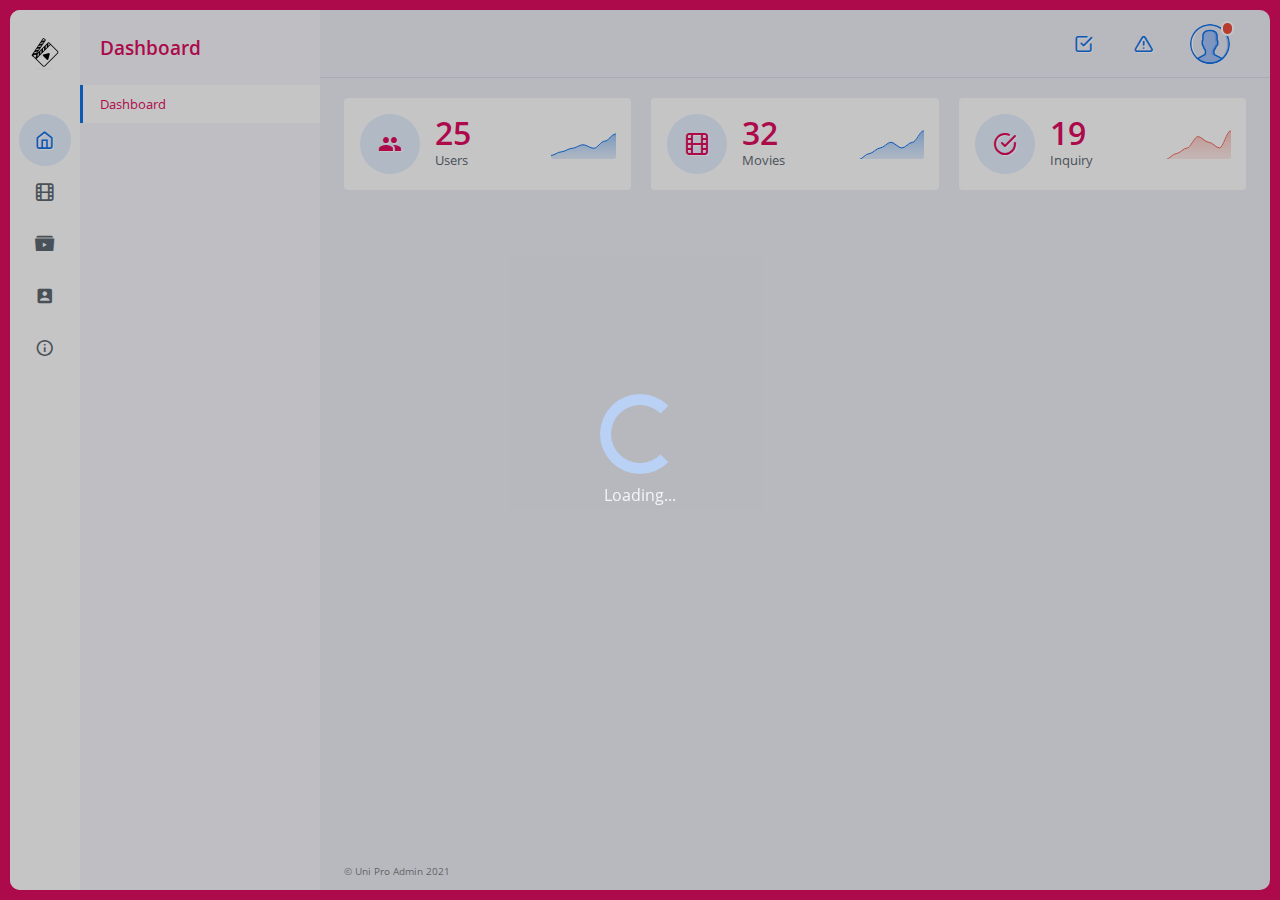
<file: index.html>
<!doctype html>
<html lang="en">
	
<!-- Mirrored from bootstrap.gallery/unipro/v1-x/01-design-blue/index.html by HTTrack Website Copier/3.x [XR&CO'2014], Mon, 01 Aug 2022 12:38:18 GMT -->
<head>
		<!-- Required meta tags -->
		<meta charset="utf-8">
		<meta name="viewport" content="width=device-width, initial-scale=1, shrink-to-fit=no">

		<!-- Meta -->
		<meta name="description" content="Responsive Bootstrap4 Dashboard Template">
		<meta name="author" content="ParkerThemes">
		<link rel="shortcut icon" href="img/Logo.jpg">

		<!-- Title -->
		<title>MovieXpress Admin</title>


		<!-- *************
			************ Common Css Files *************
		************ -->
		<!-- Bootstrap css -->
		<link rel="stylesheet" href="css/bootstrap.min.css">
		
		<!-- Icomoon Font Icons css -->
		<link rel="stylesheet" href="fonts/style.css">

		<!-- Main css -->
		<link rel="stylesheet" href="css/main.css">


		<!-- *************
			************ Vendor Css Files *************
		************ -->

		<!-- Mega Menu -->
		<link rel="stylesheet" href="vendor/megamenu/css/megamenu.css">

		<!-- Search Filter JS -->
		<link rel="stylesheet" href="vendor/search-filter/search-filter.css">
		<link rel="stylesheet" href="vendor/search-filter/custom-search-filter.css">
		
	</head>
	<body>

		<!-- Loading wrapper start -->
		<div id="loading-wrapper">
			<div class="spinner-border"></div>
			Loading...
		</div>
		<!-- Loading wrapper end -->

		<!-- Page wrapper start -->
		<div class="page-wrapper">
			
			<!-- Sidebar wrapper start -->
			<nav class="sidebar-wrapper">

				<!-- Sidebar content start -->
				<div class="sidebar-tabs">

					<!-- Tabs nav start -->
					<div class="nav" role="tablist" aria-orientation="vertical">
						<a href="#" class="logo">
							<img src="img/Logo.jpg" alt="Uni Pro Admin">
						</a>
						<a class="nav-link active" id="home-tab" data-bs-toggle="tab" href="#tab-home" role="tab" aria-controls="tab-home" aria-selected="true">
							<i class="icon-home2"></i>
							<span class="nav-link-text">Dashboard</span>
						</a>
						<a class="nav-link" id="product-tab" data-bs-toggle="tab" href="#tab-product" role="tab" aria-controls="tab-product" aria-selected="false">
							<i class="icon-film"></i>
							<span class="nav-link-text">Movies</span>
						</a>
						<a class="nav-link" id="pages-tab" data-bs-toggle="tab" href="#tab-pages" role="tab" aria-controls="tab-pages" aria-selected="false">
							<i class="icon-folder-video"></i>
							<span class="nav-link-text">Slider</span>
						</a>
						<a class="nav-link" id="authentication-tab" data-bs-toggle="tab" href="#tab-authentication" role="tab" aria-controls="tab-authentication" aria-selected="false">
							<i class="icon-account_box"></i>
							<span class="nav-link-text">Users</span>
						</a>
						<a class="nav-link" id="forms-tab" data-bs-toggle="tab" href="#tab-forms" role="tab" aria-controls="tab-forms" aria-selected="false">
							<i class="icon-info_outline"></i>
							<span class="nav-link-text">Details</span>
						</a>
						<!-- <a class="nav-link" id="components-tab" data-bs-toggle="tab" href="#tab-components" role="tab" aria-controls="tab-components" aria-selected="false">
							<i class="icon-box"></i>
							<span class="nav-link-text">Components</span>
						</a>
						<a class="nav-link" id="graphs-tab" data-bs-toggle="tab" href="#tab-graphs" role="tab" aria-controls="tab-graphs" aria-selected="false">
							<i class="icon-pie-chart1"></i>
							<span class="nav-link-text">Graphs</span>
						</a> -->
						
						<!-- <a class="nav-link settings" id="settings-tab" data-bs-toggle="tab" href="#tab-settings" role="tab" aria-controls="tab-authentication" aria-selected="false">
							<i class="icon-settings1"></i>
							<span class="nav-link-text">Settings</span>
						</a> -->
					</div>
					<!-- Tabs nav end -->

					<!-- Tabs content start -->
					<div class="tab-content">
								
						<!-- Chat tab -->
						<div class="tab-pane fade show active" id="tab-home" role="tabpanel" aria-labelledby="home-tab">

							<!-- Tab content header start -->
							<div class="tab-pane-header" style="color: #DF0E62;">
								Dashboard
							</div>
							<!-- Tab content header end -->

							<!-- Sidebar menu starts -->
							<div class="sidebarMenuScroll">
								<div class="sidebar-menu">
									<ul>
										<li>
											<a href="index.html" class="current-page" style="color: #DF0E62;">Dashboard</a>
										</li>
										
									</ul>
								
								</div>
							</div>
							<!-- Sidebar menu ends -->

							<!-- Sidebar actions starts -->
							<!-- <div class="sidebar-actions">
								<a href="orders.html" class="red">
									<div class="bg-avatar">12</div>
									<h5>New Orders</h5>
								</a>
								<a href="invoices-list.html" class="blue">
									<div class="bg-avatar">24</div>
									<h5>Bills Pending</h5>
								</a>
							</div> -->
							<!-- Sidebar actions ends -->

						</div>

						<!-- Pages tab -->
						<div class="tab-pane fade" id="tab-product" role="tabpanel" aria-labelledby="product-tab">
							
							<!-- Tab content header start -->
							<div class="tab-pane-header">
								Movies
							</div>
							<!-- Tab content header end -->

							<!-- Sidebar menu starts -->
							<div class="sidebarMenuScroll">
								<div class="sidebar-menu">
									<ul>
										
										<li>
											<a href="addmovies.html">Add Movies</a>
										</li>
										<li>
											<a href="addcategories.html">Add Categories</a>
										</li>
										
									</ul>
									
								</div>
							</div>
							<!-- Sidebar menu ends -->

							<!-- Sidebar actions starts -->
							
							<!-- Sidebar actions ends -->
							
						</div>

						<!-- Pages tab -->
						<div class="tab-pane fade" id="tab-pages" role="tabpanel" aria-labelledby="pages-tab">
							
							<!-- Tab content header start -->
							<div class="tab-pane-header">
								Sliders
							</div>
							<!-- Tab content header end -->

							<!-- Sidebar menu starts -->
							<div class="sidebarMenuScroll">
								<div class="sidebar-menu">
									<ul>
										<li>
											<a href="chat.html">UpperSlider</a>
										</li>
										<li>
											<a href="chat.html">DownSlider</a>
										</li>
										
									</ul>
								</div>
							</div>
							<!-- Sidebar menu ends -->

							<!-- Sidebar actions starts -->
							
							<!-- Sidebar actions ends -->

						</div>

						<!-- Forms tab -->
						<div class="tab-pane fade" id="tab-forms" role="tabpanel" aria-labelledby="forms-tab">

							<!-- Tab content header start -->
							<div class="tab-pane-header">
								Details
							</div>
							<!-- Tab content header end -->

							<!-- Sidebar menu starts -->
							<div class="sidebarMenuScroll">
								<div class="sidebar-menu">
									<ul>
										<!-- <li class="list-heading">Form Layouts</li> -->
										<li>
											<a href="forms-layout-one.html">Inquiry</a>
										</li>
										<li>
											<a href="forms-layout-one.html">About Section</a>
										</li>
										<li>
											<a href="forms-layout-one.html">Header / Footer Section</a>
										</li>
										
									</ul>									
															
									
								</div>
							</div>
							<!-- Sidebar menu ends -->

							<!-- Sidebar actions starts -->
							
							<!-- Sidebar actions ends -->

						</div>
						
						<!-- Components tab -->
						<div class="tab-pane fade" id="tab-components" role="tabpanel" aria-labelledby="components-tab">
							
							<!-- Tab content header start -->
							<div class="tab-pane-header">
								Components
							</div>
							<!-- Tab content header end -->

							<!-- Sidebar menu starts -->
							<div class="sidebarMenuScroll">
								<div class="sidebar-menu">
									<ul>
                                        <li>
                                            <a href="accordions.html">Accordions</a>
                                        </li>
                                        <li>
                                            <a href="alerts.html">Alerts</a>
                                        </li>
                                        <li>
                                            <a href="buttons.html">Buttons</a>
                                        </li>
                                        <li>
                                            <a href="badges.html">Badges</a>
                                        </li>
                                        <li>
                                            <a href="cards.html">Cards</a>
                                        </li>
                                        <li>
                                            <a href="carousel.html">Carousel</a>
                                        </li>
                                        <li>
                                            <a href="list-group.html">List group</a>
                                        </li>
                                        <li>
                                            <a href="modals.html">Modal</a>
                                        </li>
                                        <li>
                                            <a href="paginations.html">Paginations</a>
                                        </li>
                                        <li>
                                            <a href="popovers.html">Popovers</a>
                                        </li>
                                        <li>
                                            <a href="progress.html">Progress</a>
                                        </li>
                                        <li>
                                            <a href="spinners.html">Spinners</a>
                                        </li>
                                        <li>
                                            <a href="tabs.html">Tabs</a>
                                        </li>
                                        <li>
                                            <a href="toasts.html">Toasts</a>
                                        </li>
                                        <li>
                                            <a href="tooltips.html">Tooltips</a>
                                        </li>
									</ul>
								</div>
							</div>
							<!-- Sidebar menu ends -->

                            <!-- Sidebar actions starts -->
							<div class="sidebar-actions">
								<div class="support-tile yellow">
									<i class="icon-arrow-down-circle"></i><a href="#">Download Reports</a>						</div>
							</div>
							<!-- Sidebar actions ends -->

						</div>

						<!-- Graphs tab -->
						<div class="tab-pane fade" id="tab-graphs" role="tabpanel" aria-labelledby="graphs-tab">
							
							<!-- Tab content header start -->
							<div class="tab-pane-header">
								Graphs &amp; Tables
							</div>
							<!-- Tab content header end -->
							
							<!-- Sidebar menu starts -->
							<div class="sidebarMenuScroll">
								<div class="sidebar-menu">
                                    <ul>
										<li class="list-heading">Graphs</li>
                                        <li>
                                            <a href="apex-graphs.html">Apex Graphs</a>
                                        </li>
                                        <li>
                                            <a href="morris-graphs.html">Morris Graphs</a>
                                        </li>
                                        <li>
                                            <a href="vector-maps.html">Vector Maps</a>
                                        </li>
                                    </ul>
                                    
                                    <ul>
										<li class="list-heading">Tables</li>
                                        <li>
                                            <a href="bootstrap-tables.html">Bootstrap Tables</a>
                                        </li>
                                        <li>
                                            <a href="custom-tables.html">Custom Tables</a>
                                        </li>
                                        <li>
                                            <a href="data-tables.html">Data Tables</a>
                                        </li>
									</ul>
								</div>
							</div>
							<!-- Sidebar menu ends -->

							<!-- Sidebar actions starts -->
							<div class="sidebar-actions">
								<div class="support-tile pink">
									<i class="icon-align-right1"></i> RTL Support
								</div>
							</div>
							<!-- Sidebar actions ends -->

						</div>

						<!-- Authentication tab -->
						<div class="tab-pane fade" id="tab-authentication" role="tabpanel" aria-labelledby="authentication-tab">
							
							<!-- Tab content header start -->
							<div class="tab-pane-header">
								Users
							</div>
							<!-- Tab content header end -->

							<!-- Sidebar menu starts -->
							<div class="sidebarMenuScroll">
								<div class="sidebar-menu">
									<ul>
										<li>
											<a href="login.html">Client Users</a>
										</li>
										<li>
											<a href="login.html">Admin Users</a>
										</li>
										<li>
											<a href="login.html">Change Password</a>
										</li>
										
									</ul>
								</div>
							</div>
							<!-- Sidebar menu ends -->

							<!-- Sidebar actions starts -->
							
							<!-- Sidebar actions ends -->

						</div>
						
						<!-- Settings tab -->
						<div class="tab-pane fade" id="tab-settings" role="tabpanel" aria-labelledby="settings-tab">
							
							<!-- Tab content header start -->
							<div class="tab-pane-header">
								Settings
							</div>
							<!-- Tab content header end -->

							<!-- Settings start -->
							<div class="sidebarMenuScroll">
								<div class="sidebar-settings">
									<div class="accordion" id="settingsAccordion">
										<div class="accordion-item">
											<h2 class="accordion-header" id="genInfo">
												<button class="accordion-button" type="button" data-bs-toggle="collapse" data-bs-target="#genCollapse" aria-expanded="true" aria-controls="genCollapse">
													General Info
												</button>
											</h2>
											<div id="genCollapse" class="accordion-collapse collapse show" aria-labelledby="genInfo" data-bs-parent="#settingsAccordion">
												<div class="accordion-body">
													<div class="field-wrapper">
														<input type="text" value="Jeivxezer Lopexz" />
														<div class="field-placeholder">Full Name</div>
													</div>

													<div class="field-wrapper">
														<input type="email" value="jeivxezer-lopexz@email.com" />
														<div class="field-placeholder">Email</div>
													</div>

													<div class="field-wrapper">
														<input type="text" value="0 0000 00000" />
														<div class="field-placeholder">Contact</div>
													</div>
													<div class="field-wrapper m-0">
														<button class="btn btn-primary stripes-btn">Save</button>
													</div>
												</div>
											</div>
										</div>
										<div class="accordion-item">
											<h2 class="accordion-header" id="chngPwd">
												<button class="accordion-button collapsed" type="button" data-bs-toggle="collapse" data-bs-target="#chngPwdCollapse" aria-expanded="false" aria-controls="chngPwdCollapse">
													Change Password
												</button>
											</h2>
											<div id="chngPwdCollapse" class="accordion-collapse collapse" aria-labelledby="chngPwd" data-bs-parent="#settingsAccordion">
												<div class="accordion-body">
													<div class="field-wrapper">
														<input type="text" value="">
														<div class="field-placeholder">Current Password</div>
													</div>
													<div class="field-wrapper">
														<input type="password" value="">
														<div class="field-placeholder">New Password</div>
													</div>
													<div class="field-wrapper">
														<input type="password" value="">
														<div class="field-placeholder">Confirm Password</div>
													</div>
													<div class="field-wrapper m-0">
														<button class="btn btn-primary stripes-btn">Save</button>
													</div>

												</div>
											</div>
										</div>
										<div class="accordion-item">
											<h2 class="accordion-header" id="sidebarNotifications">
												<button class="accordion-button collapsed" type="button" data-bs-toggle="collapse" data-bs-target="#notiCollapse" aria-expanded="false" aria-controls="notiCollapse">
													Notifications
												</button>
											</h2>
											<div id="notiCollapse" class="accordion-collapse collapse" aria-labelledby="sidebarNotifications" data-bs-parent="#settingsAccordion">
												<div class="accordion-body">
													<div class="list-group m-0">
														<div class="noti-container">
															<div class="noti-block">
																<div>Alerts</div>
																<div class="form-switch">
																	<input class="form-check-input" type="checkbox" id="showAlertss" checked>
																	<label class="form-check-label" for="showAlertss"></label>
																</div>
															</div>
															<div class="noti-block">
																<div>Enable Sound</div>
																<div class="form-switch">
																	<input class="form-check-input" type="checkbox" id="soundEnable">
																	<label class="form-check-label" for="soundEnable"></label>
																</div>
															</div>
															<div class="noti-block">
																<div>Allow Chat</div>
																<div class="form-switch">
																	<input class="form-check-input" type="checkbox" id="allowChat">
																	<label class="form-check-label" for="allowChat"></label>
																</div>
															</div>
															<div class="noti-block">
																<div>Desktop Messages</div>
																<div class="form-switch">
																	<input class="form-check-input" type="checkbox" id="desktopMessages">
																	<label class="form-check-label" for="desktopMessages"></label>
																</div>
															</div>
														</div>
													</div>
												</div>
											</div>
										</div>
									</div>
								</div>
							</div>
							<!-- Settings end -->

							<!-- Sidebar actions starts -->
							<div class="sidebar-actions">
								<div class="support-tile blue">
									<a href="account-settings.html" class="btn btn-light m-auto">Advance Settings</a>
								</div>
							</div>
							<!-- Sidebar actions ends -->
						</div>

					</div>
					<!-- Tabs content end -->

				</div>
				<!-- Sidebar content end -->
				
			</nav>
			<!-- Sidebar wrapper end -->

			<!-- *************
				************ Main container start *************
			************* -->
			<div class="main-container">

				<!-- Page header starts -->
				<div class="page-header">
					
					<!-- Row start -->
					<div class="row gutters">
						<div class="col-xl-8 col-lg-8 col-md-8 col-sm-6 col-9">

							<!-- Search container start -->
							<div class="search-container">

								<!-- Toggle sidebar start -->
								<div class="toggle-sidebar" id="toggle-sidebar">
									<i class="icon-menu"></i>
								</div>
								<!-- Toggle sidebar end -->

								<!-- Mega Menu Start -->
								
								<!-- Mega Menu End -->

								<!-- Search input group start -->
								
								<!-- Search input group end -->

							</div>
							<!-- Search container end -->

						</div>
						<div class="col-xl-4 col-lg-4 col-md-4 col-sm-6 col-3">

							<!-- Header actions start -->
							<ul class="header-actions">
								<li class="dropdown">
									<a href="#" id="taskss" data-toggle="dropdown" aria-haspopup="true">
										<i class="icon-check-square"></i>
									</a>
									<div class="dropdown-menu dropdown-menu-end lrg" aria-labelledby="taskss">
										<div class="dropdown-menu-header">
											Tasks (7/10)
										</div>
										<div class="customScroll">
											<ul class="activity">
												<li class="activity-list">
													<div class="detail-info">
														<p class="date">Today</p>
														<p class="info">Messages accepted with attachments</p>
													</div>
												</li>
												<li class="activity-list danger">
													<div class="detail-info">
														<p class="date">Today</p>
														<p class="info">Send email notifications of subscriptions and deletions to list owner</p>
													</div>
												</li>
												<li class="activity-list success">
													<div class="detail-info">
														<p class="date">Yesterday</p>
														<p class="info">Required change logs activity reports</p>
													</div>
												</li>
												<li class="activity-list warning">
													<div class="detail-info">
													<p class="date">2 Days Ago</p>
														<p class="info">Strategic partnership plan</p>
													</div>
												</li>
												<li class="activity-list">
													<div class="detail-info">
														<p class="date">2 days ago</p>
														<p class="info">Send email notifications of subscriptions and deletions to list owner</p>
													</div>
												</li>
												<li class="activity-list danger">
													<div class="detail-info">
														<p class="date">3 days ago</p>
														<p class="info">Required change logs activity reports</p>
													</div>
												</li>
												<li class="activity-list success">
													<div class="detail-info">
													<p class="date">7 days ago</p>
														<p class="info">Strategic partnership plan</p>
													</div>
												</li>
												<li class="activity-list">
													<div class="detail-info">
														<p class="date">2 weeks ago</p>
														<p class="info">Required change logs activity reports</p>
													</div>
												</li>
											</ul>
										</div>
									</div>
								</li>
								<li class="dropdown">
									<a href="#" id="notifications" data-toggle="dropdown" aria-haspopup="true">
										<i class="icon-alert-triangle"></i>
									</a>
									<div class="dropdown-menu dropdown-menu-end lrg" aria-labelledby="notifications">
										<div class="dropdown-menu-header">
											Notifications (7)
										</div>
										<div class="customScroll">
											<ul class="header-notifications">
												<li>
													<a href="#">
														<div class="user-img online">
															<img src="img/user6.png" alt="User">
														</div>
														<div class="details">
															<div class="user-title">Larkyn</div>
															<div class="noti-details">Check out every table in detail.</div>
															<div class="noti-date">April 25, 04:00 pm</div>
														</div>
													</a>
												</li>
												<li>
													<a href="#">
														<div class="user-img busy">
															<img src="img/user10.png" alt="User">
														</div>
														<div class="details">
															<div class="user-title">Braxten</div>
															<div class="noti-details">Approved new design.</div>
															<div class="noti-date">April 10, 12:00 am</div>
														</div>
													</a>
												</li>
												<li>
													<a href="#">
														<div class="user-img away">
															<img src="img/user21.png" alt="User">
														</div>
														<div class="details">
															<div class="user-title">Maria</div>
															<div class="noti-details">Membership has been ended.</div>
															<div class="noti-date">March 20, 07:30 pm</div>
														</div>
													</a>
												</li>
												<li>
													<a href="#">
														<div class="user-img busy">
															<img src="img/user15.png" alt="User">
														</div>
														<div class="details">
															<div class="user-title">Alex</div>
															<div class="noti-details">Design Review.</div>
															<div class="noti-date">April 18, 09:30 am</div>
														</div>
													</a>
												</li>
												<li>
													<a href="#">
														<div class="user-img online">
															<img src="img/user5.png" alt="User">
														</div>
														<div class="details">
															<div class="user-title">Sunny</div>
															<div class="noti-details">UI Discussion</div>
															<div class="noti-date">April 21, 05:00 pm</div>
														</div>
													</a>
												</li>												
											</ul>
										</div>
									</div>
								</li>
								<li class="dropdown">
									<a href="#" id="userSettings" class="user-settings" data-toggle="dropdown" aria-haspopup="true">
										<span class="avatar">
											<img src="img/user.svg" alt="User Avatar">
											<span class="status busy"></span>
										</span>
									</a>
									<div class="dropdown-menu dropdown-menu-end md" aria-labelledby="userSettings">
										<div class="header-profile-actions">
											<a href="user-profile.html"><i class="icon-user1"></i>Profile</a>
											<a href="account-settings.html"><i class="icon-settings1"></i>Settings</a>
											<a href="forgot-password.html"><i class="icon-log-out1"></i>Logout</a>
										</div>
									</div>
								</li>
							</ul>
							<!-- Header actions end -->

						</div>
					</div>
					<!-- Row end -->					

				</div>
				<!-- Page header ends -->

				<!-- Content wrapper scroll start -->
				<div class="content-wrapper-scroll">

					<!-- Content wrapper start -->
					<div class="content-wrapper">

						<!-- Row start -->
						<div class="row gutters">
							<div class="col-xl-4 col-lg-4 col-md-4 col-sm-6 col-12" >
								<div class="stats-tile" >
									<div class="sale-icon">
										<i class="icon-people" style="color: #DF0E62;"></i>
									</div>
									<div class="sale-details"style="color: #DF0E62;" >
										<h2>25</h2>
										<p>Users</p>
									</div>
									<div class="sale-graph">
										<div id="sparklineLine1"></div>
									</div>
								</div>
							</div>
							<div class="col-xl-4 col-lg-4 col-md-4 col-sm-6 col-12">
								<div class="stats-tile">
									<div class="sale-icon">
										<i class="icon-film" style="color: #DF0E62;"></i>
									</div>
									<div class="sale-details" style="color: #DF0E62;">
										<h2>32</h2>
										<p>Movies</p>
									</div>
									<div class="sale-graph">
										<div id="sparklineLine2"></div>
									</div>
								</div>
							</div>
							<div class="col-xl-4 col-lg-4 col-md-4 col-sm-12 col-12">
								<div class="stats-tile">
									<div class="sale-icon">
										<i class="icon-check-circle" style="color: #DF0E62;"></i>
									</div>
									<div class="sale-details" style="color: #DF0E62;">
										<h2>19</h2>
										<p>Inquiry</p>
									</div>
									<div class="sale-graph">
										<div id="sparklineLine3"></div>
									</div>
								</div>
							</div>
						</div>
						<!-- Row end -->

						<!-- Row start -->
						<div class="row gutters">
							<div class="col-xl-12 col-lg-12 col-md-12 col-sm-12 cool-12">

								

							</div>
						</div>
						<!-- Row end -->

						<!-- Row start -->
						<!-- <div class="row gutters">
							<div class="col-xl-4 col-lg-4 col-md-6 col-sm-6 col-12">

								<div class="card">
									<div class="card-header">
										<div class="card-title">Visitors</div>
										<div class="graph-day-selection" role="group">
											<button type="button" class="btn active">Export</button>
										</div>
									</div>
									<div class="card-body">
										<div id="visitorsGraph" class="chart-height-md"></div>

										<ul class="stats-list-container">
											<li class="stats-list-item primary">
												<div class="stats-icon">
													<i class="icon-calendar1"></i>
												</div>
												<div class="stats-info">
													<h6 class="stats-title">Week 1</h6>
													<p class="stats-amount">25</p>
												</div>
											</li>
											<li class="stats-list-item primary">
												<div class="stats-icon">
													<i class="icon-calendar1"></i>
												</div>
												<div class="stats-info">
													<h6 class="stats-title">Week 2</h6>
													<p class="stats-amount">32</p>
												</div>
											</li>
										</ul>
									</div>
								</div>

							</div>
							<div class="col-xl-4 col-lg-4 col-md-6 col-sm-6 col-12">

								<div class="card">
									<div class="card-header">
										<div class="card-title">Orders</div>
										<div class="graph-day-selection" role="group">
											<button type="button" class="btn active">View All</button>
										</div>
									</div>
									<div class="card-body">
										<div id="ordersGraph" class="chart-height-md"></div>

										<ul class="stats-list-container">
											<li class="stats-list-item primary">
												<div class="stats-icon">
													<i class="icon-archive1"></i>
												</div>
												<div class="stats-info">
													<h6 class="stats-title">New</h6>
													<p class="stats-amount">15</p>
												</div>
											</li>
											<li class="stats-list-item primary">
												<div class="stats-icon">
													<i class="icon-truck"></i>
												</div>
												<div class="stats-info">
													<h6 class="stats-title">Delivered</h6>
													<p class="stats-amount">10</p>
												</div>
											</li>
										</ul>
									</div>
								</div>

							</div>
							<div class="col-xl-4 col-lg-4 col-md-12 col-sm-12 col-12">

								<div class="card">
									<div class="card-header">
										<div class="card-title">Earnings</div>
										<div class="graph-day-selection" role="group">
											<button type="button" class="btn active">Download</button>
										</div>
									</div>
									<div class="card-body">
										<div id="earningsGraph" class="chart-height-md"></div>

										<ul class="stats-list-container">
											<li class="stats-list-item primary">
												<div class="stats-icon">
													<i class="icon-briefcase"></i>
												</div>
												<div class="stats-info">
													<h6 class="stats-title">Today</h6>
													<p class="stats-amount">$25</p>
												</div>
											</li>
											<li class="stats-list-item primary">
												<div class="stats-icon">
													<i class="icon-briefcase"></i>
												</div>
												<div class="stats-info">
													<h6 class="stats-title">Yesterday</h6>
													<p class="stats-amount">$18</p>
												</div>
											</li>
										</ul>
									</div>
								</div>

							</div>
						</div> -->
						<!-- Row end -->

						<!-- Row start -->
						<!-- <div class="row gutters">
							<div class="col-xl-12 col-lg-12 col-md-12 col-sm-12 col-12">
								<div class="card">
									<div class="card-header">
										<div class="card-title">Recent Orders</div>
										<div class="graph-day-selection" role="group">
											<button type="button" class="btn active">Export to Excel</button>
										</div>
									</div>
									<div class="card-body">
										<div class="table-responsive">
											<table class="table products-table">
												<thead>
													<tr>
														<th>Order No.</th>
														<th>Ordered Date</th>
														<th>Product</th>
														<th>Delivery Status</th>												
														<th>Amount</th>
														<th>Discount</th>
														<th>Location</th>
														<th>Est Delivery Date</th>
													</tr>
												</thead>
												<tbody>
													<tr>
														<td>#55589</td>
														<td>20/11/2020</td>
														<td>
															<img class="user" src="img/products/bag.jpg" alt="Product Image">
														</td>
														<td>
															<span class="badge">Moving</span>
														</td>
														<td>$385.00</td>
														<td>30%</td>
														<td>Los Angeles, California</td>
														<td>22/11/2020</td>
													</tr>
													<tr>
														<td>#23198</td>
														<td>23/11/2020</td>												
														<td>
															<img class="user" src="img/products/toy.jpg" alt="Product Image">
														</td>
														<td>
															<span class="badge">Shipped</span>
														</td>
														<td>$539.00</td>
														<td>25%</td>
														<td>Arverne, New York</td>
														<td>27/11/2020</td>
													</tr>
													<tr>
														<td>#87324</td>
														<td>26/11/2020</td>												
														<td>
															<img class="user" src="img/products/pencils.jpg" alt="Product Image">
														</td>
														<td>
															<span class="badge">Pending</span>
														</td>
														<td>$671.00</td>
														<td>35%</td>
														<td>Mesquite, Texas</td>
														<td>29/11/2020</td>
													</tr>
													<tr>
														<td>#65673</td>
														<td>25/11/2020</td>
														<td>
															<img class="user" src="img/products/camera.jpg" alt="Product Image">
														</td>
														<td>
															<span class="badge">Cancelled</span>
														</td>
														<td>$490.00</td>
														<td>21%</td>
														<td>Hallandale, Florida</td>
														<td>26/11/2020</td>
													</tr>
												</tbody>
											</table>
										</div>
									</div>
								</div>
							</div>
						</div> -->
						<!-- Row end -->

						<!-- Row start -->
						<!-- <div class="row gutters">
							<div class="col-xl-4 col-lg-4 col-md-6 col-sm-6 col-12">
								<div class="goal-container">
									<div class="goal-info">
										<h5>Today's Goal</h5>
										<h6>70/100</h6>
									</div>
									<div class="goal-graph">
										<div id="todaysTarget"></div>
										<div class="circle-one"></div>
										<div class="circle-two"></div>
									</div>
								</div>
							</div>							
							<div class="col-xl-4 col-lg-4 col-md-6 col-sm-6 col-12">
								<div class="graph-card">
									<h6>New Customers</h6>
									<h4>2500</h4>
									<div class="graph-placeholder">
										<div id="customersGraph"></div>
									</div>
								</div>
							</div>
							<div class="col-xl-4 col-lg-4 col-md-12 col-sm-12 col-12">
								<div class="payments-card">
									<h6>Balance</h6>
									<h4>$5699.89</h4>
									<div class="custom-btn-group mt-2">
										<button class="btn btn-outline-primary"><i class="icon-credit-card"></i>Deposit</button>
										<button class="btn btn-primary"><i class="icon-credit-card"></i>Withdraw</button>
									</div>
								</div>
							</div>
						</div> -->
						<!-- Row end -->

					</div>
					<!-- Content wrapper end -->

					<!-- App footer start -->
					<div class="app-footer">© Uni Pro Admin 2021</div>
					<!-- App footer end -->

				</div>
				<!-- Content wrapper scroll end -->

			</div>
			<!-- *************
				************ Main container end *************
			************* -->

		</div>
		<!-- Page wrapper end -->

		<!-- *************
			************ Required JavaScript Files *************
		************* -->
		<!-- Required jQuery first, then Bootstrap Bundle JS -->
		<script src="js/jquery.min.js"></script>
		<script src="js/bootstrap.bundle.min.js"></script>
		<script src="js/modernizr.js"></script>
		<script src="js/moment.js"></script>

		<!-- *************
			************ Vendor Js Files *************
		************* -->
		
		<!-- Megamenu JS -->
		<script src="vendor/megamenu/js/megamenu.js"></script>
		<script src="vendor/megamenu/js/custom.js"></script>

		<!-- Slimscroll JS -->
		<script src="vendor/slimscroll/slimscroll.min.js"></script>
		<script src="vendor/slimscroll/custom-scrollbar.js"></script>

		<!-- Search Filter JS -->
		<script src="vendor/search-filter/search-filter.js"></script>
		<script src="vendor/search-filter/custom-search-filter.js"></script>

		<!-- Apex Charts -->
		<script src="vendor/apex/apexcharts.min.js"></script>
		<script src="vendor/apex/custom/home/salesGraph.js"></script>
		<script src="vendor/apex/custom/home/ordersGraph.js"></script>
		<script src="vendor/apex/custom/home/earningsGraph.js"></script>
		<script src="vendor/apex/custom/home/visitorsGraph.js"></script>
		<script src="vendor/apex/custom/home/customersGraph.js"></script>
		<script src="vendor/apex/custom/home/sparkline.js"></script>

		<!-- Circleful Charts -->
		<script src="vendor/circliful/circliful.min.js"></script>
		<script src="vendor/circliful/circliful.custom.js"></script>

		<!-- Main Js Required -->
		<script src="js/main.js"></script>

	</body>

<!-- Mirrored from bootstrap.gallery/unipro/v1-x/01-design-blue/index.html by HTTrack Website Copier/3.x [XR&CO'2014], Mon, 01 Aug 2022 12:40:59 GMT -->
</html>
</file>
<file: fonts/style.css>
@font-face {
	font-family: 'icomoon';
	src:  url('icomoonf33b.eot?7qthrd');
	src:  url('icomoonf33b.eot?7qthrd#iefix') format('embedded-opentype'),
		url('icomoonf33b.ttf?7qthrd') format('truetype'),
		url('icomoonf33b.woff?7qthrd') format('woff'),
		url('icomoonf33b.svg?7qthrd#icomoon') format('svg');
	font-weight: normal;
	font-style: normal;
}

[class^="icon-"], [class*=" icon-"] {
	/* use !important to prevent issues with browser extensions that change fonts */
	font-family: 'icomoon' !important;
	speak: none;
	font-style: normal;
	font-weight: normal;
	font-variant: normal;
	text-transform: none;
	line-height: 1;

	/* Better Font Rendering =========== */
	-webkit-font-smoothing: antialiased;
	-moz-osx-font-smoothing: grayscale;
}

.icon-add-to-list:before {
	content: "\e900";
}
.icon-controller-fast-backward:before {
	content: "\e901";
}
.icon-creative-commons:before {
	content: "\e902";
}
.icon-document-landscape:before {
	content: "\e903";
}
.icon-warning:before {
	content: "\e904";
}
.icon-arrow-with-circle-down:before {
	content: "\e909";
}
.icon-arrow-with-circle-left:before {
	content: "\e90a";
}
.icon-arrow-with-circle-right:before {
	content: "\e90b";
}
.icon-arrow-with-circle-up:before {
	content: "\e90c";
}
.icon-bookmark:before {
	content: "\e90d";
}
.icon-bookmarks:before {
	content: "\e90e";
}
.icon-chevron-down:before {
	content: "\e90f";
}
.icon-chevron-left:before {
	content: "\e910";
}
.icon-chevron-right:before {
	content: "\e911";
}
.icon-chevron-up:before {
	content: "\e916";
}
.icon-controller-fast-forward:before {
	content: "\e917";
}
.icon-controller-jump-to-start:before {
	content: "\e918";
}
.icon-controller-next:before {
	content: "\e919";
}
.icon-controller-paus:before {
	content: "\e91a";
}
.icon-controller-play:before {
	content: "\e91b";
}
.icon-controller-record:before {
	content: "\e91c";
}
.icon-controller-stop:before {
	content: "\e91d";
}
.icon-controller-volume:before {
	content: "\e91e";
}
.icon-dot-single:before {
	content: "\e91f";
}
.icon-dots-three-horizontal:before {
	content: "\e920";
}
.icon-dots-three-vertical:before {
	content: "\e921";
}
.icon-dots-two-horizontal:before {
	content: "\e922";
}
.icon-dots-two-vertical:before {
	content: "\e923";
}
.icon-download:before {
	content: "\e924";
}
.icon-layers:before {
	content: "\e928";
}
.icon-resize-100:before {
	content: "\e929";
}
.icon-resize-full-screen:before {
	content: "\e92a";
}
.icon-save:before {
	content: "\e92b";
}
.icon-select-arrows:before {
	content: "\e92c";
}
.icon-triangle-down:before {
	content: "\e92d";
}
.icon-triangle-left:before {
	content: "\e92e";
}
.icon-triangle-right:before {
	content: "\e92f";
}
.icon-triangle-up:before {
	content: "\e930";
}
.icon-uninstall:before {
	content: "\e931";
}
.icon-upload-to-cloud:before {
	content: "\e932";
}
.icon-upload:before {
	content: "\e933";
}
.icon-add-user:before {
	content: "\e934";
}
.icon-address:before {
	content: "\e935";
}
.icon-adjust:before {
	content: "\e936";
}
.icon-align-bottom:before {
	content: "\e937";
}
.icon-align-horizontal-middle:before {
	content: "\e938";
}
.icon-align-left:before {
	content: "\e939";
}
.icon-align-right:before {
	content: "\e93a";
}
.icon-align-top:before {
	content: "\e93b";
}
.icon-align-vertical-middle:before {
	content: "\e93c";
}
.icon-archive:before {
	content: "\e93d";
}
.icon-area-graph:before {
	content: "\e93e";
}
.icon-attachment:before {
	content: "\e93f";
}
.icon-calendar:before {
	content: "\e940";
}
.icon-camera:before {
	content: "\e941";
}
.icon-chat:before {
	content: "\e942";
}
.icon-check:before {
	content: "\e943";
}
.icon-circle-with-cross:before {
	content: "\e944";
}
.icon-circle-with-minus:before {
	content: "\e945";
}
.icon-circle-with-plus:before {
	content: "\e946";
}
.icon-circle:before {
	content: "\e947";
}
.icon-circular-graph:before {
	content: "\e948";
}
.icon-clock:before {
	content: "\e949";
}
.icon-code:before {
	content: "\e94a";
}
.icon-cog:before {
	content: "\e94b";
}
.icon-colours:before {
	content: "\e94c";
}
.icon-credit:before {
	content: "\e94d";
}
.icon-cw:before {
	content: "\e94e";
}
.icon-cycle:before {
	content: "\e94f";
}
.icon-documents:before {
	content: "\e950";
}
.icon-drive:before {
	content: "\e951";
}
.icon-edit:before {
	content: "\e952";
}
.icon-email:before {
	content: "\e953";
}
.icon-emoji-happy:before {
	content: "\e954";
}
.icon-emoji-neutral:before {
	content: "\e955";
}
.icon-emoji-sad:before {
	content: "\e956";
}
.icon-erase:before {
	content: "\e957";
}
.icon-export:before {
	content: "\e958";
}
.icon-eye:before {
	content: "\e959";
}
.icon-flag:before {
	content: "\e95a";
}
.icon-flash:before {
	content: "\e95b";
}
.icon-folder-video:before {
	content: "\e95c";
}
.icon-folder:before {
	content: "\e95d";
}
.icon-forward:before {
	content: "\e95e";
}
.icon-globe:before {
	content: "\e95f";
}
.icon-help-with-circle:before {
	content: "\e960";
}
.icon-home:before {
	content: "\e961";
}
.icon-info-with-circle:before {
	content: "\e962";
}
.icon-info:before {
	content: "\e963";
}
.icon-light-bulb:before {
	content: "\e964";
}
.icon-light-down:before {
	content: "\e965";
}
.icon-light-up:before {
	content: "\e966";
}
.icon-line-graph:before {
	content: "\e967";
}
.icon-link:before {
	content: "\e968";
}
.icon-list:before {
	content: "\e969";
}
.icon-location-pin:before {
	content: "\e96a";
}
.icon-location:before {
	content: "\e96b";
}
.icon-lock-open:before {
	content: "\e96c";
}
.icon-lock:before {
	content: "\e96d";
}
.icon-log-out:before {
	content: "\e96e";
}
.icon-login:before {
	content: "\e96f";
}
.icon-magnet:before {
	content: "\e970";
}
.icon-magnifying-glass:before {
	content: "\e971";
}
.icon-map:before {
	content: "\e972";
}
.icon-minus:before {
	content: "\e973";
}
.icon-palette:before {
	content: "\e974";
}
.icon-pencil:before {
	content: "\e975";
}
.icon-pie-chart:before {
	content: "\e976";
}
.icon-pin:before {
	content: "\e977";
}
.icon-plus:before {
	content: "\e978";
}
.icon-power-plug:before {
	content: "\e979";
}
.icon-price-tag:before {
	content: "\e97a";
}
.icon-reply-all:before {
	content: "\e97b";
}
.icon-reply:before {
	content: "\e97c";
}
.icon-retweet:before {
	content: "\e97d";
}
.icon-rocket:before {
	content: "\e97e";
}
.icon-round-brush:before {
	content: "\e97f";
}
.icon-scissors:before {
	content: "\e980";
}
.icon-share-alternitive:before {
	content: "\e981";
}
.icon-share:before {
	content: "\e982";
}
.icon-shareable:before {
	content: "\e983";
}
.icon-shield:before {
	content: "\e984";
}
.icon-shopping-bag:before {
	content: "\e985";
}
.icon-shopping-basket:before {
	content: "\e986";
}
.icon-shopping-cart:before {
	content: "\e987";
}
.icon-sound-mix:before {
	content: "\e988";
}
.icon-sports-club:before {
	content: "\e989";
}
.icon-squared-cross:before {
	content: "\e98a";
}
.icon-squared-minus:before {
	content: "\e98b";
}
.icon-squared-plus:before {
	content: "\e98c";
}
.icon-star-outlined:before {
	content: "\e98d";
}
.icon-star:before {
	content: "\e98e";
}
.icon-swap:before {
	content: "\e98f";
}
.icon-tag:before {
	content: "\e990";
}
.icon-thumbs-down:before {
	content: "\e991";
}
.icon-thumbs-up:before {
	content: "\e992";
}
.icon-time-slot:before {
	content: "\e993";
}
.icon-typing:before {
	content: "\e994";
}
.icon-untag:before {
	content: "\e995";
}
.icon-user:before {
	content: "\e996";
}
.icon-wallet:before {
	content: "\e997";
}
.icon-dribbble-with-circle:before {
	content: "\e998";
}
.icon-dribbble:before {
	content: "\e999";
}
.icon-facebook-with-circle:before {
	content: "\e99a";
}
.icon-facebook:before {
	content: "\e99b";
}
.icon-flickr-with-circle:before {
	content: "\e99c";
}
.icon-google-with-circle:before {
	content: "\e99d";
}
.icon-google:before {
	content: "\e99e";
}
.icon-instagram-with-circle:before {
	content: "\e99f";
}
.icon-linkedin-with-circle:before {
	content: "\e9a0";
}
.icon-linkedin:before {
	content: "\e9a1";
}
.icon-pinterest-with-circle:before {
	content: "\e9a2";
}
.icon-pinterest:before {
	content: "\e9a3";
}
.icon-tumblr-with-circle:before {
	content: "\e9a4";
}
.icon-tumblr:before {
	content: "\e9a5";
}
.icon-twitter-with-circle:before {
	content: "\e9a6";
}
.icon-twitter:before {
	content: "\e9a7";
}
.icon-vimeo-with-circle:before {
	content: "\e9a8";
}
.icon-vimeo:before {
	content: "\e9a9";
}
.icon-youtube-with-circle:before {
	content: "\e9aa";
}
.icon-youtube:before {
	content: "\e9ab";
}
.icon-schedule:before {
	content: "\e8b5";
}
.icon-accessibility:before {
	content: "\e84e";
}
.icon-account_box:before {
	content: "\e851";
}
.icon-account_circle:before {
	content: "\e853";
}
.icon-add:before {
	content: "\e145";
}
.icon-add_a_photo:before {
	content: "\e439";
}
.icon-add_box:before {
	content: "\e146";
}
.icon-add_circle:before {
	content: "\e147";
}
.icon-control_point:before {
	content: "\e3ba";
}
.icon-adjust1:before {
	content: "\e39e";
}
.icon-airport_shuttle:before {
	content: "\eb3c";
}
.icon-alarm_on:before {
	content: "\e858";
}
.icon-album:before {
	content: "\e019";
}
.icon-android:before {
	content: "\e859";
}
.icon-apps:before {
	content: "\e5c3";
}
.icon-arrow_back:before {
	content: "\e5c4";
}
.icon-arrow_downward:before {
	content: "\e5db";
}
.icon-arrow_drop_down:before {
	content: "\e5c5";
}
.icon-arrow_drop_up:before {
	content: "\e5c7";
}
.icon-arrow_forward:before {
	content: "\e5c8";
}
.icon-arrow_upward:before {
	content: "\e5d8";
}
.icon-assignment:before {
	content: "\e85d";
}
.icon-assignment_turned_in:before {
	content: "\e862";
}
.icon-assistant:before {
	content: "\e39f";
}
.icon-flag1:before {
	content: "\e153";
}
.icon-attach_file:before {
	content: "\e226";
}
.icon-attach_money:before {
	content: "\e227";
}
.icon-attachment1:before {
	content: "\e2bc";
}
.icon-autorenew:before {
	content: "\e863";
}
.icon-av_timer:before {
	content: "\e01b";
}
.icon-backspace:before {
	content: "\e14a";
}
.icon-cloud_upload:before {
	content: "\e2c3";
}
.icon-beach_access:before {
	content: "\eb3e";
}
.icon-beenhere:before {
	content: "\e52d";
}
.icon-block:before {
	content: "\e14b";
}
.icon-bluetooth:before {
	content: "\e1a7";
}
.icon-bluetooth_searching:before {
	content: "\e1aa";
}
.icon-bluetooth_connected:before {
	content: "\e1a8";
}
.icon-bluetooth_disabled:before {
	content: "\e1a9";
}
.icon-blur_on:before {
	content: "\e3a5";
}
.icon-turned_in:before {
	content: "\e8e6";
}
.icon-turned_in_not:before {
	content: "\e8e7";
}
.icon-border_all:before {
	content: "\e228";
}
.icon-border_color:before {
	content: "\e22b";
}
.icon-border_outer:before {
	content: "\e22f";
}
.icon-brightness_1:before {
	content: "\e3a6";
}
.icon-brightness_auto:before {
	content: "\e1ab";
}
.icon-broken_image:before {
	content: "\e3ad";
}
.icon-brush:before {
	content: "\e3ae";
}
.icon-bubble_chart:before {
	content: "\e6dd";
}
.icon-bug_report:before {
	content: "\e868";
}
.icon-burst_mode:before {
	content: "\e43c";
}
.icon-domain:before {
	content: "\e7ee";
}
.icon-business_center:before {
	content: "\eb3f";
}
.icon-cached:before {
	content: "\e86a";
}
.icon-cake:before {
	content: "\e7e9";
}
.icon-phone:before {
	content: "\e0cd";
}
.icon-call_end:before {
	content: "\e0b1";
}
.icon-call_made:before {
	content: "\e0b2";
}
.icon-merge_type:before {
	content: "\e252";
}
.icon-call_missed:before {
	content: "\e0b4";
}
.icon-call_missed_outgoing:before {
	content: "\e0e4";
}
.icon-call_received:before {
	content: "\e0b5";
}
.icon-call_split:before {
	content: "\e0b6";
}
.icon-camera1:before {
	content: "\e3af";
}
.icon-photo_camera:before {
	content: "\e412";
}
.icon-cancel:before {
	content: "\e5c9";
}
.icon-redeem:before {
	content: "\e8b1";
}
.icon-card_membership:before {
	content: "\e8f7";
}
.icon-card_travel:before {
	content: "\e8f8";
}
.icon-casino:before {
	content: "\eb40";
}
.icon-center_focus_strong:before {
	content: "\e3b4";
}
.icon-center_focus_weak:before {
	content: "\e3b5";
}
.icon-change_history:before {
	content: "\e86b";
}
.icon-chat_bubble:before {
	content: "\e0ca";
}
.icon-chat_bubble_outline:before {
	content: "\e0cb";
}
.icon-check1:before {
	content: "\e5ca";
}
.icon-check_box:before {
	content: "\e834";
}
.icon-check_box_outline_blank:before {
	content: "\e835";
}
.icon-check_circle:before {
	content: "\e86c";
}
.icon-navigate_before:before {
	content: "\e408";
}
.icon-navigate_next:before {
	content: "\e409";
}
.icon-child_friendly:before {
	content: "\eb42";
}
.icon-close:before {
	content: "\e5cd";
}
.icon-clear_all:before {
	content: "\e0b8";
}
.icon-closed_caption:before {
	content: "\e01c";
}
.icon-wb_cloudy:before {
	content: "\e42d";
}
.icon-cloud_circle:before {
	content: "\e2be";
}
.icon-cloud_done:before {
	content: "\e2bf";
}
.icon-cloud_download:before {
	content: "\e2c0";
}
.icon-cloud_off:before {
	content: "\e2c1";
}
.icon-cloud_queue:before {
	content: "\e2c2";
}
.icon-code1:before {
	content: "\e86f";
}
.icon-palette1:before {
	content: "\e40a";
}
.icon-comment:before {
	content: "\e0b9";
}
.icon-compare:before {
	content: "\e3b9";
}
.icon-compare_arrows:before {
	content: "\e9ac";
}
.icon-laptop:before {
	content: "\e31e";
}
.icon-confirmation_number:before {
	content: "\e638";
}
.icon-contact_mail:before {
	content: "\e0d0";
}
.icon-content_cut:before {
	content: "\e14e";
}
.icon-copyright:before {
	content: "\e9ad";
}
.icon-mode_edit:before {
	content: "\e254";
}
.icon-create_new_folder:before {
	content: "\e2cc";
}
.icon-crop:before {
	content: "\e3be";
}
.icon-crop_free:before {
	content: "\e3c2";
}
.icon-crop_square:before {
	content: "\e3c6";
}
.icon-data_usage:before {
	content: "\e1af";
}
.icon-date_range:before {
	content: "\e9ae";
}
.icon-dehaze:before {
	content: "\e3c7";
}
.icon-delete:before {
	content: "\e872";
}
.icon-delete_sweep:before {
	content: "\e16c";
}
.icon-details:before {
	content: "\e3c8";
}
.icon-developer_board:before {
	content: "\e30d";
}
.icon-phonelink:before {
	content: "\e326";
}
.icon-devices_other:before {
	content: "\e337";
}
.icon-dialer_sip:before {
	content: "\e0bb";
}
.icon-directions:before {
	content: "\e52e";
}
.icon-directions_boat:before {
	content: "\e532";
}
.icon-directions_bus:before {
	content: "\e530";
}
.icon-directions_car:before {
	content: "\e531";
}
.icon-directions_railway:before {
	content: "\e534";
}
.icon-directions_transit:before {
	content: "\e535";
}
.icon-disc_full:before {
	content: "\e610";
}
.icon-dns:before {
	content: "\e875";
}
.icon-not_interested:before {
	content: "\e033";
}
.icon-do_not_disturb_alt:before {
	content: "\e611";
}
.icon-do_not_disturb_off:before {
	content: "\e643";
}
.icon-remove_circle:before {
	content: "\e15c";
}
.icon-done:before {
	content: "\e876";
}
.icon-done_all:before {
	content: "\e877";
}
.icon-donut_large:before {
	content: "\e9b0";
}
.icon-donut_small:before {
	content: "\e9b1";
}
.icon-drafts:before {
	content: "\e151";
}
.icon-drag_handle:before {
	content: "\e25d";
}
.icon-time_to_leave:before {
	content: "\e62c";
}
.icon-eject:before {
	content: "\e8fb";
}
.icon-error:before {
	content: "\e000";
}
.icon-error_outline:before {
	content: "\e001";
}
.icon-euro_symbol:before {
	content: "\e9b2";
}
.icon-insert_invitation:before {
	content: "\e24f";
}
.icon-event_available:before {
	content: "\e614";
}
.icon-event_note:before {
	content: "\e616";
}
.icon-event_seat:before {
	content: "\e9b3";
}
.icon-exit_to_app:before {
	content: "\e879";
}
.icon-expand_less:before {
	content: "\e5ce";
}
.icon-expand_more:before {
	content: "\e5cf";
}
.icon-explicit:before {
	content: "\e01e";
}
.icon-explore:before {
	content: "\e87a";
}
.icon-fast_forward:before {
	content: "\e01f";
}
.icon-fast_rewind:before {
	content: "\e020";
}
.icon-favorite:before {
	content: "\e87d";
}
.icon-fiber_manual_record:before {
	content: "\e061";
}
.icon-fiber_smart_record:before {
	content: "\e062";
}
.icon-get_app:before {
	content: "\e884";
}
.icon-file_upload:before {
	content: "\e2c6";
}
.icon-filter_drama:before {
	content: "\e3dd";
}
.icon-filter_frames:before {
	content: "\e3de";
}
.icon-terrain:before {
	content: "\e564";
}
.icon-filter_list:before {
	content: "\e152";
}
.icon-filter_none:before {
	content: "\e3e0";
}
.icon-filter_tilt_shift:before {
	content: "\e3e2";
}
.icon-first_page:before {
	content: "\e5dc";
}
.icon-flare:before {
	content: "\e3e4";
}
.icon-flash_auto:before {
	content: "\e3e5";
}
.icon-flight_land:before {
	content: "\e9b4";
}
.icon-flight_takeoff:before {
	content: "\e9b5";
}
.icon-folder1:before {
	content: "\e2c7";
}
.icon-folder_open:before {
	content: "\e2c8";
}
.icon-folder_shared:before {
	content: "\e2c9";
}
.icon-folder_special:before {
	content: "\e617";
}
.icon-font_download:before {
	content: "\e167";
}
.icon-format_align_center:before {
	content: "\e234";
}
.icon-format_align_justify:before {
	content: "\e235";
}
.icon-format_align_left:before {
	content: "\e236";
}
.icon-format_align_right:before {
	content: "\e237";
}
.icon-format_bold:before {
	content: "\e238";
}
.icon-format_clear:before {
	content: "\e239";
}
.icon-format_color_fill:before {
	content: "\e23a";
}
.icon-format_color_reset:before {
	content: "\e23b";
}
.icon-format_color_text:before {
	content: "\e23c";
}
.icon-format_indent_decrease:before {
	content: "\e23d";
}
.icon-format_indent_increase:before {
	content: "\e23e";
}
.icon-format_italic:before {
	content: "\e23f";
}
.icon-format_line_spacing:before {
	content: "\e240";
}
.icon-format_list_bulleted:before {
	content: "\e241";
}
.icon-format_list_numbered:before {
	content: "\e242";
}
.icon-format_quote:before {
	content: "\e244";
}
.icon-format_shapes:before {
	content: "\e25e";
}
.icon-format_size:before {
	content: "\e245";
}
.icon-format_strikethrough:before {
	content: "\e246";
}
.icon-format_textdirection_l_to_r:before {
	content: "\e247";
}
.icon-format_textdirection_r_to_l:before {
	content: "\e248";
}
.icon-format_underlined:before {
	content: "\e249";
}
.icon-question_answer:before {
	content: "\e8af";
}
.icon-fullscreen:before {
	content: "\e5d0";
}
.icon-fullscreen_exit:before {
	content: "\e5d1";
}
.icon-games:before {
	content: "\e021";
}
.icon-gif:before {
	content: "\e9b6";
}
.icon-my_location:before {
	content: "\e55c";
}
.icon-location_searching:before {
	content: "\e1b7";
}
.icon-location_disabled:before {
	content: "\e1b6";
}
.icon-star1:before {
	content: "\e838";
}
.icon-graphic_eq:before {
	content: "\e1b8";
}
.icon-grid_on:before {
	content: "\e3ec";
}
.icon-people:before {
	content: "\e7fb";
}
.icon-group_add:before {
	content: "\e7f0";
}
.icon-hdr_on:before {
	content: "\e3ee";
}
.icon-hdr_strong:before {
	content: "\e3f1";
}
.icon-hdr_weak:before {
	content: "\e3f2";
}
.icon-headset:before {
	content: "\e310";
}
.icon-headset_mic:before {
	content: "\e311";
}
.icon-help:before {
	content: "\e887";
}
.icon-help_outline:before {
	content: "\e8fd";
}
.icon-high_quality:before {
	content: "\e024";
}
.icon-highlight:before {
	content: "\e25f";
}
.icon-highlight_off:before {
	content: "\e888";
}
.icon-restore:before {
	content: "\e8b3";
}
.icon-home1:before {
	content: "\e88a";
}
.icon-hourglass_empty:before {
	content: "\e88b";
}
.icon-hourglass_full:before {
	content: "\e88c";
}
.icon-lock1:before {
	content: "\e897";
}
.icon-photo:before {
	content: "\e410";
}
.icon-import_contacts:before {
	content: "\e0e0";
}
.icon-import_export:before {
	content: "\e0c3";
}
.icon-info1:before {
	content: "\e88e";
}
.icon-info_outline:before {
	content: "\e88f";
}
.icon-input:before {
	content: "\e890";
}
.icon-insert_comment:before {
	content: "\e24c";
}
.icon-link1:before {
	content: "\e157";
}
.icon-invert_colors:before {
	content: "\e891";
}
.icon-invert_colors_off:before {
	content: "\e0c4";
}
.icon-keyboard_arrow_down:before {
	content: "\e313";
}
.icon-keyboard_arrow_left:before {
	content: "\e314";
}
.icon-keyboard_arrow_right:before {
	content: "\e315";
}
.icon-keyboard_arrow_up:before {
	content: "\e316";
}
.icon-keyboard_backspace:before {
	content: "\e317";
}
.icon-keyboard_capslock:before {
	content: "\e318";
}
.icon-keyboard_hide:before {
	content: "\e31a";
}
.icon-keyboard_return:before {
	content: "\e31b";
}
.icon-keyboard_tab:before {
	content: "\e31c";
}
.icon-keyboard_voice:before {
	content: "\e31d";
}
.icon-label:before {
	content: "\e892";
}
.icon-label_outline:before {
	content: "\e893";
}
.icon-language:before {
	content: "\e894";
}
.icon-laptop_chromebook:before {
	content: "\e31f";
}
.icon-laptop_mac:before {
	content: "\e320";
}
.icon-laptop_windows:before {
	content: "\e321";
}
.icon-last_page:before {
	content: "\e5dd";
}
.icon-open_in_new:before {
	content: "\e89e";
}
.icon-layers1:before {
	content: "\e53b";
}
.icon-lens:before {
	content: "\e3fa";
}
.icon-lightbulb_outline:before {
	content: "\e9b8";
}
.icon-linear_scale:before {
	content: "\e260";
}
.icon-linked_camera:before {
	content: "\e438";
}
.icon-list1:before {
	content: "\e896";
}
.icon-local_play:before {
	content: "\e553";
}
.icon-local_airport:before {
	content: "\e53d";
}
.icon-local_atm:before {
	content: "\e53e";
}
.icon-local_bar:before {
	content: "\e540";
}
.icon-local_car_wash:before {
	content: "\e542";
}
.icon-local_drink:before {
	content: "\e544";
}
.icon-shopping_cart:before {
	content: "\e8cc";
}
.icon-local_hospital:before {
	content: "\e548";
}
.icon-local_library:before {
	content: "\e54b";
}
.icon-local_mall:before {
	content: "\e54c";
}
.icon-local_offer:before {
	content: "\e54e";
}
.icon-local_pizza:before {
	content: "\e552";
}
.icon-print:before {
	content: "\e8ad";
}
.icon-local_shipping:before {
	content: "\e558";
}
.icon-local_taxi:before {
	content: "\e559";
}
.icon-location_city:before {
	content: "\e7f1";
}
.icon-room:before {
	content: "\e8b4";
}
.icon-lock_open:before {
	content: "\e898";
}
.icon-lock_outline:before {
	content: "\e899";
}
.icon-sync:before {
	content: "\e627";
}
.icon-map1:before {
	content: "\e55b";
}
.icon-memory:before {
	content: "\e322";
}
.icon-menu:before {
	content: "\e5d2";
}
.icon-message:before {
	content: "\e0c9";
}
.icon-mic:before {
	content: "\e029";
}
.icon-mic_none:before {
	content: "\e02a";
}
.icon-mic_off:before {
	content: "\e02b";
}
.icon-more_horiz:before {
	content: "\e5d3";
}
.icon-more_vert:before {
	content: "\e5d4";
}
.icon-multiline_chart:before {
	content: "\e6df";
}
.icon-navigation:before {
	content: "\e55d";
}
.icon-near_me:before {
	content: "\e569";
}
.icon-network_cell:before {
	content: "\e1b9";
}
.icon-network_locked:before {
	content: "\e61a";
}
.icon-network_wifi:before {
	content: "\e1ba";
}
.icon-new_releases:before {
	content: "\e031";
}
.icon-note:before {
	content: "\e06f";
}
.icon-notifications:before {
	content: "\e7f4";
}
.icon-notifications_none:before {
	content: "\e7f5";
}
.icon-offline_pin:before {
	content: "\e9b9";
}
.icon-opacity:before {
	content: "\e9ba";
}
.icon-radio_button_unchecked:before {
	content: "\e836";
}
.icon-party_mode:before {
	content: "\e7fa";
}
.icon-pause:before {
	content: "\e034";
}
.icon-pause_circle_filled:before {
	content: "\e035";
}
.icon-pause_circle_outline:before {
	content: "\e036";
}
.icon-people_outline:before {
	content: "\e7fc";
}
.icon-person_outline:before {
	content: "\e7ff";
}
.icon-perm_scan_wifi:before {
	content: "\e8a9";
}
.icon-person:before {
	content: "\e7fd";
}
.icon-person_add:before {
	content: "\e7fe";
}
.icon-person_pin:before {
	content: "\e55a";
}
.icon-pets:before {
	content: "\e9bb";
}
.icon-phone_in_talk:before {
	content: "\e61d";
}
.icon-phone_locked:before {
	content: "\e61e";
}
.icon-phone_missed:before {
	content: "\e61f";
}
.icon-phone_paused:before {
	content: "\e620";
}
.icon-phonelink_off:before {
	content: "\e327";
}
.icon-photo_size_select_actual:before {
	content: "\e432";
}
.icon-picture_in_picture:before {
	content: "\e8aa";
}
.icon-picture_in_picture_alt:before {
	content: "\e9bc";
}
.icon-pie_chart:before {
	content: "\e6c4";
}
.icon-pie_chart_outlined:before {
	content: "\e6c5";
}
.icon-pin_drop:before {
	content: "\e55e";
}
.icon-play_arrow:before {
	content: "\e037";
}
.icon-play_circle_filled:before {
	content: "\e038";
}
.icon-play_circle_outline:before {
	content: "\e039";
}
.icon-playlist_add:before {
	content: "\e03b";
}
.icon-playlist_add_check:before {
	content: "\e065";
}
.icon-playlist_play:before {
	content: "\e05f";
}
.icon-portable_wifi_off:before {
	content: "\e0ce";
}
.icon-portrait:before {
	content: "\e416";
}
.icon-power:before {
	content: "\e63c";
}
.icon-power_input:before {
	content: "\e336";
}
.icon-power_settings_new:before {
	content: "\e8ac";
}
.icon-priority_high:before {
	content: "\e645";
}
.icon-public:before {
	content: "\e80b";
}
.icon-publish:before {
	content: "\e255";
}
.icon-queue_music:before {
	content: "\e03d";
}
.icon-radio_button_checked:before {
	content: "\e837";
}
.icon-rate_review:before {
	content: "\e560";
}
.icon-receipt:before {
	content: "\e8b0";
}
.icon-recent_actors:before {
	content: "\e03f";
}
.icon-record_voice_over:before {
	content: "\e9bd";
}
.icon-redo:before {
	content: "\e15a";
}
.icon-refresh:before {
	content: "\e5d5";
}
.icon-remove:before {
	content: "\e15b";
}
.icon-remove_circle_outline:before {
	content: "\e15d";
}
.icon-visibility:before {
	content: "\e8f4";
}
.icon-reorder:before {
	content: "\e8fe";
}
.icon-repeat:before {
	content: "\e040";
}
.icon-repeat_one:before {
	content: "\e041";
}
.icon-replay:before {
	content: "\e042";
}
.icon-reply_all:before {
	content: "\e15f";
}
.icon-report:before {
	content: "\e160";
}
.icon-warning1:before {
	content: "\e002";
}
.icon-ring_volume:before {
	content: "\e0d1";
}
.icon-rotate_90_degrees_ccw:before {
	content: "\e418";
}
.icon-rotate_left:before {
	content: "\e419";
}
.icon-rotate_right:before {
	content: "\e41a";
}
.icon-router:before {
	content: "\e328";
}
.icon-rss_feed:before {
	content: "\e0e5";
}
.icon-save1:before {
	content: "\e161";
}
.icon-school:before {
	content: "\e80c";
}
.icon-screen_rotation:before {
	content: "\e1c1";
}
.icon-search:before {
	content: "\e8b6";
}
.icon-send:before {
	content: "\e163";
}
.icon-sentiment_neutral:before {
	content: "\e812";
}
.icon-sentiment_satisfied:before {
	content: "\e813";
}
.icon-sentiment_very_satisfied:before {
	content: "\e815";
}
.icon-settings:before {
	content: "\e8b8";
}
.icon-settings_backup_restore:before {
	content: "\e8ba";
}
.icon-settings_bluetooth:before {
	content: "\e8bb";
}
.icon-settings_ethernet:before {
	content: "\e8be";
}
.icon-settings_input_svideo:before {
	content: "\e8c3";
}
.icon-shopping_basket:before {
	content: "\e8cb";
}
.icon-short_text:before {
	content: "\e261";
}
.icon-show_chart:before {
	content: "\e6e1";
}
.icon-shuffle:before {
	content: "\e043";
}
.icon-signal_cellular_4_bar:before {
	content: "\e1c8";
}
.icon-signal_cellular_connected_no_internet_4_bar:before {
	content: "\e1cd";
}
.icon-signal_cellular_null:before {
	content: "\e1cf";
}
.icon-signal_cellular_off:before {
	content: "\e1d0";
}
.icon-signal_wifi_4_bar:before {
	content: "\e1d8";
}
.icon-skip_next:before {
	content: "\e044";
}
.icon-skip_previous:before {
	content: "\e045";
}
.icon-slideshow:before {
	content: "\e41b";
}
.icon-slow_motion_video:before {
	content: "\e068";
}
.icon-sort:before {
	content: "\e164";
}
.icon-sort_by_alpha:before {
	content: "\e053";
}
.icon-space_bar:before {
	content: "\e256";
}
.icon-spellcheck:before {
	content: "\e8ce";
}
.icon-star_border:before {
	content: "\e83a";
}
.icon-star_half:before {
	content: "\e839";
}
.icon-stars:before {
	content: "\e8d0";
}
.icon-stop:before {
	content: "\e047";
}
.icon-store_mall_directory:before {
	content: "\e563";
}
.icon-style:before {
	content: "\e41d";
}
.icon-subdirectory_arrow_left:before {
	content: "\e5d9";
}
.icon-subdirectory_arrow_right:before {
	content: "\e5da";
}
.icon-subject:before {
	content: "\e8d2";
}
.icon-swap_calls:before {
	content: "\e0d7";
}
.icon-swap_horiz:before {
	content: "\e8d4";
}
.icon-swap_vert:before {
	content: "\e8d5";
}
.icon-swap_vertical_circle:before {
	content: "\e8d6";
}
.icon-sync_problem:before {
	content: "\e629";
}
.icon-text_fields:before {
	content: "\e262";
}
.icon-text_format:before {
	content: "\e165";
}
.icon-texture:before {
	content: "\e421";
}
.icon-thumb_down:before {
	content: "\e8db";
}
.icon-thumb_up:before {
	content: "\e8dc";
}
.icon-thumbs_up_down:before {
	content: "\e8dd";
}
.icon-timelapse:before {
	content: "\e422";
}
.icon-timeline:before {
	content: "\e9be";
}
.icon-timer:before {
	content: "\e425";
}
.icon-title:before {
	content: "\e264";
}
.icon-toc:before {
	content: "\e8de";
}
.icon-today:before {
	content: "\e8df";
}
.icon-toll:before {
	content: "\e8e0";
}
.icon-tonality:before {
	content: "\e427";
}
.icon-touch_app:before {
	content: "\e9bf";
}
.icon-toys:before {
	content: "\e332";
}
.icon-trending_down:before {
	content: "\e8e3";
}
.icon-trending_flat:before {
	content: "\e8e4";
}
.icon-trending_up:before {
	content: "\e8e5";
}
.icon-undo:before {
	content: "\e166";
}
.icon-unfold_less:before {
	content: "\e5d6";
}
.icon-unfold_more:before {
	content: "\e5d7";
}
.icon-verified_user:before {
	content: "\e8e8";
}
.icon-vertical_align_bottom:before {
	content: "\e258";
}
.icon-vertical_align_center:before {
	content: "\e259";
}
.icon-vertical_align_top:before {
	content: "\e25a";
}
.icon-vibration:before {
	content: "\e62d";
}
.icon-video_call:before {
	content: "\e070";
}
.icon-videocam:before {
	content: "\e04b";
}
.icon-view_array:before {
	content: "\e8ea";
}
.icon-view_carousel:before {
	content: "\e8eb";
}
.icon-view_column:before {
	content: "\e8ec";
}
.icon-view_comfy:before {
	content: "\e42a";
}
.icon-view_compact:before {
	content: "\e42b";
}
.icon-view_day:before {
	content: "\e8ed";
}
.icon-view_headline:before {
	content: "\e8ee";
}
.icon-view_module:before {
	content: "\e8f0";
}
.icon-view_quilt:before {
	content: "\e8f1";
}
.icon-view_stream:before {
	content: "\e8f2";
}
.icon-view_week:before {
	content: "\e8f3";
}
.icon-visibility_off:before {
	content: "\e8f5";
}
.icon-volume_down:before {
	content: "\e04d";
}
.icon-volume_mute:before {
	content: "\e04e";
}
.icon-volume_off:before {
	content: "\e04f";
}
.icon-volume_up:before {
	content: "\e050";
}
.icon-vpn_key:before {
	content: "\e0da";
}
.icon-vpn_lock:before {
	content: "\e62f";
}
.icon-watch:before {
	content: "\e334";
}
.icon-watch_later:before {
	content: "\e9c0";
}
.icon-wb_incandescent:before {
	content: "\e42e";
}
.icon-wb_iridescent:before {
	content: "\e436";
}
.icon-wb_sunny:before {
	content: "\e430";
}
.icon-wc:before {
	content: "\e63d";
}
.icon-wifi:before {
	content: "\e63e";
}
.icon-zoom_out_map:before {
	content: "\e56b";
}
.icon-activity:before {
	content: "\e9c1";
}
.icon-airplay:before {
	content: "\e9c2";
}
.icon-alert-circle:before {
	content: "\e9c3";
}
.icon-alert-octagon:before {
	content: "\e9c4";
}
.icon-alert-triangle:before {
	content: "\e9c5";
}
.icon-align-center:before {
	content: "\e9c6";
}
.icon-align-justify:before {
	content: "\e9c7";
}
.icon-align-left1:before {
	content: "\e9c8";
}
.icon-align-right1:before {
	content: "\e9c9";
}
.icon-anchor:before {
	content: "\e9ca";
}
.icon-aperture:before {
	content: "\e9cb";
}
.icon-archive1:before {
	content: "\e9cc";
}
.icon-arrow-down:before {
	content: "\e9cd";
}
.icon-arrow-down-circle:before {
	content: "\e9ce";
}
.icon-arrow-down-left:before {
	content: "\e9cf";
}
.icon-arrow-down-right:before {
	content: "\e9d0";
}
.icon-arrow-left:before {
	content: "\e9d1";
}
.icon-arrow-left-circle:before {
	content: "\e9d2";
}
.icon-arrow-right:before {
	content: "\e9d3";
}
.icon-arrow-right-circle:before {
	content: "\e9d4";
}
.icon-arrow-up:before {
	content: "\e9d5";
}
.icon-arrow-up-circle:before {
	content: "\e9d6";
}
.icon-arrow-up-left:before {
	content: "\e9d7";
}
.icon-arrow-up-right:before {
	content: "\e9d8";
}
.icon-at-sign:before {
	content: "\e9d9";
}
.icon-award:before {
	content: "\e9da";
}
.icon-bar-chart:before {
	content: "\e9db";
}
.icon-bar-chart-2:before {
	content: "\e9dc";
}
.icon-battery:before {
	content: "\e9dd";
}
.icon-battery-charging:before {
	content: "\e9de";
}
.icon-bell:before {
	content: "\e9df";
}
.icon-bell-off:before {
	content: "\e9e0";
}
.icon-bluetooth1:before {
	content: "\e9e1";
}
.icon-bold:before {
	content: "\e9e2";
}
.icon-book:before {
	content: "\e9e3";
}
.icon-book-open:before {
	content: "\e9e4";
}
.icon-bookmark1:before {
	content: "\e9e5";
}
.icon-box:before {
	content: "\e9e6";
}
.icon-briefcase:before {
	content: "\e9e7";
}
.icon-calendar1:before {
	content: "\e9e8";
}
.icon-camera2:before {
	content: "\e9e9";
}
.icon-camera-off:before {
	content: "\e9ea";
}
.icon-cast:before {
	content: "\e9eb";
}
.icon-check2:before {
	content: "\e9ec";
}
.icon-check-circle:before {
	content: "\e9ed";
}
.icon-check-square:before {
	content: "\e9ee";
}
.icon-chevron-down1:before {
	content: "\e9ef";
}
.icon-chevron-left1:before {
	content: "\e9f0";
}
.icon-chevron-right1:before {
	content: "\e9f1";
}
.icon-chevron-up1:before {
	content: "\e9f2";
}
.icon-chevrons-down:before {
	content: "\e9f3";
}
.icon-chevrons-left:before {
	content: "\e9f4";
}
.icon-chevrons-right:before {
	content: "\e9f5";
}
.icon-chevrons-up:before {
	content: "\e9f6";
}
.icon-chrome:before {
	content: "\e9f7";
}
.icon-circle1:before {
	content: "\e9f8";
}
.icon-clipboard:before {
	content: "\e9f9";
}
.icon-clock1:before {
	content: "\e9fa";
}
.icon-cloud:before {
	content: "\e9fb";
}
.icon-cloud-drizzle:before {
	content: "\e9fc";
}
.icon-cloud-lightning:before {
	content: "\e9fd";
}
.icon-cloud-off:before {
	content: "\e9fe";
}
.icon-cloud-rain:before {
	content: "\e9ff";
}
.icon-cloud-snow:before {
	content: "\ea00";
}
.icon-code2:before {
	content: "\ea01";
}
.icon-codepen:before {
	content: "\ea02";
}
.icon-command:before {
	content: "\ea03";
}
.icon-compass:before {
	content: "\ea04";
}
.icon-copy:before {
	content: "\ea05";
}
.icon-corner-down-left:before {
	content: "\ea06";
}
.icon-corner-down-right:before {
	content: "\ea07";
}
.icon-corner-left-down:before {
	content: "\ea08";
}
.icon-corner-left-up:before {
	content: "\ea09";
}
.icon-corner-right-down:before {
	content: "\ea0a";
}
.icon-corner-right-up:before {
	content: "\ea0b";
}
.icon-corner-up-left:before {
	content: "\ea0c";
}
.icon-corner-up-right:before {
	content: "\ea0d";
}
.icon-cpu:before {
	content: "\ea0e";
}
.icon-credit-card:before {
	content: "\ea0f";
}
.icon-crop1:before {
	content: "\ea10";
}
.icon-crosshair:before {
	content: "\ea11";
}
.icon-database:before {
	content: "\ea12";
}
.icon-delete1:before {
	content: "\ea13";
}
.icon-disc:before {
	content: "\ea14";
}
.icon-dollar-sign:before {
	content: "\ea15";
}
.icon-download1:before {
	content: "\ea16";
}
.icon-download-cloud:before {
	content: "\ea17";
}
.icon-droplet:before {
	content: "\ea18";
}
.icon-edit1:before {
	content: "\ea19";
}
.icon-edit-2:before {
	content: "\ea1a";
}
.icon-edit-3:before {
	content: "\ea1b";
}
.icon-external-link:before {
	content: "\ea1c";
}
.icon-eye1:before {
	content: "\ea1d";
}
.icon-eye-off:before {
	content: "\ea1e";
}
.icon-facebook1:before {
	content: "\ea1f";
}
.icon-fast-forward:before {
	content: "\ea20";
}
.icon-feather:before {
	content: "\ea21";
}
.icon-file:before {
	content: "\ea22";
}
.icon-file-minus:before {
	content: "\ea23";
}
.icon-file-plus:before {
	content: "\ea24";
}
.icon-file-text:before {
	content: "\ea25";
}
.icon-film:before {
	content: "\ea26";
}
.icon-filter:before {
	content: "\ea27";
}
.icon-flag2:before {
	content: "\ea28";
}
.icon-folder2:before {
	content: "\ea29";
}
.icon-folder-minus:before {
	content: "\ea2a";
}
.icon-folder-plus:before {
	content: "\ea2b";
}
.icon-gift:before {
	content: "\ea2c";
}
.icon-git-branch:before {
	content: "\ea2d";
}
.icon-git-commit:before {
	content: "\ea2e";
}
.icon-git-merge:before {
	content: "\ea2f";
}
.icon-git-pull-request:before {
	content: "\ea30";
}
.icon-github:before {
	content: "\ea31";
}
.icon-gitlab:before {
	content: "\ea32";
}
.icon-globe1:before {
	content: "\ea33";
}
.icon-grid:before {
	content: "\ea34";
}
.icon-hard-drive:before {
	content: "\ea35";
}
.icon-hash:before {
	content: "\ea36";
}
.icon-headphones:before {
	content: "\ea37";
}
.icon-heart:before {
	content: "\ea38";
}
.icon-help-circle:before {
	content: "\ea39";
}
.icon-home2:before {
	content: "\ea3a";
}
.icon-image:before {
	content: "\ea3b";
}
.icon-inbox:before {
	content: "\ea3c";
}
.icon-info2:before {
	content: "\ea3d";
}
.icon-instagram:before {
	content: "\ea3e";
}
.icon-italic:before {
	content: "\ea3f";
}
.icon-layers2:before {
	content: "\ea40";
}
.icon-layout:before {
	content: "\ea41";
}
.icon-life-buoy:before {
	content: "\ea42";
}
.icon-link2:before {
	content: "\ea43";
}
.icon-link-2:before {
	content: "\ea44";
}
.icon-linkedin1:before {
	content: "\ea45";
}
.icon-list2:before {
	content: "\ea46";
}
.icon-loader:before {
	content: "\ea47";
}
.icon-lock2:before {
	content: "\ea48";
}
.icon-log-in:before {
	content: "\ea49";
}
.icon-log-out1:before {
	content: "\ea4a";
}
.icon-mail:before {
	content: "\ea4b";
}
.icon-map2:before {
	content: "\ea4c";
}
.icon-map-pin:before {
	content: "\ea4d";
}
.icon-maximize:before {
	content: "\ea4e";
}
.icon-maximize-2:before {
	content: "\ea4f";
}
.icon-menu1:before {
	content: "\ea50";
}
.icon-message-circle:before {
	content: "\ea51";
}
.icon-message-square:before {
	content: "\ea52";
}
.icon-mic1:before {
	content: "\ea53";
}
.icon-mic-off:before {
	content: "\ea54";
}
.icon-minimize:before {
	content: "\ea55";
}
.icon-minimize-2:before {
	content: "\ea56";
}
.icon-minus1:before {
	content: "\ea57";
}
.icon-minus-circle:before {
	content: "\ea58";
}
.icon-minus-square:before {
	content: "\ea59";
}
.icon-monitor:before {
	content: "\ea5a";
}
.icon-moon:before {
	content: "\ea5b";
}
.icon-more-horizontal:before {
	content: "\ea5c";
}
.icon-more-vertical:before {
	content: "\ea5d";
}
.icon-move:before {
	content: "\ea5e";
}
.icon-music:before {
	content: "\ea5f";
}
.icon-navigation1:before {
	content: "\ea60";
}
.icon-navigation-2:before {
	content: "\ea61";
}
.icon-octagon:before {
	content: "\ea62";
}
.icon-package:before {
	content: "\ea63";
}
.icon-paperclip:before {
	content: "\ea64";
}
.icon-pause1:before {
	content: "\ea65";
}
.icon-pause-circle:before {
	content: "\ea66";
}
.icon-percent:before {
	content: "\ea67";
}
.icon-phone1:before {
	content: "\ea68";
}
.icon-phone-call:before {
	content: "\ea69";
}
.icon-phone-forwarded:before {
	content: "\ea6a";
}
.icon-phone-incoming:before {
	content: "\ea6b";
}
.icon-phone-missed:before {
	content: "\ea6c";
}
.icon-phone-off:before {
	content: "\ea6d";
}
.icon-phone-outgoing:before {
	content: "\ea6e";
}
.icon-pie-chart1:before {
	content: "\ea6f";
}
.icon-play:before {
	content: "\ea70";
}
.icon-play-circle:before {
	content: "\ea71";
}
.icon-plus1:before {
	content: "\ea72";
}
.icon-plus-circle:before {
	content: "\ea73";
}
.icon-plus-square:before {
	content: "\ea74";
}
.icon-pocket:before {
	content: "\ea75";
}
.icon-power1:before {
	content: "\ea76";
}
.icon-printer:before {
	content: "\ea77";
}
.icon-radio:before {
	content: "\ea78";
}
.icon-refresh-ccw:before {
	content: "\ea79";
}
.icon-refresh-cw:before {
	content: "\ea7a";
}
.icon-repeat1:before {
	content: "\ea7b";
}
.icon-rewind:before {
	content: "\ea7c";
}
.icon-rotate-ccw:before {
	content: "\ea7d";
}
.icon-rotate-cw:before {
	content: "\ea7e";
}
.icon-rss:before {
	content: "\ea7f";
}
.icon-save2:before {
	content: "\ea80";
}
.icon-scissors1:before {
	content: "\ea81";
}
.icon-search1:before {
	content: "\ea82";
}
.icon-send1:before {
	content: "\ea83";
}
.icon-server:before {
	content: "\ea84";
}
.icon-settings1:before {
	content: "\ea85";
}
.icon-share1:before {
	content: "\ea86";
}
.icon-share-2:before {
	content: "\ea87";
}
.icon-shield1:before {
	content: "\ea88";
}
.icon-shield-off:before {
	content: "\ea89";
}
.icon-shopping-bag1:before {
	content: "\ea8a";
}
.icon-shopping-cart1:before {
	content: "\ea8b";
}
.icon-shuffle1:before {
	content: "\ea8c";
}
.icon-sidebar:before {
	content: "\ea8d";
}
.icon-skip-back:before {
	content: "\ea8e";
}
.icon-skip-forward:before {
	content: "\ea8f";
}
.icon-slack:before {
	content: "\ea90";
}
.icon-slash:before {
	content: "\ea91";
}
.icon-sliders:before {
	content: "\ea92";
}
.icon-smartphone:before {
	content: "\ea93";
}
.icon-speaker:before {
	content: "\ea94";
}
.icon-square:before {
	content: "\ea95";
}
.icon-star2:before {
	content: "\ea96";
}
.icon-stop-circle:before {
	content: "\ea97";
}
.icon-sun:before {
	content: "\ea98";
}
.icon-sunrise:before {
	content: "\ea99";
}
.icon-sunset:before {
	content: "\ea9a";
}
.icon-tablet:before {
	content: "\ea9b";
}
.icon-tag1:before {
	content: "\ea9c";
}
.icon-target:before {
	content: "\ea9d";
}
.icon-terminal:before {
	content: "\ea9e";
}
.icon-thermometer:before {
	content: "\ea9f";
}
.icon-thumbs-down1:before {
	content: "\eaa0";
}
.icon-thumbs-up1:before {
	content: "\eaa1";
}
.icon-toggle-left:before {
	content: "\eaa2";
}
.icon-toggle-right:before {
	content: "\eaa3";
}
.icon-trash:before {
	content: "\eaa4";
}
.icon-trash-2:before {
	content: "\eaa5";
}
.icon-trending-down:before {
	content: "\eaa6";
}
.icon-trending-up:before {
	content: "\eaa7";
}
.icon-triangle:before {
	content: "\eaa8";
}
.icon-truck:before {
	content: "\eaa9";
}
.icon-tv:before {
	content: "\eaaa";
}
.icon-twitter1:before {
	content: "\eaab";
}
.icon-type:before {
	content: "\eaac";
}
.icon-umbrella:before {
	content: "\eaad";
}
.icon-underline:before {
	content: "\eaae";
}
.icon-unlock:before {
	content: "\eaaf";
}
.icon-upload1:before {
	content: "\eab0";
}
.icon-upload-cloud:before {
	content: "\eab1";
}
.icon-user1:before {
	content: "\eab2";
}
.icon-user-check:before {
	content: "\eab3";
}
.icon-user-minus:before {
	content: "\eab4";
}
.icon-user-plus:before {
	content: "\eab5";
}
.icon-user-x:before {
	content: "\eab6";
}
.icon-users:before {
	content: "\eab7";
}
.icon-video:before {
	content: "\eab8";
}
.icon-video-off:before {
	content: "\eab9";
}
.icon-voicemail:before {
	content: "\eaba";
}
.icon-volume:before {
	content: "\eabb";
}
.icon-volume-1:before {
	content: "\eabc";
}
.icon-volume-2:before {
	content: "\eabd";
}
.icon-volume-x:before {
	content: "\eabe";
}
.icon-watch1:before {
	content: "\eabf";
}
.icon-wifi1:before {
	content: "\eac0";
}
.icon-wifi-off:before {
	content: "\eac1";
}
.icon-wind:before {
	content: "\eac2";
}
.icon-x:before {
	content: "\eac3";
}
.icon-x-circle:before {
	content: "\eac4";
}
.icon-x-square:before {
	content: "\eac5";
}
.icon-youtube1:before {
	content: "\eac6";
}
.icon-zap:before {
	content: "\eac7";
}
.icon-zap-off:before {
	content: "\eac8";
}
.icon-zoom-in:before {
	content: "\eac9";
}
.icon-zoom-out:before {
	content: "\eaca";
}
.icon-sunrise1:before {
	content: "\eacb";
}
.icon-sun1:before {
	content: "\eacc";
}
.icon-moon1:before {
	content: "\eacd";
}
.icon-cloudy:before {
	content: "\eace";
}
.icon-cloud1:before {
	content: "\eacf";
}
.icon-weather:before {
	content: "\ead0";
}
.icon-weather1:before {
	content: "\ead1";
}
.icon-lines:before {
	content: "\ead2";
}
.icon-cloud2:before {
	content: "\ead3";
}
.icon-lightning:before {
	content: "\ead4";
}
.icon-rainy:before {
	content: "\ead5";
}
.icon-windy:before {
	content: "\ead6";
}
.icon-snowy:before {
	content: "\ead7";
}
.icon-weather2:before {
	content: "\ead8";
}
.icon-lightning1:before {
	content: "\ead9";
}
.icon-sun2:before {
	content: "\eada";
}
.icon-moon2:before {
	content: "\eadb";
}
.icon-Celsius:before {
	content: "\eae4";
}
.icon-Fahrenheit:before {
	content: "\eae5";
}
</file>
<file: css/main.css>
@font-face{font-family:'Open Sans';src:url("../fonts/open-sans/OpenSans-Light.ttf") format("truetype");font-weight:300;font-style:normal;font-display:swap;}@font-face{font-family:'Open Sans';src:url("../fonts/open-sans/OpenSans-Regular.ttf") format("truetype");font-weight:normal;font-style:normal;font-display:swap;}@font-face{font-family:'Open Sans';src:url("../fonts/open-sans/OpenSans-SemiBold.ttf") format("truetype");font-weight:600;font-style:normal;font-display:swap;}@font-face{font-family:'Open Sans';src:url("../fonts/open-sans/OpenSans-Bold.ttf") format("truetype");font-weight:bold;font-style:normal;font-display:swap;}@font-face{font-family:'Open Sans';src:url("../fonts/open-sans/OpenSans-ExtraBold.ttf") format("truetype");font-weight:bold;font-style:normal;font-display:swap;}@font-face{font-family:'Rubik Mono One';src:url("../fonts/rubik-mono/RubikMonoOne-Regular.ttf") format("truetype");font-style:normal;}html,body{height:100%;font-size:100%;}body{margin:0;padding:0;font:400 .8rem 'Open Sans',sans-serif;color:#454f58;min-height:100%;position:relative;}body.authentication{display:-webkit-box;display:-ms-flexbox;display:flex;-webkit-box-align:center;-ms-flex-align:center;align-items:center;-webkit-box-pack:center;-ms-flex-pack:center;justify-content:center;background:url(../img/login-bg.jpg) no-repeat;background-size:cover;background-attachment:fixed;overflow:auto;}body.error-page{background:#ec4f3d;}body.subscribe-page{background:#a6b2c5;display:-webkit-box;display:-ms-flexbox;display:flex;}body.maintenance-page{background:#0d40a9;display:-webkit-box;display:-ms-flexbox;display:flex;-webkit-box-align:center;-ms-flex-align:center;align-items:center;}body.fullscreen .page-header .toggle-sidebar{display:-webkit-box;display:-ms-flexbox;display:flex;margin:0 10px 0 -8px;}body.fullscreen .page-wrapper .main-container{padding-left:0;}body.fullscreen .page-wrapper .sidebar-wrapper{left:-350px;}body.fullscreen .page-wrapper .sidebar-wrapper .sidebar-tabs .nav a.logo{margin:3.5rem auto 2.5rem auto;}body.fullscreen .page-wrapper.toggled .sidebar-wrapper{left:10px;}body.full-view .page-wrapper{padding:0;}body.full-view .sidebar-wrapper{height:calc(100vh);top:0;left:0;}body.full-view .sidebar-wrapper .sidebar-tabs{height:calc(100vh);}body.full-view .sidebar-wrapper .sidebar-tabs .nav{border-radius:0;height:calc(100vh);}body.full-view .main-container{border-radius:0;height:calc(100vh);}body.full-view .content-wrapper{height:calc(100vh - 135px);}body.full-view .sidebar-actions{margin:4.5rem 0 1rem 0;}@media screen and (max-width:1024px){body.full-view .page-wrapper .sidebar-wrapper{left:-350px}body.full-view .page-wrapper.toggled .sidebar-wrapper{left:0}}body.default-sidebar .main-container{padding:0 0 0 260px;}body.compact-sidebar .main-container{padding:0 0 0 160px;}body.slim-sidebar .main-container{padding:0 0 0 75px;}#loading-wrapper{position:fixed;top:0;left:0;width:100%;height:100%;z-index:5000;background:rgba(0,0,0,.95);color:#ffffff;display:-webkit-box;display:-ms-flexbox;display:flex;-webkit-box-align:center;-ms-flex-align:center;align-items:center;-webkit-box-pack:center;-ms-flex-pack:center;justify-content:center;-webkit-box-orient:vertical;-webkit-box-direction:normal;-ms-flex-direction:column;flex-direction:column;font-size:1rem;}#loading-wrapper .spinner-border{width:5rem;height:5rem;color:#1273eb;border-width:.7em;margin-bottom:10px;}a{color:#000000;text-decoration:none;}a:hover{text-decoration:none;color:inherit;}img{border-radius:3px;}ul{list-style-type:none;margin:0;padding:0;}ul.custom{font-size:.825rem;margin:20px 0 0 20px;}ul.custom li{line-height:180%;}h1,h2,h3,h4,h5,h6{font-weight:600;}h1{font-size:2.5rem;margin-bottom:.8rem;}h2{font-size:2rem;margin-bottom:.5rem;}h3{font-size:1.5rem;margin-bottom:.5rem;}h4{font-size:1.25rem;margin-bottom:.4rem;}h5{font-size:1rem;margin-bottom:.3rem;}h6{font-size:.85rem;margin-bottom:.2rem;}p{margin-bottom:.2rem;line-height:180%;}.img-36{width:36px;height:36px;}.img-48{width:48px;height:48px;}.img-64{width:64px;height:64px;}.img-72{width:72px;height:72px;}.img-90{width:90px;height:90px;}.bg-primary{background:#1273eb!important;}.bg-secondary{background:#394758!important;}.red-bg,.bg-danger{background:#ec4f3d!important;}.green-bg,.bg-success{background:#5dab18!important;}.yellow-bg,.bg-warning{background:#e4b42b!important;}.blue-bg,.bg-info{background:#1273eb!important;}.light-bg,.bg-light{background:#f5f8fd!important;color:#111111;}.text-primary{color:#1273eb!important;}.text-secondary{color:#394758!important;}.text-danger{color:#ec4f3d!important;}.text-success{color:#5dab18!important;}.text-warning{color:#e4b42b!important;}.text-info{color:#1273eb!important;}.text-light{color:#5e6973!important;}.text-lighter{color:#9aa5af!important;}.h-320{min-height:320px;}.h-350{min-height:350px;}.h-380{min-height:380px;}.h-410{min-height:410px;}.h-475{min-height:475px;}.h-250{min-height:250px;}.h-180{min-height:180px;}[class^="icon-"],[class*=" icon-"]{text-shadow:1px 1px #ffffff;}.page-wrapper{padding:10px;background:#DF0E62;}.sidebar-wrapper{height:calc(100vh - 20px);position:fixed;top:10px;left:10px;z-index:999;-webkit-transition:left .3s ease,width .3s ease;transition:left .3s ease,width .3s ease;}.sidebar-wrapper .sidebar-tabs{display:-webkit-box;display:-ms-flexbox;display:flex;-webkit-box-orient:horizontal;-webkit-box-direction:normal;-ms-flex-direction:row;flex-direction:row;height:calc(100vh - 20px);}.sidebar-wrapper .sidebar-tabs .nav{-webkit-box-orient:vertical;-webkit-box-direction:normal;-ms-flex-direction:column;flex-direction:column;-webkit-box-align:center;-ms-flex-align:center;align-items:center;width:70px;padding:1rem .5rem 1rem .5rem;border-radius:10px 0 0 10px;background:#ffffff;height:calc(100vh - 20px);}.sidebar-wrapper .sidebar-tabs .nav a.logo{margin:.5rem auto 2.5rem auto;}.sidebar-wrapper .sidebar-tabs .nav a.logo img{width:40px;height:40px;}.sidebar-wrapper .sidebar-tabs .nav a.nav-link{padding:16px;display:-webkit-box;display:-ms-flexbox;display:flex;position:relative;border-radius:50px;min-width:52px;min-height:52px;}.sidebar-wrapper .sidebar-tabs .nav a.nav-link i{font-size:1.2rem;color:#5e6973;}.sidebar-wrapper .sidebar-tabs .nav a.nav-link:hover{background:#f1f4f9;border-radius:50px;}.sidebar-wrapper .sidebar-tabs .nav a.nav-link:hover .nav-link-text{display:block;}.sidebar-wrapper .sidebar-tabs .nav a.nav-link.active{background:#e5f0ff;}.sidebar-wrapper .sidebar-tabs .nav a.nav-link.active i{color:#1273eb;}.sidebar-wrapper .sidebar-tabs .nav a.nav-link .nav-link-text{padding:3px 12px;background:#000000;color:#ffffff;display:none;position:absolute;left:60px;font-size:.7rem;top:17px;z-index:100;border-radius:2px;}.sidebar-wrapper .sidebar-tabs .nav a.nav-link .nav-link-text:before{content:'';position:absolute;left:-5px;top:6px;width:0;height:0;border-top:5px solid transparent;border-bottom:5px solid transparent;border-right:5px solid #000000;}.sidebar-wrapper .sidebar-tabs .nav a.nav-link.settings{margin-top:auto;background:#f1f4f9;border-radius:50px;position:relative;}.sidebar-wrapper .sidebar-tabs .tab-content{width:240px;padding:0;background:#f6f6fd;}.sidebar-wrapper .sidebar-tabs .tab-content>.tab-pane .tab-pane-header{margin:0;padding:1.5rem 20px;font-size:1.2rem;font-weight:600;color:#1273eb;}@media (max-width:420px){.sidebar-wrapper .sidebar-tabs .nav a.nav-link{padding:10px;min-width:36px;min-height:36px}.sidebar-wrapper .sidebar-tabs .nav a.nav-link i{font-size:1rem}}.sidebar-menu{padding:0;}.sidebar-menu .list-heading{padding:0 20px 10px 20px;color:#111111;font-size:.75rem;font-weight:600;text-transform:uppercase;}.sidebar-menu ul{margin:0 0 15px 0;}.sidebar-menu ul li a{display:-webkit-box;display:-ms-flexbox;display:flex;-webkit-box-align:center;-ms-flex-align:center;align-items:center;text-decoration:none;position:relative;min-height:36px;padding:10px 20px 10px 20px;color:#5e6973;font-size:.825rem;-webkit-transition:all .5s ease-in-out;transition:all .5s ease-in-out;position:relative;}.sidebar-menu ul li a:hover{color:#1273eb;background:rgba(255,255,255,.5);}.sidebar-menu ul li a.current-page{color:#1273eb;background:#ffffff;-webkit-box-shadow:inset 3px 0 0 #1273eb;box-shadow:inset 3px 0 0 #1273eb;position:relative;}.sidebar-menu ul.tile-menu{margin:0 15px 15px 15px;display:-webkit-box;display:-ms-flexbox;display:flex;-ms-flex-wrap:wrap;flex-wrap:wrap;-webkit-box-pack:justify;-ms-flex-pack:justify;justify-content:space-between;}.sidebar-menu ul.tile-menu li{width:48%;background:#ffffff;border-radius:5px;padding:0;border:1px solid #e1e8f3;margin:4px 0;}.sidebar-menu ul.tile-menu li a{-webkit-box-pack:center;-ms-flex-pack:center;justify-content:center;-webkit-box-orient:vertical;-webkit-box-direction:normal;-ms-flex-direction:column;flex-direction:column;padding:9px 5px;min-height:80px;font-size:.725rem;}.sidebar-menu ul.tile-menu li a i{font-size:1.1rem;color:#5e6973;margin-bottom:.5rem;display:-webkit-box;display:-ms-flexbox;display:flex;}.sidebar-menu ul.tile-menu li a:hover{color:#1273eb;}.sidebar-menu ul.tile-menu li a:hover i{color:#1273eb;}.sidebar-menu ul.tile-menu li a.current-page{color:#1273eb;}.sidebar-menu ul.tile-menu li a.current-page i{color:#1273eb;}.sidebar-menu ul.tile-menu .list-heading{width:100%;padding:0 0 10px 0;background:transparent;border:0;}.sidebar-actions{margin:2.5rem 0 1rem 0;padding:0 20px;display:-webkit-box;display:-ms-flexbox;display:flex;-webkit-box-orient:horizontal;-webkit-box-direction:normal;-ms-flex-direction:row;flex-direction:row;-webkit-box-pack:start;-ms-flex-pack:start;justify-content:flex-start;}.sidebar-actions>a{padding:10px;border-radius:4px;min-width:90px;max-width:90px;min-height:80px;margin-right:10px;display:-webkit-box;display:-ms-flexbox;display:flex;-webkit-box-orient:vertical;-webkit-box-direction:normal;-ms-flex-direction:column;flex-direction:column;background:#ffffff;-webkit-box-shadow:5px 5px 10px #eaeef7;box-shadow:5px 5px 10px #eaeef7;}.sidebar-actions>a .bg-avatar{width:40px;height:40px;border-radius:50px;margin:-30px 0 15px 0;font-size:13px;font-weight:700;display:-webkit-box;display:-ms-flexbox;display:flex;-webkit-box-align:center;-ms-flex-align:center;align-items:center;-webkit-box-pack:center;-ms-flex-pack:center;justify-content:center;}.sidebar-actions>a>h5{font-size:.8rem;margin:0 10px 10px 0;font-weight:400;color:#5e6973;}.sidebar-actions>a:hover{background:#1273eb;color:#ffffff;}.sidebar-actions>a:hover>h5{color:#ffffff;}.sidebar-actions>a:hover>h6{color:#ffffff;}.sidebar-actions>a.red .bg-avatar{background:#ffdbdb;color:#de3e3e;}.sidebar-actions>a.red:hover{background:#ec4f3d;color:#ffffff;}.sidebar-actions>a.blue .bg-avatar{background:#d5eafd;color:#2d8dec;}.sidebar-actions>a.blue:hover{background:#1273eb;color:#ffffff;}.sidebar-actions .support-tile{background:#1273eb;color:#ffffff;display:-webkit-box;display:-ms-flexbox;display:flex;-webkit-box-align:center;-ms-flex-align:center;align-items:center;width:100%;padding:15px 10px;border-radius:4px;font-size:.9rem;line-height:130%;font-weight:600;background-image:linear-gradient(45deg,rgba(255,255,255,.15) 25%,transparent 25%,transparent 50%,rgba(255,255,255,.1) 50%,rgba(255,255,255,.1) 75%,transparent 75%,transparent)!important;background-size:.4rem .4rem!important;}.sidebar-actions .support-tile i{background:#ffffff;width:50px;height:50px;display:-webkit-box;display:-ms-flexbox;display:flex;-webkit-box-align:center;-ms-flex-align:center;align-items:center;-webkit-box-pack:center;-ms-flex-pack:center;justify-content:center;border-radius:50px;text-shadow:none;color:#1273eb;font-size:1.4rem;margin-right:10px;}.sidebar-actions .support-tile.green{background:#5dab18;}.sidebar-actions .support-tile.green i{color:#5dab18;}.sidebar-actions .support-tile.red{background:#ec4f3d;}.sidebar-actions .support-tile.red i{color:#ec4f3d;}.sidebar-actions .support-tile.yellow{background:#cc9a09;}.sidebar-actions .support-tile.yellow i{color:#cc9a09;}.sidebar-actions .support-tile.pink{background:#e75b62;}.sidebar-actions .support-tile.pink i{color:#e75b62;}.sidebar-actions .support-tile .btn{display:block;color:#53565a;}.sidebar-actions .support-tile a{color:#ffffff;}@media screen and (max-width:1024px){.sidebar-actions>a{padding:10px;min-width:80px;max-width:80px}}.sidebar-settings{padding:0 20px;}.sidebar-settings .accordion .accordion-button{font-size:.775rem;color:#5e6973;padding:.8rem .8rem;}.sidebar-settings .accordion .accordion-button::after{width:1rem;height:1rem;background-size:1rem;}.sidebar-settings .accordion .accordion-body{padding:.6rem .8rem;}.sidebar-settings .noti-container{margin:0 -.8rem;}.sidebar-settings .noti-container .noti-block{font-size:.775rem;color:#5e6973;padding:.6rem .8rem;border-bottom:1px solid #e1e8f3;display:-webkit-box;display:-ms-flexbox;display:flex;-webkit-box-align:center;-ms-flex-align:center;align-items:center;-webkit-box-pack:justify;-ms-flex-pack:justify;justify-content:space-between;}.sidebar-settings .noti-container .noti-block:last-child{border-bottom:0;}.sidebar-settings .form-switch{padding:0;}.sidebar-settings .form-switch .form-check-input{margin-left:auto;}.sidebar-settings .field-wrapper input{min-height:30px;}.sidebar-settings .field-wrapper .field-placeholder{font-size:.7rem;}.default-sidebar-wrapper{width:260px;padding:0;background:#f6f6fd;height:calc(100vh - 20px);border-radius:4px 0 0 4px}.default-sidebar-wrapper .default-sidebar-brand{margin:0;}.default-sidebar-wrapper .default-sidebar-brand .logo{padding:1rem;min-height:80px;margin:0 0 1rem 0;display:-webkit-box;display:-ms-flexbox;display:flex;}.default-sidebar-wrapper .default-sidebar-brand .logo img{max-width:150px;max-height:48px;}.default-sidebar-wrapper .default-sidebar-menu{padding-bottom:10px;}.default-sidebar-wrapper .default-sidebar-menu ul li a{display:-webkit-box;display:-ms-flexbox;display:flex;-webkit-box-align:center;-ms-flex-align:center;align-items:center;position:relative;padding:7px 35px 7px 20px;width:100%;color:#5e6973;font-size:.8rem;}.default-sidebar-wrapper .default-sidebar-menu ul li a i{margin-right:12px;font-size:1rem;background-color:#e7ecf3;text-shadow:none;color:#1273eb;width:36px;height:36px;display:-webkit-box;display:-ms-flexbox;display:flex;-webkit-box-align:center;-ms-flex-align:center;align-items:center;-webkit-box-pack:center;-ms-flex-pack:center;justify-content:center;-ms-flex-negative:0;flex-shrink:0;border-radius:4px;}.default-sidebar-wrapper .default-sidebar-menu ul li a .menu-text{-webkit-box-flex:1;-ms-flex-positive:1;flex-grow:1;white-space:nowrap;text-overflow:ellipsis;-ms-flex-negative:1;flex-shrink:1;overflow:hidden;}.default-sidebar-wrapper .default-sidebar-menu ul li a:hover{color:#1273eb;}.default-sidebar-wrapper .default-sidebar-menu ul li a:hover i{background-color:#1273eb;color:#ffffff;}.default-sidebar-wrapper .default-sidebar-menu ul li.active-page-link{background:#1273eb;position:relative;pointer-events:none;}.default-sidebar-wrapper .default-sidebar-menu ul li.active-page-link a{color:#ffffff;}.default-sidebar-wrapper .default-sidebar-menu ul li.active-page-link a i{background:#e5f0ff;color:#ffffff;border-radius:4px;}.default-sidebar-wrapper .default-sidebar-menu ul li.active a i{background:#1273eb;color:#ffffff;border-radius:4px;}.default-sidebar-wrapper .default-sidebar-menu ul li.active a.current-page{background:#1273eb;pointer-events:none;position:relative;color:#ffffff;}.default-sidebar-wrapper .default-sidebar-menu ul li.active a.current-page:after{content:'';position:absolute;width:0;height:0;top:50%;right:0;margin:-8px 0 0 0;border:8px solid;border-color:transparent #efeff7 transparent transparent;}.default-sidebar-wrapper .default-sidebar-menu ul li.active .default-sidebar-submenu{display:block;}.default-sidebar-wrapper .default-sidebar-menu .default-sidebar-dropdown>a:after{font-family:"icomoon";font-weight:700;font-size:1rem;content:"\e9ef";display:inline-block;position:absolute;right:15px;top:18px;-webkit-transition:-webkit-transform .3s ease;transition:-webkit-transform .3s ease;transition:transform .3s ease;transition:transform .3s ease,-webkit-transform .3s ease;}.default-sidebar-wrapper .default-sidebar-menu .default-sidebar-dropdown .default-sidebar-submenu{display:none;}.default-sidebar-wrapper .default-sidebar-menu .default-sidebar-dropdown .default-sidebar-submenu ul{padding:0;}.default-sidebar-wrapper .default-sidebar-menu .default-sidebar-dropdown .default-sidebar-submenu ul li a{overflow:hidden;white-space:nowrap;text-overflow:ellipsis;padding:9px 35px 9px 65px;font-size:.8rem;}.default-sidebar-wrapper .default-sidebar-menu .default-sidebar-dropdown .default-sidebar-submenu ul li a:before{font-family:"icomoon";font-weight:700;content:"\e5c8";margin:0 10px 0 0;font-size:.7rem;}.default-sidebar-wrapper .default-sidebar-menu .default-sidebar-dropdown .default-sidebar-submenu ul li a:hover{background:#f1f4f9;}.default-sidebar-wrapper .default-sidebar-menu .default-sidebar-dropdown.active>a:after{-webkit-transform:rotate(-180deg);transform:rotate(-180deg);right:15px;}@media screen and (min-width:1025px){.slim-sidebar .default-sidebar-wrapper{-webkit-transition:left .3s ease,width .3s ease;transition:left .3s ease,width .3s ease}.slim-sidebar:not(.sidebar-hovered) .default-sidebar-wrapper{width:75px;-webkit-transition:left .3s ease,width .3s ease;transition:left .3s ease,width .3s ease}.slim-sidebar:not(.sidebar-hovered) .default-sidebar-wrapper .default-sidebar-menu .default-sidebar-submenu,.slim-sidebar:not(.sidebar-hovered) .default-sidebar-wrapper .default-sidebar-menu ul>li>a>span,.slim-sidebar:not(.sidebar-hovered) .default-sidebar-wrapper .default-sidebar-menu ul>li>a::after{display:none!important}}.compact-sidebar-wrapper{width:160px;padding:0;background:#f6f6fd;height:calc(100vh - 20px);border-radius:4px 0 0 4px}.compact-sidebar-wrapper .compact-sidebar-brand{margin:0;}.compact-sidebar-wrapper .compact-sidebar-brand .logo{padding:1rem;min-height:80px;margin:0 0 1rem 0;display:-webkit-box;display:-ms-flexbox;display:flex;}.compact-sidebar-wrapper .compact-sidebar-brand .logo img{max-width:130px;max-height:40px;}.compact-sidebar-wrapper .compact-sidebar-menu{padding-bottom:10px;}.compact-sidebar-wrapper .compact-sidebar-menu ul li a{display:-webkit-box;display:-ms-flexbox;display:flex;-webkit-box-align:center;-ms-flex-align:center;align-items:center;-webkit-box-pack:center;-ms-flex-pack:center;justify-content:center;-webkit-box-orient:vertical;-webkit-box-direction:normal;-ms-flex-direction:column;flex-direction:column;position:relative;padding:15px 15px 15px 15px;width:100%;color:#5e6973;font-size:.725rem;}.compact-sidebar-wrapper .compact-sidebar-menu ul li a i{margin-bottom:7px;font-size:1rem;background-color:#e7ecf3;text-shadow:none;color:#1273eb;width:36px;height:36px;display:-webkit-box;display:-ms-flexbox;display:flex;-webkit-box-align:center;-ms-flex-align:center;align-items:center;-webkit-box-pack:center;-ms-flex-pack:center;justify-content:center;-ms-flex-negative:0;flex-shrink:0;border-radius:4px;}.compact-sidebar-wrapper .compact-sidebar-menu ul li a .menu-text{-webkit-box-flex:1;-ms-flex-positive:1;flex-grow:1;white-space:nowrap;text-overflow:ellipsis;-ms-flex-negative:1;flex-shrink:1;overflow:hidden;}.compact-sidebar-wrapper .compact-sidebar-menu ul li a:hover{color:#1273eb;}.compact-sidebar-wrapper .compact-sidebar-menu ul li a:hover i{background-color:#1273eb;color:#ffffff;}.compact-sidebar-wrapper .compact-sidebar-menu ul li.active-page-link{background:#1273eb;position:relative;pointer-events:none;}.compact-sidebar-wrapper .compact-sidebar-menu ul li.active-page-link a{color:#ffffff;}.compact-sidebar-wrapper .compact-sidebar-menu ul li.active-page-link a i{background:#e5f0ff;color:#ffffff;border-radius:4px;}.compact-sidebar-wrapper .compact-sidebar-menu ul li.active a i{background:#1273eb;color:#ffffff;border-radius:4px;}.compact-sidebar-wrapper .compact-sidebar-menu ul li.active a.current-page{background:#1273eb;pointer-events:none;position:relative;color:#ffffff;}.compact-sidebar-wrapper .compact-sidebar-menu ul li.active a.current-page:after{content:'';position:absolute;width:0;height:0;top:50%;right:0;margin:-8px 0 0 0;border:8px solid;border-color:transparent #efeff7 transparent transparent;}.compact-sidebar-wrapper .compact-sidebar-menu ul li.active .compact-sidebar-submenu{display:block;}.compact-sidebar-wrapper .compact-sidebar-menu .compact-sidebar-dropdown>a:after{font-family:"icomoon";font-weight:700;font-size:1rem;content:"\e9ef";display:inline-block;position:absolute;right:40px;top:25px;-webkit-transition:-webkit-transform .3s ease;transition:-webkit-transform .3s ease;transition:transform .3s ease;transition:transform .3s ease,-webkit-transform .3s ease;}.compact-sidebar-wrapper .compact-sidebar-menu .compact-sidebar-dropdown .compact-sidebar-submenu{display:none;}.compact-sidebar-wrapper .compact-sidebar-menu .compact-sidebar-dropdown .compact-sidebar-submenu ul{padding:0;}.compact-sidebar-wrapper .compact-sidebar-menu .compact-sidebar-dropdown .compact-sidebar-submenu ul li a{overflow:hidden;white-space:nowrap;text-overflow:ellipsis;padding:7px 15px 7px 15px;font-size:.725rem;}.compact-sidebar-wrapper .compact-sidebar-menu .compact-sidebar-dropdown .compact-sidebar-submenu ul li a:hover{background:#f1f4f9;}.compact-sidebar-wrapper .compact-sidebar-menu .compact-sidebar-dropdown.active>a:after{-webkit-transform:rotate(-180deg);transform:rotate(-180deg);right:40px;}.app-footer{font-size:.65rem;color:rgba(0,0,0,.5);margin:0;padding:1rem 1.5rem 1rem 1.5rem;}@media (max-width:576px){.app-footer{padding:1rem 1rem 1rem 1rem}}.main-container{background:#efeff7;border-radius:10px;-webkit-transition:padding-left .3s ease;transition:padding-left .3s ease;padding:0 0 0 310px;height:calc(100vh - 20px);}@media screen and (max-width:1024px){.page-wrapper .sidebar-wrapper{left:-350px}.page-wrapper.toggled .sidebar-wrapper{left:10px}.page-wrapper .sidebar-wrapper .sidebar-tabs .nav a.logo{margin:3.5rem auto 1.5rem auto}.page-wrapper .sidebar-wrapper .sidebar-tabs .nav a.logo img{width:32px;height:32px}.page-wrapper .sidebar-wrapper .sidebar-tabs .tab-content{width:220px}.page-wrapper .main-container{padding-left:0}body.default-sidebar .page-wrapper .sidebar-wrapper{left:-280px}body.default-sidebar .page-wrapper.toggled .sidebar-wrapper{left:10px}body.default-sidebar .page-wrapper .main-container{padding-left:0}body.default-sidebar .page-wrapper .default-sidebar-wrapper .default-sidebar-brand .logo{margin:0 0 1rem 3.5rem}body.default-sidebar .page-wrapper .default-sidebar-wrapper .default-sidebar-brand .logo img{max-height:34px}body.slim-sidebar .page-wrapper .sidebar-wrapper{left:-280px}body.slim-sidebar .page-wrapper.toggled .sidebar-wrapper{left:10px}body.slim-sidebar .page-wrapper .main-container{padding-left:0}body.slim-sidebar .page-wrapper .default-sidebar-wrapper .default-sidebar-brand .logo{margin:0 0 1rem 3.5rem;min-height:60px}body.slim-sidebar .page-wrapper .default-sidebar-wrapper .default-sidebar-brand .logo img{max-height:34px}body.compact-sidebar .page-wrapper .sidebar-wrapper{left:-160px}body.compact-sidebar .page-wrapper.toggled .sidebar-wrapper{left:10px}body.compact-sidebar .page-wrapper .main-container{padding-left:0}body.compact-sidebar .page-wrapper .compact-sidebar-wrapper .compact-sidebar-brand .logo{margin:0 0 1rem 3.5rem;min-height:70px}body.compact-sidebar .page-wrapper .compact-sidebar-wrapper .compact-sidebar-brand .logo img{max-height:30px;margin:5px 0 0 0}}.page-header{padding:0 1.5rem;margin:0 0 20px 0;border-bottom:1px solid #dedeef;}.page-header .toggle-sidebar{border:2px solid #1273eb;background:#e3e7f2;border-radius:30px;-webkit-box-shadow:inset -1px -1px 0 #ffffff;box-shadow:inset -1px -1px 0 #ffffff;cursor:pointer;display:none;-webkit-box-align:center;-ms-flex-align:center;align-items:center;-webkit-box-pack:center;-ms-flex-pack:center;justify-content:center;width:40px;min-width:40px;height:40px;margin:0 15px 0 -4px;z-index:1000;}.page-header .toggle-sidebar i{color:#1273eb;font-size:1.1rem;}@media screen and (max-width:1024px){.page-header .toggle-sidebar{display:-webkit-box;display:-ms-flexbox;display:flex;margin:0 15px 0 0}}@media (max-width:576px){.page-header{padding:0 1rem}}.search-container{margin:13px 0 13px 0;padding:0;display:-webkit-box;display:-ms-flexbox;display:flex;-webkit-box-align:center;-ms-flex-align:center;align-items:center;-webkit-box-orient:horizontal;-webkit-box-direction:normal;-ms-flex-direction:row;flex-direction:row;}.search-container a.logo{margin:0 15px 0 0;}.search-container a.logo img{width:40px;height:40px;}.search-container .ui.search{position:relative;}.search-container .ui.search .search.icon{color:#1273eb;opacity:1;position:absolute;top:8px;right:10px;font-size:1.5rem;}.search-container .prompt{border:0;border-radius:4px;background:#ffffff;height:40px;padding:.375rem 0 .375rem 3rem;}.search-container .prompt:focus,.search-container .prompt:hover{border:0;border-color:#1273eb;-webkit-box-shadow:none;box-shadow:none;outline:auto!important;outline-color:#1273eb!important;-webkit-transition:all .5s ease-in-out;transition:all .5s ease-in-out;}.header-actions{display:-webkit-box;display:-ms-flexbox;display:flex;-webkit-box-align:center;-ms-flex-align:center;align-items:center;-webkit-box-pack:end;-ms-flex-pack:end;justify-content:flex-end;}.header-actions>li>a{padding:1.5rem 1.3rem;display:-webkit-box;display:-ms-flexbox;display:flex;position:relative;-webkit-box-align:center;-ms-flex-align:center;align-items:center;-webkit-box-pack:center;-ms-flex-pack:center;justify-content:center;}.header-actions>li>a>i{font-size:1.2rem;color:#1273eb;}.header-actions>li>a .count-label{position:absolute;top:8px;right:5px;width:16px;height:16px;line-height:16px;font-size:.6rem;font-weight:600;text-align:center;background:#1273eb;color:#ffffff;border-radius:30px;}.header-actions>li>a.user-settings{padding:.85rem 1rem .85rem 1rem;color:#111111;}.header-actions>li>a.user-settings .avatar{position:relative;margin:0;width:40px;height:40px;}.header-actions>li>a.user-settings .avatar>img{width:40px;height:40px;border-radius:50px;}.header-actions>li>a.user-settings .avatar .status{position:absolute;top:-3px;right:-4px;width:13px;height:15px;border-radius:10px;border:2px solid #ffffff;}.header-actions>li>a.user-settings .avatar .status.busy{background:#ec4f3d;}.header-actions>li>a.user-settings .avatar .status.online{background:#5dab18;}.header-actions>li>a.user-settings .avatar .status.away{background:#e4b42b;}.header-actions>li>a.user-settings span.user-name{margin-right:8px;vertical-align:middle;font-size:.825rem;display:inline-block;max-width:90px;overflow:hidden;white-space:nowrap;text-overflow:ellipsis;}.header-actions>li:hover>a,.header-actions>li:focus>a{background:#ffffff;}.header-actions>li:hover>a i,.header-actions>li:focus>a i{color:#1273eb;}.header-actions>li:hover .dropdown-menu,.header-actions>li:focus .dropdown-menu{margin-top:0;display:block;}@media (max-width:576px){.header-actions>li>a.user-settings span.user-name{display:none}.header-actions>li:nth-child(2n){display:none}.header-actions>li:first-child{display:none}}ul.header-notifications li a{padding:.7rem 1rem;display:-webkit-box;display:-ms-flexbox;display:flex;-webkit-box-align:center;-ms-flex-align:center;align-items:center;-webkit-box-orient:horizontal;-webkit-box-direction:normal;-ms-flex-direction:row;flex-direction:row;}ul.header-notifications li a>.user-img{position:relative;margin:0 10px 0 0;}ul.header-notifications li a>.user-img img{width:40px;height:40px;border-radius:50px;}ul.header-notifications li a>.user-img:after{content:'';position:absolute;right:-3px;bottom:5px;width:10px;height:10px;border:1px solid #ffffff;background:#1273eb;border-radius:50px;}ul.header-notifications li a>.user-img.online:after{background:#5dab18;}ul.header-notifications li a>.user-img.busy:after{background:#ec4f3d;}ul.header-notifications li a>.user-img.away:after{background:#e4b42b;}ul.header-notifications li a .details{display:-webkit-box;display:-ms-flexbox;display:flex;-webkit-box-orient:vertical;-webkit-box-direction:normal;-ms-flex-direction:column;flex-direction:column;}ul.header-notifications li a .details>.user-title{font-weight:600;font-size:.825rem;margin:0 0 2px 0;color:#111111;}ul.header-notifications li a .details .noti-details{font-size:.75rem;line-height:150%;color:#5e6973;}ul.header-notifications li a .details .noti-date{opacity:.4;line-height:150%;font-size:.7rem;color:#5e6973;}ul.header-notifications li a:hover{background:#f2f4f9;}ul.activity{margin:0 0 0 10px;padding:1rem;}ul.activity li.activity-list{position:relative;border-left:1px solid #e1e8f3;}ul.activity li.activity-list:after{background-color:#ffffff;border:2px solid #408ff0;border-radius:30px;bottom:0;content:"";height:10px;width:10px;left:0;margin-left:-6px;position:absolute;top:6px;}ul.activity li.activity-list:before{border:4px solid #e5f0fd;border-radius:30px;bottom:0;content:"";height:18px;width:18px;left:0;margin-left:-10px;position:absolute;top:2px;}ul.activity li.activity-list .detail-info{margin:0 0 0 20px;padding-bottom:15px;}ul.activity li.activity-list .detail-info p.date{margin:0 0 2px 0;padding:0;font-size:.75rem;font-weight:600;}ul.activity li.activity-list .detail-info p.info{margin:0;font-size:.75rem;color:#5e6973;line-height:150%;}ul.activity li.activity-list:last-child .detail-info{padding-bottom:0;}ul.activity li.activity-list.info:after{border:2px solid #1273eb;}ul.activity li.activity-list.info:before{border:4px solid #fdfeff;}ul.activity li.activity-list.success:after{border:2px solid #5dab18;}ul.activity li.activity-list.success:before{border:4px solid #e0f8ca;}ul.activity li.activity-list.danger:after{border:2px solid #ec4f3d;}ul.activity li.activity-list.danger:before{border:4px solid #fce2e0;}ul.activity li.activity-list.warning:after{border:2px solid #e4b42b;}ul.activity li.activity-list.warning:before{border:4px solid #f8ecc9;}.header-profile-actions{margin:0;padding:0;display:-webkit-box;display:-ms-flexbox;display:flex;-webkit-box-pack:center;-ms-flex-pack:center;justify-content:center;-webkit-box-orient:horizontal;-webkit-box-direction:normal;-ms-flex-direction:row;flex-direction:row;}.header-profile-actions a{border-right:1px dotted rgba(1,118,192,.1);padding:.5rem 1rem;-webkit-transition:all .5s ease;transition:all .5s ease;display:-webkit-box;display:-ms-flexbox;display:flex;-webkit-box-align:center;-ms-flex-align:center;align-items:center;-webkit-box-pack:center;-ms-flex-pack:center;justify-content:center;-webkit-box-orient:vertical;-webkit-box-direction:normal;-ms-flex-direction:column;flex-direction:column;color:#5e6973;font-size:.725rem;font-weight:400;}.header-profile-actions a:hover{color:#1273eb;}.header-profile-actions a i{font-weight:300;margin-bottom:.3rem;font-size:1.2rem;vertical-align:text-top;}.header-profile-actions a:last-child{border-right:0;}.breadcrumb-container{margin:0 0 10px 0;}.breadcrumb-container .breadcrumb{margin:12px 0 0 0;}.breadcrumb-container .btn{margin:0 0 0 .3rem;}.content-wrapper-scroll{padding:0;}.content-wrapper{padding:0 1.5rem 0 1.5rem;height:calc(100vh - 150px);overflow:auto;}@media (max-width:576px){.content-wrapper{padding:0 1rem 0 1rem}}.stats-tile{padding:1rem;margin:0 0 20px 0;border-radius:4px;background:#ffffff;display:-webkit-box;display:-ms-flexbox;display:flex;-webkit-box-align:center;-ms-flex-align:center;align-items:center;-webkit-box-orient:horizontal;-webkit-box-direction:normal;-ms-flex-direction:row;flex-direction:row;position:relative;}.stats-tile .sale-icon{height:60px;width:60px;display:-webkit-box;display:-ms-flexbox;display:flex;-webkit-box-align:center;-ms-flex-align:center;align-items:center;-webkit-box-pack:center;-ms-flex-pack:center;justify-content:center;margin-right:15px;text-align:center;background:#e5f0ff;border-radius:50px;}.stats-tile .sale-icon i{font-size:1.5rem;color:#1273eb;}.stats-tile .sale-details{color:#1273eb;}.stats-tile .sale-details h2{margin:0;line-height:100%;}.stats-tile .sale-details p{margin:0;color:#5e6973;}.stats-tile .sale-details h5{font-size:.75rem;font-weight:400;line-height:150%;color:#9aa5af;}.stats-tile .sale-details h5 i{font-size:.8rem;vertical-align:middle;font-weight:700;margin:0 3px 0 0;}.stats-tile .sale-details h5 span{margin:0 3px 0 0;}.stats-tile .sale-details h5 span.high{color:#5dab18;}.stats-tile .sale-details h5 span.low{color:#ec4f3d;}.stats-tile .sale-graph{position:absolute;top:50%;right:15px;margin-top:-15px;}.stats-tile2{padding:1rem;margin:0 0 20px 0;border-radius:4px;background:#ffffff;display:-webkit-box;display:-ms-flexbox;display:flex;-webkit-box-align:center;-ms-flex-align:center;align-items:center;-webkit-box-pack:center;-ms-flex-pack:center;justify-content:center;-webkit-box-orient:vertical;-webkit-box-direction:normal;-ms-flex-direction:column;flex-direction:column;text-align:center;min-height:163px;max-height:163px;}.stats-tile2 .sale-icon{height:60px;width:60px;display:-webkit-box;display:-ms-flexbox;display:flex;-webkit-box-align:center;-ms-flex-align:center;align-items:center;-webkit-box-pack:center;-ms-flex-pack:center;justify-content:center;margin-bottom:15px;text-align:center;background:#e5f0ff;border:5px solid #eff6ff;border-radius:100px;}.stats-tile2 .sale-icon i{font-size:1.5rem;color:#1273eb;}.stats-tile2 .sale-details{color:#1273eb;}.stats-tile2 .sale-details h2{margin:0;line-height:100%;}.stats-tile2 .sale-details p{margin:0;color:#5e6973;}.stats-tile3{padding:1.5rem 1rem 1rem 1rem;margin:0 0 20px 0;border-radius:4px;background:#ffffff;display:-webkit-box;display:-ms-flexbox;display:flex;-webkit-box-orient:vertical;-webkit-box-direction:normal;-ms-flex-direction:column;flex-direction:column;position:relative;}.stats-tile3 .sale-icon3{margin:0 0 10px 0;}.stats-tile3 .sale-icon3 i{font-size:1.8rem;color:#5e6973;}.stats-tile3 .sale-icon3 img{width:36px;height:36px;}.stats-tile3 .stats-graph3{position:absolute;top:30px;right:15px;}.stats-tile3 .sale-details3 h3{margin:0;line-height:100%;color:#1273eb;font-size:1.4rem;}.stats-tile3 .sale-details3 p{margin:0;font-size:.75rem;color:#9aa5af;}.stats-tile4{padding:1.5rem 1rem 1rem 1rem;margin:0 0 20px 0;border-radius:4px;background:url(../img/shade.png);background-size:cover;background-position:center;color:#ffffff;display:-webkit-box;display:-ms-flexbox;display:flex;-webkit-box-orient:vertical;-webkit-box-direction:normal;-ms-flex-direction:column;flex-direction:column;-webkit-box-align:center;-ms-flex-align:center;align-items:center;position:relative;}.stats-tile4 .stats-icon4{margin:0 0 1rem 0;display:-webkit-box;display:-ms-flexbox;display:flex;}.stats-tile4 .stats-icon4 i{font-size:1.2rem;color:#ffffff;text-shadow:none;background:rgba(255,255,255,.1);border-radius:50px;padding:15px;}.stats-tile4 h3{margin:0 0 .5rem 0;line-height:100%;font-size:1.6rem;}.stats-tile4 h4{margin:0;font-size:.75rem;}.stats-tile4.min-height{min-height:175px;}.stats-tiles-list{border-radius:3px;border-top:1px solid #e1e8f3;border-bottom:1px solid #e1e8f3;display:-webkit-box;display:-ms-flexbox;display:flex;-webkit-box-align:center;-ms-flex-align:center;align-items:center;-webkit-box-pack:justify;-ms-flex-pack:justify;justify-content:space-between;-webkit-box-orient:horizontal;-webkit-box-direction:normal;-ms-flex-direction:row;flex-direction:row;text-align:center;margin:1rem 0 0 0;}.stats-tiles-list .tiles-list{width:100%;padding:5px;border-right:1px solid #e1e8f3;}.stats-tiles-list .tiles-list img{width:30px;height:30px;margin:10px 0;}.stats-tiles-list .tiles-list h2{color:#1273eb;font-size:1.4rem;margin:0;}.stats-tiles-list .tiles-list p{margin:0;color:#5e6973;}.stats-tiles-list .tiles-list:first-child{border-left:1px solid #e1e8f3;}@media (max-width:576px){.stats-tiles-list{overflow:auto}.stats-tiles-list .tiles-list{min-width:100px}}.image-stats-tile{margin:0 0 32px 0;display:-webkit-box;display:-ms-flexbox;display:flex;-webkit-box-align:center;-ms-flex-align:center;align-items:center;}.image-stats-tile .image-stats-box img{border-radius:3px;margin-right:10px;max-width:80px;}.image-stats-tile .img-stats-details{display:-webkit-box;display:-ms-flexbox;display:flex;-webkit-box-orient:vertical;-webkit-box-direction:normal;-ms-flex-direction:column;flex-direction:column;}.image-stats-tile .img-stats-details p{margin:0 0 2px 0;font-size:.75rem;color:#9aa5af;}.image-stats-tile .img-stats-details h5{margin:0;font-weight:600;font-size:.9rem;color:#373e46;}.image-stats-tile .weekly-graph-details{margin-left:auto;}.earnings-detail{display:-webkit-box;display:-ms-flexbox;display:flex;-webkit-box-align:center;-ms-flex-align:center;align-items:center;-webkit-box-pack:justify;-ms-flex-pack:justify;justify-content:space-between;margin-bottom:25px;}.earnings-detail .earnings-info h5{margin:3px 0 0 0;}.earnings-detail .earnings-info p{margin:0;font-size:.75rem;}.earnings-detail .earnings-icon{border:1px solid #5dab18;background:#e6f3de;width:36px;height:36px;border-radius:30px;display:-webkit-box;display:-ms-flexbox;display:flex;-webkit-box-align:center;-ms-flex-align:center;align-items:center;-webkit-box-pack:center;-ms-flex-pack:center;justify-content:center;}.earnings-detail .earnings-icon i{font-size:1rem;color:#5dab18;}.earnings-detail .earnings-icon.blue{border:1px solid #1273eb;background:#edf6fe;}.earnings-detail .earnings-icon.blue i{font-size:1rem;color:#1273eb;}.earnings-detail .earnings-icon.red{border:1px solid #ec4f3d;background:#fff5f5;}.earnings-detail .earnings-icon.red i{font-size:1rem;color:#ec4f3d;}.top-users-container{margin:1rem 0 0 0;}.top-users-container .top-user{margin:0 0 20px 0;padding-bottom:.5rem;display:-webkit-box;display:-ms-flexbox;display:flex;-webkit-box-align:start;-ms-flex-align:start;align-items:flex-start;}.top-users-container .top-user img.avatar{border-radius:30px;width:48px;height:48px;margin:0 10px 0 0;}.top-users-container .top-user .user-details{-webkit-box-orient:vertical;-webkit-box-direction:normal;-ms-flex-direction:column;flex-direction:column;-webkit-box-flex:1;-ms-flex:1;flex:1;}.top-users-container .top-user .user-details h6{margin:0 0 .5rem 0;font-size:.825rem;}.top-users-container .top-user .user-details .user-score .progress{height:4px;margin:0 0 .4rem 0;border-radius:2px;}.top-users-container .top-user .user-details .user-score .rank{color:#5e6973;font-size:.725rem;}ul.customer-rating li{margin-bottom:15px;display:-webkit-box;display:-ms-flexbox;display:flex;-webkit-box-pack:start;-ms-flex-pack:start;justify-content:flex-start;}ul.customer-rating li .customer{margin-right:10px;}ul.customer-rating li .customer img{width:48px;height:48px;border-radius:30px;}ul.customer-rating li .customer-review .stars{margin:10px 0 15px 0;width:100%;}ul.customer-rating li .customer-review .stars img{width:12px;height:12px;}ul.customer-rating li .customer-review h5{margin:0 0 9px 0;font-size:.875rem;}ul.customer-rating li .customer-review h6.by{margin:0 0 10px 0;font-size:.8rem;font-weight:400;}ul.customer-rating li .customer-review h6.by a{color:#5e6973;}ul.customer-rating li .customer-review p{margin:0 0 5px 0;line-height:150%;color:#9aa5af;}ul.customer-rating li:last-child{margin-bottom:0;}.custom-file{min-height:40px;}.custom-file .custom-file-input{padding:10px 12px;min-height:40px;}.custom-file .custom-file-label{border:1px solid #dbdaea;min-height:40px;line-height:26px;color:#111111;border-radius:2px;}.custom-file .custom-file-label::after{min-height:38px;background:#f2f4f9;padding:10px 12px;border-radius:2px;}.field-wrapper{position:relative;margin-bottom:1rem;margin-top:.5rem;min-width:90px;}.field-wrapper .field-placeholder{position:absolute;-webkit-box-sizing:border-box;box-sizing:border-box;color:#1273eb;background:#ffffff;border-radius:30px;font-size:.75rem;font-weight:600;top:-12px;left:7px;padding:2px 7px;z-index:10;text-align:left;}.field-wrapper input,.field-wrapper select,.field-wrapper textarea{border:1px solid #dbdaea;padding:9px 12px;border-radius:2px;width:100%;min-height:40px;font-size:.725rem;color:#8a96a0;}.field-wrapper input:hover,.field-wrapper textarea:hover{border:1px solid #1273eb;}.field-wrapper input:focus,.field-wrapper textarea:focus{outline-color:#1273eb;}.field-wrapper .input-group .btn{font-size:.75rem;font-weight:600;}.field-wrapper-group{display:-webkit-box;display:-ms-flexbox;display:flex;}.field-wrapper-group .field-wrapper{-webkit-box-flex:1;-ms-flex:1;flex:1;}.field-wrapper-group .input-icon-block{max-height:40px;min-width:40px;margin:.5rem 0 0 .2rem;border-radius:2px;}.field-wrapper-group .input-icon-block i{font-size:.9rem;display:block;}.form-section-header{border-radius:3px;background:#e5f0ff;margin:.5rem 0 1rem 0;padding:.6rem .9rem;font-size:.8rem;font-weight:600;color:#111111;}.form-section-header span.title-info{font-size:.7rem;font-weight:400;color:#9aa5af;margin:0 0 0 5px;}.form-section-header.light-bg{background-color:#f2f4f9;}.checkbox-container .form-check{margin:1rem .5rem 0 0;}.checkbox-container .field-placeholder{left:-5px;background:transparent;}.form-actions-footer{background:#f8f8fb;padding:1rem;border-radius:2px;}.custom-btn-group{display:-webkit-box;display:-ms-flexbox;display:flex;-ms-flex-wrap:wrap;flex-wrap:wrap;}.custom-btn-group.right-align{-webkit-box-pack:end;-ms-flex-pack:end;justify-content:flex-end;}.custom-btn-group .btn{margin:.3rem;}.custom-btn-group .btn-sm{margin:.2rem .1rem;}.custom-icon-group{display:-webkit-box;display:-ms-flexbox;display:flex;-ms-flex-wrap:wrap;flex-wrap:wrap;}.custom-icon-group.right-align{-webkit-box-pack:end;-ms-flex-pack:end;justify-content:flex-end;}.custom-icon-group .btn{margin:.3rem;}.custom-icon-group .btn i{margin:0;}.custom-icon-group .btn-sm{margin:.2rem .1rem;}.custom-icon-group .btn-sm i{margin:0;}.graph-day-selection{display:-webkit-box;display:-ms-flexbox;display:flex;-ms-flex-wrap:wrap;flex-wrap:wrap;-webkit-box-pack:end;-ms-flex-pack:end;justify-content:flex-end;}.graph-day-selection .btn{font-size:.7rem;font-weight:600;padding:.2rem .8rem;border:0;color:#111111;background:transparent;border-radius:30px;}.graph-day-selection .btn.active{background:#e5f0ff;color:#1273eb;}.graph-day-selection .btn:hover{background:#f2f4f9;}.graph-day-selection .btn:focus{outline:none;-webkit-box-shadow:none;box-shadow:none;}.graph-day-selection a{display:-webkit-box;display:-ms-flexbox;display:flex;-webkit-box-align:center;-ms-flex-align:center;align-items:center;color:#1273eb;font-size:.65rem;font-weight:600;padding:.2rem .8rem;line-height:1.5;background:#e5f0ff;border-radius:30px;}.graph-day-selection a:hover{color:#1273eb;}.graph-day-selection a.reportrange{cursor:pointer;display:-webkit-box;display:-ms-flexbox;display:flex;-webkit-box-align:center;-ms-flex-align:center;align-items:center;color:#1273eb;font-weight:600;}.graph-day-selection a.reportrange span.range-text{margin:0 5px 0 5px;}@media screen and (max-width:768px){.graph-day-selection .btn{padding:.2rem .5rem}}.stats-list-container{display:-webkit-box;display:-ms-flexbox;display:flex;-webkit-box-orient:horizontal;-webkit-box-direction:normal;-ms-flex-direction:row;flex-direction:row;-ms-flex-pack:distribute;justify-content:space-around;padding:0;margin:0;}.stats-list-container .stats-list-item{display:-webkit-box;display:-ms-flexbox;display:flex;-webkit-box-align:center;-ms-flex-align:center;align-items:center;margin:0;}.stats-list-container .stats-list-item .stats-icon{border-radius:5px;display:-webkit-inline-box;display:-ms-inline-flexbox;display:inline-flex;-webkit-box-align:center;-ms-flex-align:center;align-items:center;-webkit-box-pack:center;-ms-flex-pack:center;justify-content:center;height:36px;width:36px;margin-right:10px;}.stats-list-container .stats-list-item .stats-icon i{font-size:1rem;}.stats-list-container .stats-list-item .stats-info{-webkit-box-orient:horizontal;-webkit-box-direction:normal;-ms-flex-direction:row;flex-direction:row;}.stats-list-container .stats-list-item .stats-info h6.stats-title{font-size:.7rem;margin:0;font-weight:600;color:#5e6973;}.stats-list-container .stats-list-item .stats-info p.stats-amount{font-size:.8rem;font-weight:600;margin:0;}.stats-list-container .stats-list-item.primary .stats-icon{background:#e5f0ff;}.stats-list-container .stats-list-item.primary .stats-icon i{color:#1273eb;}.stats-list-container .stats-list-item.secondary .stats-icon{background:#95a3b5;}.stats-list-container .stats-list-item.secondary .stats-icon i{color:#394758;}.weekly-earnings{text-align:center;}.weekly-earnings .svg-container{width:80px;margin:-10px auto 0 auto;}.weekly-earnings p{font-size:.65rem;color:#5e6973;}.weekly-earnings h5{margin:0;}.monthly-earnings{text-align:center;margin:1rem 0 0 0;background:#eff6ff;color:#1273eb;padding:.8rem 1rem;border-radius:5px;}.monthly-earnings .svg-container{width:80px;margin:-10px auto 0 auto;}.monthly-earnings p{font-size:.75rem;}.monthly-earnings h4{margin:0;}.monthly-earnings.red{background:#ffefef;color:#ec4f3d;}.monthly-earnings.blue{background:#e8f4fe;color:#1273eb;}.monthly-earnings.yellow{background:#faefd1;color:#e4b42b;}.earnings-badge-container{display:-webkit-box;display:-ms-flexbox;display:flex;-webkit-box-align:center;-ms-flex-align:center;align-items:center;-webkit-box-pack:center;-ms-flex-pack:center;justify-content:center;}.earnings-badge-container .earnings-badge{text-align:center;margin:0 3px;background:rgba(0,0,0,.05);padding:.4rem 1rem;border-radius:5px;min-width:120px;}.earnings-badge-container .earnings-badge p{font-size:.75rem;margin:0;color:rgba(255,255,255,.5);}.earnings-badge-container .earnings-badge h4{margin:0;color:#ffffff;}.report-card{background:#5A4E9A url("../img/pattern.svg") no-repeat;background-position:center 100px;background-size:cover;border-radius:4px;margin-bottom:20px;padding:0;min-height:324px;position:relative;}.report-card .graph{padding:0;}.report-card .report-card-body{padding:0 1.25rem 1.25rem 1.25rem;}.report-card .report-card-body p{font-size:.725rem;color:#ffffff;margin:-10px 0 0 0;}.report-card .report-card-body .btn{padding:.5rem 1.3rem;border-radius:50px;font-weight:400;margin:15px 0;}.top-items-container .top-item-img{max-height:180px;margin:auto;display:-webkit-box;display:-ms-flexbox;display:flex;}.top-items-container .top-item-details{display:-webkit-box;display:-ms-flexbox;display:flex;-webkit-box-align:center;-ms-flex-align:center;align-items:center;-webkit-box-orient:vertical;-webkit-box-direction:normal;-ms-flex-direction:column;flex-direction:column;}.top-items-container .top-item-details h6{margin:15px 0 10px 0;color:#5e6973;}.top-items-container .top-item-details .rating-block{margin:0 auto 10px auto;width:124px!important;display:-webkit-box;display:-ms-flexbox;display:flex;-webkit-box-align:center;-ms-flex-align:center;align-items:center;}.top-items-container .top-item-details .rating-block img{width:16px;height:16px;}.top-items-container .top-item-details .rating-block .rating-count{font-size:14px;margin:0 0 0 3px;font-weight:300;color:#9aa5af;}.cakes-list{display:-webkit-box;display:-ms-flexbox;display:flex;-webkit-box-orient:horizontal;-webkit-box-direction:normal;-ms-flex-direction:row;flex-direction:row;-ms-flex-wrap:wrap;flex-wrap:wrap;}.cakes-list li{width:50%;}.cakes-list li a{padding:6px 0;display:-webkit-box;display:-ms-flexbox;display:flex;-webkit-box-align:center;-ms-flex-align:center;align-items:center;color:#111111;}.cakes-list li a:hover{color:#5e6973;}.cakes-list li a .badge{margin-right:8px;min-width:32px;padding:.3rem;font-size:.725rem;border:1px solid #e1e8f3;color:#1273eb;font-weight:700;background:transparent;}@media (max-width:420px){.cakes-list li{width:100%}}.sales-card{background:#5dab18;border-radius:4px;margin-bottom:20px;padding:0;min-height:324px;color:#ffffff;}.sales-card .sales-card-header{padding:1.25rem 1.25rem 0 1.25rem;}.sales-card .sales-card-header p{font-size:.75rem;}.sales-card .sales-card-header h3{margin:0 0 1rem 0;}.sales-card .graph{padding:0;margin:-30px 0 0 0;}.sales-card .graph .apexcharts-legend-text{color:rgba(255,255,255,.5)!important;}.sales-card .graph .apexcharts-xaxis-texts-g text{fill:rgba(255,255,255,.5)!important;}.sales-card .graph .apexcharts-legend-marker{border-radius:30px!important;}.sales-card .graph .apexcharts-xaxis line{stroke:transparent!important;}.sales-card .sales-card-body{padding:0 1.25rem 1.25rem 1.25rem;}.followers-card{background:#002ca9;border-radius:4px;margin-bottom:20px;padding:1.25rem 1.25rem;min-height:324px;}.followers-card p{font-size:.75rem;color:rgba(255,255,255,.5);}.followers-card h3{margin:0 0 1rem 0;color:#ffffff;}.followers-card .btn{padding:.5rem 1.3rem;border-radius:50px;font-weight:400;}.followers-card img{max-height:160px;margin:20px auto 0 auto;}.tickets-container{margin:0;}.tickets-container li{margin:0 0 7px 0;padding-bottom:.5rem;display:-webkit-box;display:-ms-flexbox;display:flex;-webkit-box-align:center;-ms-flex-align:center;align-items:center;}.tickets-container li img.avatar{border-radius:30px;width:48px;height:48px;margin:0 10px 0 0;}.tickets-container li .ticket-details{-webkit-box-orient:vertical;-webkit-box-direction:normal;-ms-flex-direction:column;flex-direction:column;-webkit-box-flex:1;-ms-flex:1;flex:1;}.tickets-container li .ticket-details h6{margin:0 0 .2rem 0;font-size:.825rem;}.tickets-container li .ticket-details .ticket-time{color:#9aa5af;font-size:.7rem;}.tickets-container li .ticket-status{margin-left:auto;}.tickets-container li .ticket-status .badge{min-width:70px;}.tickets-container li:last-child{margin:0;}.chats{position:relative;padding:0;}.chats li{margin-bottom:25px;}.chats li.chats-left,.chats li.chats-right{position:relative;}.chats li img{width:50px;height:50px;border-radius:50px;}.chats li .chats-avatar{float:left;}.chats li.chats-right>.chats-avatar{float:right;}.chats li .chats-name{font-size:.75rem;text-align:center;margin-top:5px;color:#5e6973;}.chats li .chats-hour{margin:0 0 0 70px;padding:2px;margin-bottom:20px;font-size:.65rem;}.chats li .chats-hour>span{font-size:.8rem;color:#5dab18;}.chats li .chats-text{margin:0 0 0 70px;padding:15px;border-radius:20px;background-color:#f2f4f9;left:15px;line-height:170%;}.chats li .chats-text:before{content:'';position:absolute;width:0;height:0;top:28px;left:52px;border:10px solid;border-color:transparent #f2f4f9 transparent transparent;}.chats li.chats-right>.chats-text{text-align:right;right:16px;margin:0 70px 0 0;background-color:#f2f4f9;}.chats li.chats-right>.chats-text:before{left:auto;right:52px;border-color:transparent transparent transparent #f2f4f9;}.chats li.chats-right>.chats-hour{text-align:right;margin:0 70px 0 0;}.todo-container{margin:0 0 0 10px;}.todo-container .todo-body{margin:0;padding:0;border-left:1px solid #e1e8f3;}.todo-container .todo-body li.todo-list{position:relative;display:block;cursor:pointer;}.todo-container .todo-body li.todo-list .dot{position:absolute;top:4px;left:-10px;color:#1273eb;}.todo-container .todo-body li.todo-list .dot:before{font-size:1.2rem;content:"\e836";font-family:'icomoon';background:#ffffff;border-radius:5px;}.todo-container .todo-body li.todo-list .todo-info{line-height:100%;margin:0 0 0 20px;padding-bottom:20px;}.todo-container .todo-body li.todo-list .todo-info p{line-height:100%;margin-bottom:.3rem;}.todo-container .todo-body li.todo-list .todo-info p span.time{float:right;font-size:.8rem;}.todo-container .todo-body li.todo-list .todo-info p.dt{color:#9aa5af;font-size:.725rem;}.todo-container .todo-body li.todo-list .todo-info .todo-type{color:#5e6973;font-size:.825rem;}.todo-container .todo-body li.todo-list.done{text-decoration:line-through;-webkit-transition:all .3s ease-out;transition:all .3s ease-out;color:rgba(0,0,0,.4);}.todo-container .todo-body li.todo-list.done .dot:before{content:"\e86c";font-family:'icomoon';}.todo-container .todo-body li.todo-list:last-child .todo-info{padding-bottom:0;}ul.statistics{margin:0;}ul.statistics li{display:-webkit-box;display:-ms-flexbox;display:flex;-webkit-box-align:center;-ms-flex-align:center;align-items:center;margin:0 0 13px 0;}ul.statistics li .stat-icon{background:#1273eb;width:36px;height:36px;display:-webkit-box;display:-ms-flexbox;display:flex;-webkit-box-align:center;-ms-flex-align:center;align-items:center;-webkit-box-pack:center;-ms-flex-pack:center;justify-content:center;border-radius:50px;margin:0 10px 0 0;}ul.statistics li .stat-icon i{font-size:1rem;color:#ffffff;text-shadow:none;}.goal-container{margin-bottom:20px;background:#ffffff;padding:1rem;border-radius:4px;min-height:140px;display:-webkit-box;display:-ms-flexbox;display:flex;-webkit-box-align:center;-ms-flex-align:center;align-items:center;-webkit-box-pack:justify;-ms-flex-pack:justify;justify-content:space-between;position:relative;overflow:hidden;}.goal-container:after{background:url(../img/dashed-circles-dark.svg) no-repeat;background-size:100%;width:150px;height:150px;position:absolute;right:0;top:50%;margin:-75px -15px 0 0;content:'';}.goal-container .goal-info h5{margin:0;font-weight:700;line-height:100%;color:#1273eb;}.goal-container .goal-info h6{margin:10px 0 0 0;font-weight:400;font-size:.85rem;}.goal-container .goal-graph{margin:0;width:90px;height:90px;}.payments-card{margin-bottom:20px;padding:1rem;background:#ffffff;border-radius:4px;min-height:140px;}.payments-card h4{margin:0;font-weight:700;line-height:100%;color:#1273eb;}.payments-card h6{margin:0 0 10px 0;font-weight:400;font-size:.8rem;}.payments-card .btn{font-weight:400;margin-left:0;}.payments-card .btn i{margin:0 5px 0 0;}.payments-card.primary{background:#1273eb;color:#ffffff;}.payments-card.primary h4{color:#ffffff;}.graph-card{margin-bottom:20px;position:relative;padding:1rem;background:#ffffff;border-radius:5px;min-height:140px;overflow:hidden;position:relative;}.graph-card h4{margin:0;font-weight:700;line-height:100%;color:#1273eb;}.graph-card h6{margin:0 0 10px 0;font-weight:400;font-size:.8rem;}.graph-card .graph-placeholder{position:absolute;bottom:-30px;left:-2px;right:-2px;}.product-card{background:#ffffff;border:0;-webkit-box-shadow:none;box-shadow:none;border-radius:4px;margin-bottom:20px;}.product-card .product-card-body{padding:1rem 1rem;position:relative;}.product-card .product-card-body .product-title{margin-bottom:.7rem;font-size:1rem;font-weight:700;line-height:100%;}.product-card .product-card-body .product-price{display:-webkit-box;display:-ms-flexbox;display:flex;-webkit-box-orient:horizontal;-webkit-box-direction:normal;-ms-flex-direction:row;flex-direction:row;font-size:.8rem;}.product-card .product-card-body .product-price .disount-price{color:#111111;margin-right:7px;}.product-card .product-card-body .product-price .actucal-price{color:#5e6973;margin-right:7px;text-decoration:line-through;}.product-card .product-card-body .product-price .off-price{color:#1273eb;}.product-card .product-card-body .product-rating{margin:8px 0;display:-webkit-box;display:-ms-flexbox;display:flex;-webkit-box-align:center;-ms-flex-align:center;align-items:center;-webkit-box-orient:horizontal;-webkit-box-direction:normal;-ms-flex-direction:row;flex-direction:row;}.product-card .product-card-body .product-rating .rating-stars{width:90px!important;line-height:100%;}.product-card .product-card-body .product-rating .rating-stars img{width:14px;height:14px;}.product-card .product-card-body .product-rating .total-ratings{font-size:.8rem;color:#5e6973;}.product-card .product-card-body .product-description{min-height:50px;font-size:.75rem;margin:0 0 8px 0;color:#5e6973;}.product-card .product-card-body .product-actions{display:-webkit-box;display:-ms-flexbox;display:flex;-webkit-box-orient:horizontal;-webkit-box-direction:normal;-ms-flex-direction:row;flex-direction:row;}.product-card .product-card-body .product-actions .btn{margin-right:5px;}.product-card .product-card-img-top{border-top-right-radius:4px;border-top-left-radius:4px;border-bottom-right-radius:0;border-bottom-left-radius:0;-ms-flex-negative:0;flex-shrink:0;width:100%;}.rating-block{width:70px!important;line-height:100%;}.rating-block img{width:10px;height:10px;}.rating-block-lg{width:90px!important;line-height:100%;}.rating-block-lg img{width:14px;height:14px;}table.products-table{background:#ffffff;margin-bottom:0;padding:.6rem;}table.products-table thead tr{margin:0 0 15px 0;-webkit-transition:all .5s ease;transition:all .5s ease;}table.products-table thead tr th{background:#1273eb;border:0!important;color:#ffffff;}table.products-table thead tr th:first-child{border-radius:4px 0 0 4px;}table.products-table thead tr th:last-child{border-radius:0 4px 4px 0;}table.products-table tbody tr{margin:0 0 5px 0;border-bottom:1px solid #e8edf3;}table.products-table tbody tr td{background:#ffffff;-webkit-transition:all .5s ease;transition:all .5s ease;border:0;padding:.6rem;vertical-align:middle;color:#072242;}table.products-table tbody tr td:first-child{border-radius:4px 0 0 4px;}table.products-table tbody tr td:last-child{border-radius:0 4px 4px 0;}table.products-table tbody tr td img.user{width:40px;height:40px;border-radius:4px;}table.products-table tbody tr td .badge{border-radius:30px;padding:.35rem .5rem;min-width:60px;background:#e5f0ff;color:#1273eb;}table.products-table td .media-box{display:-webkit-box;display:-ms-flexbox;display:flex;-webkit-box-align:center;-ms-flex-align:center;align-items:center;}table.products-table td .media-box img.media-avatar{height:40px;width:40px;margin:0 10px 0 0;}table.products-table td .media-box .media-box-body{-webkit-box-flex:1;-ms-flex:1;flex:1;}table.products-table td .media-box .media-box-body a{font-size:.75rem;font-weight:600;margin:0 0 5px 0;}table.products-table td .media-box .media-box-body p{font-size:.7rem;color:#969ea5;margin:0;}.create-offer-container .form-control{margin:0 0 .3rem 0;max-height:69px;}.create-offer-container .share-thoughts-footer{display:-webkit-box;display:-ms-flexbox;display:flex;-webkit-box-align:center;-ms-flex-align:center;align-items:center;-webkit-box-pack:justify;-ms-flex-pack:justify;justify-content:space-between;}.create-offer-container .share-thoughts-footer .btn{max-height:32px;padding:.35rem .75rem;}.create-offer-container .share-thoughts-footer .share-icons{display:-webkit-box;display:-ms-flexbox;display:flex;}.create-offer-container .share-thoughts-footer .share-icons a{width:32px;height:32px;margin:0 .3rem 0 0;display:-webkit-box;display:-ms-flexbox;display:flex;-webkit-box-align:center;-ms-flex-align:center;align-items:center;-webkit-box-pack:center;-ms-flex-pack:center;justify-content:center;background:#f2f4f9;border-radius:3px;}.create-offer-container .share-thoughts-footer .share-icons a i{color:#111111;font-size:.9rem;}.social-tile{position:relative;background:#ffffff;border-radius:4px;margin-bottom:20px;padding:1.25rem 1rem;display:-webkit-box;display:-ms-flexbox;display:flex;-webkit-box-orient:vertical;-webkit-box-direction:normal;-ms-flex-direction:column;flex-direction:column;-webkit-box-align:center;-ms-flex-align:center;align-items:center;-webkit-box-pack:center;-ms-flex-pack:center;justify-content:center;}.social-tile .social-icon{height:60px;width:60px;display:-webkit-box;display:-ms-flexbox;display:flex;-webkit-box-align:center;-ms-flex-align:center;align-items:center;-webkit-box-pack:center;-ms-flex-pack:center;justify-content:center;margin-bottom:15px;text-align:center;background:#e5f0ff;border-radius:50px;}.social-tile .social-icon i{font-size:1.5rem;color:#1273eb;}.social-tile .social-graph{margin:0 0 10px 0;}.social-tile h2{margin:0;color:#1273eb;}.social-tile p{color:#9aa5af;}ul.recent-orders li{margin-bottom:20px;display:-webkit-box;display:-ms-flexbox;display:flex;-webkit-box-align:center;-ms-flex-align:center;align-items:center;-webkit-box-orient:horizontal;-webkit-box-direction:normal;-ms-flex-direction:row;flex-direction:row;}ul.recent-orders li .order-img{position:relative;}ul.recent-orders li .order-img img{height:50px;border-radius:3px;}ul.recent-orders li .order-img .badge{position:absolute;top:10px;left:0;font-weight:400;border-radius:0 3px 3px 0;font-size:.65rem;padding:3px 4px 4px 4px;}ul.recent-orders li .order-details{margin-left:15px;}ul.recent-orders li .order-details h5.order-title{margin:0 0 5px 0;line-height:120%;font-size:.9rem;}ul.recent-orders li .order-details p.order-desc{line-height:120%;font-size:.75rem;color:#9aa5af;}ul.recent-orders li .order-details span.order-date{color:#1273eb;font-size:.7rem;}.dashboard-header{position:relative;padding:3rem 2rem 0 2rem;}.dashboard-header:after{content:'';min-height:280px;border-radius:10px 10px 100px 100px;background:#1273eb;position:absolute;top:0;left:0;right:0;}.dashboard-header .dashboard-header-content{z-index:100;position:relative;}.dashboard-header .dashboard-header-content .welcome-title{margin:2rem auto;text-align:center;}.dashboard-header .dashboard-header-content .welcome-title h1{font-weight:300;color:#ffffff;margin:0 auto;display:inline-block;position:relative;}.dashboard-header .dashboard-header-content .welcome-title h1 .winner-icon{position:absolute;left:-7px;top:-55px;}.dashboard-header .dashboard-header-content .welcome-title h1 .winner-icon img{width:60px;height:60px;}.dashboard-header .dashboard-header-content .btn{margin:0 0 0 .3rem;background-color:rgba(255,255,255,.1);color:rgba(255,255,255,.8);}.dashboard-header .dashboard-header-content .btn:hover{background-color:rgba(255,255,255,.2);color:rgba(255,255,255,.8);}.dashboard-header .dashboard-header-content .field-wrapper input{border:1px solid rgba(255,255,255,.2);color:rgba(255,255,255,.5);background:transparent;min-width:170px;}.dashboard-header .dashboard-header-content .field-wrapper input:focus{outline:none!important;}.dashboard-header .dashboard-header-content .field-wrapper .input-group-text{border:1px solid rgba(255,255,255,.2);background:transparent;border-left:0;}.dashboard-header .dashboard-header-content .field-wrapper .input-group-text i{text-shadow:none;color:rgba(255,255,255,.5);}.dashboard-header .dashboard-header-content .field-wrapper .field-placeholder{background-color:#1273eb;font-size:.65rem;font-weight:400;color:rgba(255,255,255,.5);padding:2px 10px;}.dashboard-header .dashboard-header-content .sales-tile-container{display:-webkit-box;display:-ms-flexbox;display:flex;-webkit-box-align:center;-ms-flex-align:center;align-items:center;-webkit-box-pack:center;-ms-flex-pack:center;justify-content:center;-webkit-box-orient:horizontal;-webkit-box-direction:normal;-ms-flex-direction:row;flex-direction:row;-ms-flex-wrap:wrap;flex-wrap:wrap;margin:0 auto 1rem auto;}.dashboard-header .dashboard-header-content .sales-tile-container .sales-tile{background-color:#ffffff;border-radius:10px;padding:1rem;margin:.5rem;min-width:110px;min-height:110px;display:-webkit-box;display:-ms-flexbox;display:flex;-webkit-box-align:center;-ms-flex-align:center;align-items:center;-webkit-box-pack:center;-ms-flex-pack:center;justify-content:center;-webkit-box-orient:vertical;-webkit-box-direction:normal;-ms-flex-direction:column;flex-direction:column;}.dashboard-header .dashboard-header-content .sales-tile-container .sales-tile h1{margin:0 0 .3rem 0;color:#1273eb;font-weight:400;}.dashboard-header .dashboard-header-content .sales-tile-container .sales-tile h6{font-size:.8rem;font-weight:400;}@media screen and (max-width:768px){.dashboard-header{padding:3rem 1rem 0 1rem}.dashboard-header .dashboard-header-content .welcome-title{margin-top:5rem}.dashboard-header .dashboard-header-content .welcome-title h1{font-size:1.8rem}.dashboard-header .dashboard-header-content .btn i{margin:0}.dashboard-header .dashboard-header-content .btn span{display:none}}@media screen and (max-width:420px){.dashboard-header{padding:3rem .4rem 0 .4rem}.dashboard-header .dashboard-header-content .btn{display:none}}.reports-summary{position:relative;padding:2rem 1rem 0 1rem;}.reports-summary .reports-summary-block{display:-webkit-box;display:-ms-flexbox;display:flex;-webkit-box-orient:vertical;-webkit-box-direction:normal;-ms-flex-direction:column;flex-direction:column;margin:0 0 1.5rem 0;}.reports-summary .reports-summary-block h5{margin:0 0 .4rem 0;font-size:.825rem;}.reports-summary .reports-summary-block h6{margin:0;font-weight:400;font-size:.75rem;color:#9aa5af;}@media (max-width:420px){.reports-summary{padding:0}}.profile-header{position:relative;padding:0;margin-bottom:20px;}.profile-header h1{font-weight:300;color:#1273eb;font-size:1.8rem;margin:0 auto 1rem auto;}.profile-header .profile-header-content{border-radius:4px;background:#f19ea2;padding:1rem 1.5rem 1rem 1.5rem;display:-webkit-box;display:-ms-flexbox;display:flex;-webkit-box-align:center;-ms-flex-align:center;align-items:center;position:relative;}.profile-header .profile-header-content:after{content:'';position:absolute;background:url("../img/login-bg.jpg");background-position:center;background-size:cover;border-radius:4px;top:0;left:0;right:0;bottom:0;opacity:.3;}.profile-header .profile-header-content .profile-header-tiles{width:100%;margin-right:1rem;z-index:100;}.profile-header .profile-header-content .profile-header-tiles .profile-tile{background-color:#ffffff;border-radius:4px;padding:.6rem;margin:.2rem 0;display:-webkit-box;display:-ms-flexbox;display:flex;-webkit-box-align:center;-ms-flex-align:center;align-items:center;-webkit-box-orient:horizontal;-webkit-box-direction:normal;-ms-flex-direction:row;flex-direction:row;}.profile-header .profile-header-content .profile-header-tiles .profile-tile>.icon{width:36px;height:36px;border-radius:50px;margin:0 .6rem 0 0;display:-webkit-box;display:-ms-flexbox;display:flex;-webkit-box-align:center;-ms-flex-align:center;align-items:center;-webkit-box-pack:center;-ms-flex-pack:center;justify-content:center;background:#e75b62;}.profile-header .profile-header-content .profile-header-tiles .profile-tile>.icon i{font-size:1rem;color:#ffffff;text-shadow:none;}.profile-header .profile-header-content .profile-header-tiles .profile-tile h6{margin:0;line-height:150%;font-weight:400;font-size:.8rem;color:#5e6973;}.profile-header .profile-header-content .profile-header-tiles .profile-tile h6 span{font-weight:600;color:#111111;}.profile-header .profile-header-content .profile-avatar-tile{background-color:#ffffff;border-radius:4px;padding:.7rem;margin:-60px 0 0 auto;z-index:100;}.profile-header .profile-header-content .profile-avatar-tile img{border-radius:4px;width:180px;}@media screen and (max-width:768px){.profile-header .profile-header-content{-webkit-box-orient:vertical;-webkit-box-direction:reverse;-ms-flex-direction:column-reverse;flex-direction:column-reverse}.profile-header .profile-header-content .profile-header-tiles{margin-right:0}.profile-header .profile-header-content .profile-avatar-tile{margin:20px 0}}.consulting-banner{background:#1273eb;border-radius:4px;margin:10px 0 20px 0;position:relative;min-height:161px;}.consulting-banner .consulting-banner-bg{background-image:url(../img/consulting.svg);background-repeat:no-repeat;background-size:100%;position:absolute;right:20px;top:-40px;width:220px;height:220px;z-index:100;}.consulting-banner .consulting-body{padding:1.5rem 1.5rem 1rem 1.5rem;position:relative;overflow:hidden;z-index:101;}.consulting-banner .consulting-body:before{content:'';background:url(../img/lines-bg.svg) no-repeat;background-repeat:no-repeat;background-size:100%;position:absolute;right:-25px;bottom:-25px;width:420px;height:150px;opacity:.4;}.consulting-banner .consulting-content{color:#ffffff;padding:1rem 0;}.consulting-banner .consulting-content h4{font-size:1.4rem;line-height:180%;}.consulting-banner .consulting-content p{font-size:.8rem;opacity:.5;line-height:150%;}@media (max-width:576px){.consulting-banner{margin:30px 0 20px 0}.consulting-banner .consulting-body{padding:8.5rem 1.5rem 1rem 1.5rem}}.consulting-card{background:#ffffff;border-radius:4px;padding:1.25rem 1.25rem;margin:0 0 20px 0;position:relative;overflow:hidden;min-height:190px;}.consulting-card .consulting-card-bg{background-image:url(../img/consulting2.png);background-repeat:no-repeat;background-size:100%;position:absolute;right:20px;bottom:-10px;width:80px;height:130px;z-index:100;}.consulting-card:before{content:'';background:url(../img/lines-bg2.svg) no-repeat;background-repeat:no-repeat;background-size:100%;position:absolute;right:-45px;bottom:-55px;width:300px;height:200px;opacity:.4;}.consulting-card .consulting-card-body{z-index:101;position:relative;margin-right:110px;}.consulting-card .consulting-card-body h4{color:#1273eb;font-size:1.2rem;}.consulting-card .consulting-card-body p{font-size:.8rem;margin:1rem 0 2rem 0;color:#5e6973;line-height:150%;}.consulting-card .consulting-card-body .btn{padding:.35rem .75rem;font-size:.8rem;}.subscription-card{background:#1273eb;border-radius:4px;padding:1.25rem 1.25rem;margin:0 0 20px 0;color:#ffffff;position:relative;overflow:hidden;}.subscription-card:before{content:'';background:url(../img/lines-bg2.svg) no-repeat;background-repeat:no-repeat;background-size:100%;position:absolute;right:-45px;bottom:-55px;width:300px;height:200px;opacity:.4;}.subscription-card h4{font-size:1.2rem;}.subscription-card p{font-size:.8rem;opacity:.5;margin:0 0 .5rem 0;line-height:150%;}.subscription-card .btn{padding:.35rem .75rem;font-size:.8rem;z-index:1000;position:relative;}.schedule-sesion-form{padding-left:20px;border-left:1px solid #dbdaea;}.change-img-avatar{max-height:174px;display:-webkit-box;display:-ms-flexbox;display:flex;margin:0 auto 10px auto;}.account-settings-block{border-left:1px solid #e1e8f3;margin-bottom:20px;height:100%;padding:0 0 0 1rem;}.account-settings-block .settings-block{margin-bottom:1rem;}.account-settings-block .settings-block .settings-block-title{margin:0 0 .7rem 0;font-size:.825rem;font-weight:400;}.account-settings-block .settings-block .settings-block-body{padding:0;}@media (max-width:992px){.account-settings-block{border-left:0;padding:0}}.pricing-chnage-plan{margin:0 0 1rem 0;padding:0;display:-webkit-box;display:-ms-flexbox;display:flex;-webkit-box-orient:horizontal;-webkit-box-direction:normal;-ms-flex-direction:row;flex-direction:row;-ms-flex-wrap:wrap;flex-wrap:wrap;}.pricing-chnage-plan a{padding:5px;border-radius:3px;min-width:70px;max-width:70px;min-height:70px;margin:0 10px 10px 0;display:-webkit-box;display:-ms-flexbox;display:flex;-webkit-box-align:center;-ms-flex-align:center;align-items:center;-webkit-box-pack:center;-ms-flex-pack:center;justify-content:center;-webkit-box-orient:vertical;-webkit-box-direction:normal;-ms-flex-direction:column;flex-direction:column;background:#ffffff;border:1px solid #e1e8f3;}.pricing-chnage-plan a:hover{background-color:#edf6fe;border:1px solid #d5eafd;}.pricing-chnage-plan a>h5{font-size:.9rem;margin:0 0 5px 0;font-weight:400;color:#1273eb;}.pricing-chnage-plan a>h6{font-size:.7rem;margin:0;font-weight:400;color:#5e6973;}.pricing-chnage-plan a.active-plan{background:#1273eb;border:1px solid #1273eb;}.pricing-chnage-plan a.active-plan>h5{color:#ffffff;}.pricing-chnage-plan a.active-plan>h6{color:#ffffff;}.polls-container p{color:#5e6973;font-size:.75rem;margin:0 0 1rem 0;}.polls-container .poll-block{margin:0 0 1.5rem 0;}.polls-container .poll-block .poll-block-header{display:-webkit-box;display:-ms-flexbox;display:flex;-webkit-box-align:center;-ms-flex-align:center;align-items:center;-webkit-box-pack:justify;-ms-flex-pack:justify;justify-content:space-between;margin:0;}.polls-container .poll-block .poll-block-header .score{font-size:.65rem;}.polls-container .poll-block .progress{border-radius:50px;}.polls-container .poll-block .progress .progress-bar{font-size:.65rem;}.timeline-activity{margin:0;}.timeline-activity .activity-log{padding-left:1.8rem;padding-bottom:1.5rem;position:relative;display:-webkit-box;display:-ms-flexbox;display:flex;-webkit-box-orient:vertical;-webkit-box-direction:normal;-ms-flex-direction:column;flex-direction:column;}.timeline-activity .activity-log:before{content:"";position:absolute;top:5px;left:0;background:#1273eb;border:3px solid #f5f8fd;width:15px;height:15px;border-radius:50px;z-index:1;}.timeline-activity .activity-log:after{content:"";position:absolute;left:7px;top:10px;border-left:1px dashed #e1e8f3;height:100%;width:1px;}.timeline-activity .activity-log .log-name{font-weight:600;}.timeline-activity .activity-log .log-details{font-size:.8rem;color:#5e6973;}.timeline-activity .activity-log .log-time{color:#5e6973;margin-left:.5rem;}.timeline-activity .activity-log:last-child{padding-bottom:0;}.stacked-images{display:-webkit-box;display:-ms-flexbox;display:flex;}.stacked-images img{display:-webkit-box;display:-ms-flexbox;display:flex;-webkit-box-align:center;-ms-flex-align:center;align-items:center;-webkit-box-pack:center;-ms-flex-pack:center;justify-content:center;text-align:center;border-radius:50px;overflow:hidden;margin-right:-10px;margin-right:-10px;border:2px solid #ffffff;background:#f2f4f9;letter-spacing:.03rem;}.stacked-images img.sm{width:36px;height:36px;}.stacked-images .plus{display:-webkit-box;display:-ms-flexbox;display:flex;-webkit-box-align:center;-ms-flex-align:center;align-items:center;-webkit-box-pack:center;-ms-flex-pack:center;justify-content:center;text-align:center;border-radius:50px;overflow:hidden;margin-right:-10px;margin-right:-10px;border:2px solid #ffffff;background:#1273eb;letter-spacing:.03rem;font-weight:700;font-size:.7rem;}.stacked-images .plus.sm{width:36px;height:36px;color:#ffffff;}.gallery{margin:0 auto;}.gallery a{border:1px solid #e1e8f3;border-radius:4px;position:relative;overflow:hidden;-webkit-transition:all .3s ease-out;transition:all .3s ease-out;display:block;margin:0 0 2px 0;opacity:1;padding:3px;}.gallery a img{border-radius:3px;}.gallery a .overlay{top:0;bottom:0;left:0;right:0;opacity:0;position:absolute;z-index:20;background:rgba(0,0,0,.5);overflow:hidden;-webkit-transition:all .5s ease-out;transition:all .5s ease-out;}.gallery a .expand{position:absolute;top:50%;left:50%;z-index:100;border:2px solid #e4b42b;text-align:center;color:#e4b42b;line-height:32px;border-radius:30px;font-size:20px;margin-left:-18px;margin-top:-18px;width:36px;height:36px;-webkit-transition:all .5s;transition:all .5s;}.gallery a:hover{opacity:1;}.gallery a:hover .overlay{opacity:1;}.gallery a:hover span.expand{width:36px;height:36px;border-radius:5px;}.gallery-tiles img{padding:5px;border-radius:8px;}.icons-container{display:-webkit-box;display:-ms-flexbox;display:flex;-ms-flex-wrap:wrap;flex-wrap:wrap;-webkit-box-pack:justify;-ms-flex-pack:justify;justify-content:space-between;-webkit-box-align:center;-ms-flex-align:center;align-items:center;}.icons-container span{font-size:1rem;text-align:center;cursor:pointer;width:60px;height:60px;line-height:60px;color:#5e6973;-webkit-transition:all .5s ease-in-out;transition:all .5s ease-in-out;background:#f5f8fd;border-radius:3px;margin:2px;}.icons-container span:hover{background-color:#1273eb;text-shadow:none;color:#ffffff;}.chart-height{position:relative;height:250px;}.chart-height-md{position:relative;height:220px;}.chart-height-sm{position:relative;height:180px;}.chart-height-xl{position:relative;height:300px;}.login-container{position:relative;height:100%;width:100%;}.login-container .login-about{height:100%;background:rgba(255,255,255,.6);position:relative;padding:3rem 3rem;display:-webkit-box;display:-ms-flexbox;display:flex;-webkit-box-pack:center;-ms-flex-pack:center;justify-content:center;-webkit-box-orient:vertical;-webkit-box-direction:normal;-ms-flex-direction:column;flex-direction:column;color:#262626;}.login-container .login-about .slogan{display:-webkit-box;display:-ms-flexbox;display:flex;-webkit-box-orient:vertical;-webkit-box-direction:normal;-ms-flex-direction:column;flex-direction:column;font-weight:300;text-transform:uppercase;position:relative;}.login-container .login-about .slogan span{font-size:4rem;line-height:120%;}.login-container .login-about .slogan span:first-child{font-size:4.5rem;}.login-container .login-about .slogan span:last-child{font-size:2.2rem;}.login-container .login-about>.about-desc{margin:2rem 0;font-size:.85rem;max-width:75%;line-height:200%;font-weight:300;}.login-container .login-about>.know-more{margin:0;text-transform:uppercase;font-size:.7rem;font-weight:700;color:#de3e3e;display:-webkit-box;display:-ms-flexbox;display:flex;-webkit-box-align:center;-ms-flex-align:center;align-items:center;max-width:180px;-webkit-transition:all .5s ease-in-out;transition:all .5s ease-in-out;}.login-container .login-about>.know-more img{width:36px;height:36px;margin:0 0 0 .5rem;-webkit-transition:all .5s ease-in-out;transition:all .5s ease-in-out;}.login-container .login-about>.know-more:hover{font-size:1rem;}.login-container .login-about>.know-more:hover img{margin:0 0 0 1rem;}.login-container .login-wrapper{height:100%;display:-webkit-box;display:-ms-flexbox;display:flex;-webkit-box-align:center;-ms-flex-align:center;align-items:center;-webkit-box-pack:center;-ms-flex-pack:center;justify-content:center;position:relative;}@media screen and (max-width:992px){.login-container .login-about{display:none}}.login-screen{position:relative;background:#ffffff;border:1px solid #e1e8f3;border-radius:20px;-webkit-box-shadow:0 30px 15px -20px rgba(0,0,0,.2);box-shadow:0 30px 15px -20px rgba(0,0,0,.2);min-width:320px;max-width:320px;}.login-screen .login-logo{margin:0 0 1rem 0;display:-webkit-box;display:-ms-flexbox;display:flex;z-index:100;}.login-screen .login-logo img{width:50px;height:50px;}.login-screen .login-body{padding:1.5rem 1.5rem 0 1.5rem;}.login-screen .login-body .field-wrapper input{border:1px solid #cccccc;}.login-screen .login-body .field-wrapper input:hover{border:1px solid #b3b3b3;}.login-screen .login-body .field-wrapper input:focus{outline-color:#b3b3b3;}.login-screen .login-body .field-wrapper .field-placeholder{color:#999999;}.login-screen .login-footer{border-top:1px solid #e1e8f3;padding:1rem 1.5rem 1rem 1.5rem;}.login-screen .actions{display:-webkit-box;display:-ms-flexbox;display:flex;margin-bottom:1rem;-webkit-box-pack:end;-ms-flex-pack:end;justify-content:flex-end;-webkit-box-align:center;-ms-flex-align:center;align-items:center;}.login-screen .actions a{color:#999999;font-size:.7rem;line-height:200%;border-bottom:1px dashed!important;margin-right:auto;}.login-screen .actions a:hover{text-decoration:underline;}.login-screen .additional-link{text-decoration:none;margin:0 auto;display:inline-block;color:#999999;font-size:.7rem;}.login-screen .additional-link a{margin-left:5px;display:inline-block;}.login-screen h6{font-size:.875rem;margin-bottom:2rem;line-height:160%;font-weight:300;}.carousel-login .carousel-indicators li{width:10px;background-color:#ec4f3d;}.carousel-login .carousel-quotes{display:-webkit-box;display:-ms-flexbox;display:flex;-webkit-box-align:center;-ms-flex-align:center;align-items:center;-webkit-box-pack:center;-ms-flex-pack:center;justify-content:center;-webkit-box-orient:vertical;-webkit-box-direction:normal;-ms-flex-direction:column;flex-direction:column;text-align:center;min-height:250px;width:50%;margin:20px auto;}.carousel-login .carousel-quotes p{font-size:1rem;font-weight:300;line-height:210%;}.carousel-login .carousel-control-next-icon,.carousel-login .carousel-control-prev-icon{background-color:#facdc8;border-radius:10px;background-size:50%;padding:20px;}.error-screen{position:relative;display:-webkit-box;display:-ms-flexbox;display:flex;-webkit-box-align:center;-ms-flex-align:center;align-items:center;-webkit-box-pack:center;-ms-flex-pack:center;justify-content:center;-webkit-box-orient:vertical;-webkit-box-direction:normal;-ms-flex-direction:column;flex-direction:column;text-align:center;color:#ffffff;height:100%;}.error-screen h1{font-family:Rubik Mono One;font-size:15rem;margin:0;line-height:100%;}.error-screen h5{margin-bottom:2rem;line-height:180%;font-weight:300;}.error-screen .btn{padding:.7rem 1.8rem;border-radius:50px;color:#ffffff;border:1px solid #ffffff;}.error-screen .btn:hover{color:#394758;background:#ffffff;}@media screen and (max-width:768px){.error-screen h1{font-size:8rem}}@-webkit-keyframes stars-blink{10%{opacity:.3}30%{opacity:.7}70%{opacity:.5}90%{opacity:.8}}@keyframes stars-blink{10%{opacity:.3}30%{opacity:.7}70%{opacity:.5}90%{opacity:.8}}@-webkit-keyframes earth-spin{100%{-webkit-transform:rotate(360deg)}}@keyframes earth-spin{100%{-webkit-transform:rotate(360deg);transform:rotate(360deg)}}@-webkit-keyframes rocket-launch{100%{-webkit-transform:translate(1250px,-1900px)}}@keyframes rocket-launch{100%{-webkit-transform:translate(1250px,-1900px);transform:translate(1250px,-1900px)}}@-webkit-keyframes astronaut-movement{100%{-moz-transform:translate(-120px,-120px)}}@keyframes astronaut-movement{100%{-webkit-transform:translate(-120px,-120px)}}@-webkit-keyframes astronaut-rotate{100%{-moz-transform:rotate(-900deg)}}@keyframes astronaut-rotate{100%{-webkit-transform:rotate(-900deg)}}.error-screen2{position:relative;display:-webkit-box;display:-ms-flexbox;display:flex;-webkit-box-align:center;-ms-flex-align:center;align-items:center;-webkit-box-pack:center;-ms-flex-pack:center;justify-content:center;background-image:radial-gradient(at 70% 100%,#0d50a4,#1273eb);color:#ffffff;height:100vh;}.error-screen2:before{content:'';position:absolute;top:0;left:0;bottom:0;right:0;background:url(../img/error-screen/stars.svg) repeat;-webkit-animation:stars-blink 3s linear infinite;animation:stars-blink 3s linear infinite;background-size:55%;}.error-screen2 .earth{position:absolute;top:25%;left:10%;-webkit-animation:earth-spin 150s linear infinite;animation:earth-spin 150s linear infinite;border-radius:100px;width:110px;height:110px;}.error-screen2 .moon{position:absolute;top:10%;left:29%;-webkit-box-shadow:0 0 80px #ffffff;box-shadow:0 0 80px #ffffff;border-radius:100px;width:60px;height:60px;}.error-screen2 .rocket{position:absolute;top:80%;left:5%;-webkit-animation:rocket-launch 200s linear infinite;animation:rocket-launch 200s linear infinite;width:40px;height:40px;}.error-screen2 .astronaut-container{position:absolute;top:50%;right:20%;will-change:transform;-webkit-animation:astronaut-movement 75s infinite linear both alternate;animation:astronaut-movement 75s infinite linear both alternate;}.error-screen2 .astronaut-container .astronaut{-webkit-animation:astronaut-rotate 240s infinite linear both alternate;animation:astronaut-rotate 240s infinite linear both alternate;width:120px;}.error-screen2 .contents{text-align:center;z-index:1000;}.error-screen2 .contents h1{font-family:Rubik Mono One;font-size:12rem;margin:0;line-height:100%;}.error-screen2 .contents h5{margin-bottom:2rem;line-height:180%;font-weight:300;}.error-screen2 .contents .btn{padding:.7rem 1.8rem;border-radius:50px;color:#ffffff;border:1px solid #ffffff;}.error-screen2 .contents .btn:hover{color:#394758;background:#ffffff;}@media screen and (max-width:768px){.error-screen2 .earth{top:15%}.error-screen2 .moon{position:absolute;top:5%;left:15%}.error-screen2 .astronaut-container{top:80%;right:15%}.error-screen2 .contents h1{font-size:5rem}}.subscribe-screen{text-align:center;border-radius:3px;color:#111111;background:#ffffff;min-width:320px;max-width:320px;margin:auto;}.subscribe-screen .subscribe-header{border-radius:3px 3px 0 0;padding:2rem 1.5rem;display:-webkit-box;display:-ms-flexbox;display:flex;-webkit-box-align:center;-ms-flex-align:center;align-items:center;-webkit-box-pack:center;-ms-flex-pack:center;justify-content:center;background-color:#1273eb;margin-bottom:2.5rem;overflow:hidden;position:relative;}.subscribe-screen .subscribe-header:before{content:'';background:url(../img/lines-bg.svg) no-repeat;background-repeat:no-repeat;background-size:100%;position:absolute;left:0;bottom:-10px;width:420px;height:130px;opacity:.4;}.subscribe-screen .subscribe-header .subscribe-icon{width:80px;height:80px;display:-webkit-box;display:-ms-flexbox;display:flex;-webkit-box-align:center;-ms-flex-align:center;align-items:center;-webkit-box-pack:center;-ms-flex-pack:center;justify-content:center;border-radius:50px;background-color:#ffffff;z-index:1000;}.subscribe-screen .subscribe-header .subscribe-icon i{font-size:1.8rem;color:#1273eb;text-shadow:none;}.subscribe-screen .subscribe-body{padding:0 1.5rem 2rem 1.5rem;}.subscribe-screen .subscribe-body h1{font-size:1.8rem;margin:0 0 2rem 0;line-height:100%;color:#1273eb;}.subscribe-screen .subscribe-body p{margin-bottom:2rem;line-height:180%;font-weight:300;}.maintenance-message{color:#ffffff;display:-webkit-box;display:-ms-flexbox;display:flex;-webkit-box-pack:end;-ms-flex-pack:end;justify-content:flex-end;-webkit-box-orient:vertical;-webkit-box-direction:normal;-ms-flex-direction:column;flex-direction:column;height:100%;}.maintenance-message h1{font-size:4rem;margin:0 0 1rem 0;line-height:100%;font-weight:700;}.maintenance-message h4{font-size:2rem;margin:0 0 1rem 0;line-height:100%;}.maintenance-message p{font-size:.85rem;margin:0;line-height:180%;font-weight:300;}.maintenance-message .btn{padding:.7rem 1.8rem;border-radius:50px;color:#ffffff;border:1px solid #ffffff;}.maintenance-message .btn:hover{color:#394758;background:#ffffff;}@media screen and (max-width:768px){.maintenance-message{display:-webkit-box;display:-ms-flexbox;display:flex;-webkit-box-pack:center;-ms-flex-pack:center;justify-content:center;-webkit-box-align:center;-ms-flex-align:center;align-items:center;margin-bottom:150px}.maintenance-message p{text-align:center}}.doc-block{position:relative;display:-webkit-box;display:-ms-flexbox;display:flex;-webkit-box-align:center;-ms-flex-align:center;align-items:center;-webkit-box-orient:vertical;-webkit-box-direction:normal;-ms-flex-direction:column;flex-direction:column;padding:2rem 1.5rem;border-radius:3px;background:#f6f6fd;margin:0 0 1rem 0;}.doc-block .doc-icon{width:100px;height:100px;padding:1rem;display:-webkit-box;display:-ms-flexbox;display:flex;-webkit-box-align:center;-ms-flex-align:center;align-items:center;-webkit-box-pack:center;-ms-flex-pack:center;justify-content:center;border-radius:100px;margin:0 0 1rem 0;background:#ffffff;}.doc-block .doc-icon img{width:50px;height:50px;}.doc-block .doc-title{font-size:.9rem;font-weight:600;margin:0 0 1rem 0;}figure.user-card{background:#f6f6fd;padding:2rem 1rem;border-radius:3px;text-align:center;position:relative;}figure.user-card a.edit-card{position:absolute;right:15px;top:15px;width:36px;height:36px;display:-webkit-box;display:-ms-flexbox;display:flex;-webkit-box-pack:center;-ms-flex-pack:center;justify-content:center;-webkit-box-align:center;-ms-flex-align:center;align-items:center;border-radius:30px;background:#ffffff;margin:0 0 0 5px;}figure.user-card a.edit-card i{font-size:1rem;color:#1273eb;}figure.user-card a.edit-card:hover{background:#1273eb;border:1px solid #1273eb;opacity:1;}figure.user-card a.edit-card:hover i{color:#ffffff;}figure.user-card .profile{border-radius:50px;max-width:72px;margin-bottom:20px;}figure.user-card h5{margin:0 0 1rem 0;font-size:.9rem;}figure.user-card .list-group{margin:0;background:transparent;}figure.user-card .list-group .list-group-item{background:rgba(255,255,255,.5);display:-webkit-box;display:-ms-flexbox;display:flex;-webkit-box-pack:justify;-ms-flex-pack:justify;justify-content:space-between;}.timeline{position:relative;padding:10px;margin:0 auto;overflow:hidden;color:#5e6973;}.timeline:after{content:"";position:absolute;top:0;left:50%;margin-left:-1px;border-right:2px dashed #e1e8f3;height:100%;display:block;}.timeline-row{padding-left:50%;position:relative;margin-bottom:30px;}.timeline-row .timeline-time{position:absolute;right:50%;top:31px;text-align:right;margin-right:20px;font-size:1.5rem;}.timeline-row .timeline-time small{display:block;font-size:.75rem;}.timeline-row .timeline-content{position:relative;padding:20px 30px;border-radius:10px;}.timeline-row .timeline-content:after{content:"";position:absolute;top:20px;height:3px;width:40px;}.timeline-row .timeline-content:before{content:"";position:absolute;top:20px;right:-50px;width:20px;height:20px;border-radius:100px;z-index:100;background:#ffffff;border:2px dashed #e1e8f3;}.timeline-row .timeline-content h4{margin:0 0 20px 0;color:#1273eb;overflow:hidden;white-space:nowrap;text-overflow:ellipsis;line-height:150%;font-weight:400;}.timeline-row .timeline-content p{margin-bottom:30px;line-height:150%;}.timeline-row .timeline-content i{font-size:2rem;line-height:100%;padding:10px;border:2px solid #1273eb;color:#1273eb;border-radius:100px;margin-bottom:10px;display:inline-block;}.timeline-row .timeline-content .thumbs{margin-bottom:20px;}.timeline-row .timeline-content .thumbs img{margin-bottom:10px;}.timeline-row .timeline-content .badge{background:#1273eb;border-radius:2px;color:#ffffff;}.timeline-row:nth-child(even) .timeline-content{background:#f2f4f9;margin-left:40px;text-align:left;}.timeline-row:nth-child(even) .timeline-content:after{left:-39px;border-right:18px solid #f2f4f9;border-top:10px solid transparent;border-bottom:10px solid transparent;}.timeline-row:nth-child(even) .timeline-content:before{left:-50px;right:initial;}.timeline-row:nth-child(odd){padding-left:0;padding-right:50%;}.timeline-row:nth-child(odd) .timeline-time{right:auto;left:50%;text-align:left;margin-right:0;margin-left:20px;}.timeline-row:nth-child(odd) .timeline-content{background:#f2f4f9;margin-right:40px;margin-left:0;text-align:right;}.timeline-row:nth-child(odd) .timeline-content:after{right:-39px;border-left:18px solid #f2f4f9;border-top:10px solid transparent;border-bottom:10px solid transparent;}@media (max-width:767px){.timeline{padding:15px 10px}.timeline:after{left:28px}.timeline .timeline-row{padding-left:0;margin-bottom:16px}.timeline .timeline-row .timeline-time{position:relative;right:auto;top:0;text-align:left;margin:0 0 6px 56px}.timeline .timeline-row .timeline-time strong{display:inline-block;margin-right:10px}.timeline .timeline-row .timeline-icon{top:52px;left:-2px;margin-left:0}.timeline .timeline-row .timeline-content{padding:15px;margin-left:56px;-webkit-box-shadow:0 1px 2px rgba(0,0,0,.1);box-shadow:0 1px 2px rgba(0,0,0,.1);position:relative}.timeline .timeline-row .timeline-content:after{right:auto;left:-39px;top:32px}.timeline .timeline-row:nth-child(odd){padding-right:0}.timeline .timeline-row:nth-child(odd) .timeline-time{position:relative;right:auto;left:auto;top:0;text-align:left;margin:0 0 6px 56px}.timeline .timeline-row:nth-child(odd) .timeline-content{margin-right:0;margin-left:55px}.timeline .timeline-row:nth-child(odd) .timeline-content:after{right:auto;left:-39px;top:32px;border-right:18px solid #1273eb;border-left:inherit}.timeline.animated .timeline-row:nth-child(odd) .timeline-content{left:20px}.timeline.animated .timeline-row.active:nth-child(odd) .timeline-content{left:0}}.empty-chat-screen{background:#ffffff;z-index:100;border-radius:0 10px 10px 0;display:-webkit-box;display:-ms-flexbox;display:flex;-webkit-box-align:center;-ms-flex-align:center;align-items:center;-webkit-box-pack:center;-ms-flex-pack:center;justify-content:center;-webkit-box-orient:vertical;-webkit-box-direction:normal;-ms-flex-direction:column;flex-direction:column;margin:0 auto;height:calc(100vh - 160px);}.empty-chat-screen img.my-avatar{max-width:90px;height:90px;border-radius:50px;margin:0 0 1rem 0;}.empty-chat-screen img.empty-chat-display{max-width:210px;max-height:210px;margin:0 0 1.5rem 0;}.empty-chat-screen h5{font-size:.8rem;font-weight:400;}.empty-chat-screen h6{font-size:.9rem;color:#1273eb;margin:0 0 1rem 0;font-weight:400;}.empty-chat-screen p{font-size:.825rem;color:#5e6973;margin:0;text-align:center;max-width:75%;}.search-chat-container{margin:0 0 .5rem 0;padding:0 20px;}.search-chat-container .input-group{position:relative;}.search-chat-container .input-group:after{position:absolute;top:10px;left:15px;content:'';padding:.375rem 0 .375rem .75rem;background:url(../img/icon-search.svg);background-size:100%;width:21px;height:21px;z-index:100;}.search-chat-container .form-control{border:2px solid #dbdaea;border-radius:5px;background:#ffffff;height:40px;padding:.375rem 0 .375rem 3rem;}.search-chat-container .form-control:focus,.search-chat-container .form-control:hover{border:2px solid #1273eb;-webkit-transition:all .5s ease-in-out;transition:all .5s ease-in-out;}.chat-wrapper{background:#ffffff;border-radius:4px;display:-webkit-box;display:-ms-flexbox;display:flex;}.chat-users-container{border-right:1px solid #ecf0f7;width:330px;padding:20px 0;}.chat-users-container .users-container ul.users-list{margin:0;padding:0;list-style-type:none;}.chat-users-container .users-container ul.users-list li{border-bottom:1px solid #ecf0f7;}.chat-users-container .users-container ul.users-list li a{padding:15px 20px;display:-webkit-box;display:-ms-flexbox;display:flex;-webkit-box-orient:horizontal;-webkit-box-direction:normal;-ms-flex-direction:row;flex-direction:row;}.chat-users-container .users-container ul.users-list li a>.chat-avatar{margin:0 1rem 0 0;position:relative;width:46px;height:46px;}.chat-users-container .users-container ul.users-list li a>.chat-avatar .status{position:absolute;bottom:0;right:0;border-radius:30px;width:14px;height:14px;border:2px solid #ffffff;}.chat-users-container .users-container ul.users-list li a>.chat-avatar .status.online{background:#5dab18;}.chat-users-container .users-container ul.users-list li a>.chat-avatar .status.busy{background:#ec4f3d;}.chat-users-container .users-container ul.users-list li a>.chat-avatar .status.away{background:#e4b42b;}.chat-users-container .users-container ul.users-list li a>.chat-avatar .status.offline{background:#a6b2c5;}.chat-users-container .users-container ul.users-list li a>.chat-avatar img{border-radius:50px;width:46px;height:46px;}.chat-users-container .users-container ul.users-list li a>.chat-avatar .bg-avatar{width:46px;height:46px;border-radius:50px;font-size:14px;font-weight:600;display:-webkit-box;display:-ms-flexbox;display:flex;-webkit-box-align:center;-ms-flex-align:center;align-items:center;-webkit-box-pack:center;-ms-flex-pack:center;justify-content:center;}.chat-users-container .users-container ul.users-list li a>.chat-avatar .bg-avatar.blue{background:#d5eafd;color:#2d8dec;}.chat-users-container .users-container ul.users-list li a>.chat-avatar .bg-avatar.yellow{background:#f7e6b5;color:#cc9a09;}.chat-users-container .users-container ul.users-list li a>.chat-avatar .bg-avatar.red{background:#ffdbdb;color:#de3e3e;}.chat-users-container .users-container ul.users-list li a>.chat-avatar .bg-avatar.green{background:#d8eccb;color:#4c900f;}.chat-users-container .users-container ul.users-list li a>.chat-avatar .bg-avatar.pink{background:#ffe2e7;color:#e24f69;}.chat-users-container .users-container ul.users-list li a>.chat-avatar .bg-avatar.orange{background:#fde8d9;color:#e6680e;}.chat-users-container .users-container ul.users-list li a>.chat-avatar .bg-avatar.violet{background:#f2e2ff;color:#8936ca;}.chat-users-container .users-container ul.users-list li a>.chat-avatar .bg-avatar.brown{background:#e8dad7;color:#a7644a;}.chat-users-container .users-container ul.users-list li a .users-list-body{display:-webkit-box;display:-ms-flexbox;display:flex;-webkit-box-align:center;-ms-flex-align:center;align-items:center;-webkit-box-pack:justify;-ms-flex-pack:justify;justify-content:space-between;-webkit-box-flex:1;-ms-flex:1;flex:1;}.chat-users-container .users-container ul.users-list li a .users-list-body .chat-msg{-webkit-box-flex:1;-ms-flex:1;flex:1;max-width:210px;}.chat-users-container .users-container ul.users-list li a .users-list-body .chat-msg>h6{margin:0;font-weight:600;font-size:.775rem;color:#5e6973;}.chat-users-container .users-container ul.users-list li a .users-list-body .chat-msg>p{margin:0;line-height:200%;font-size:.7rem;color:#5e6973;}.chat-users-container .users-container ul.users-list li a .users-list-body .chat-time{color:#5e6973;font-size:.65rem;display:-webkit-box;display:-ms-flexbox;display:flex;-webkit-box-align:end;-ms-flex-align:end;align-items:flex-end;-webkit-box-orient:vertical;-webkit-box-direction:normal;-ms-flex-direction:column;flex-direction:column;}.chat-users-container .users-container ul.users-list li a .users-list-body .chat-time>.time{margin:0;}.chat-users-container .users-container ul.users-list li a .users-list-body .chat-time>.count{border-radius:50px;width:16px;height:16px;background:#1273eb;color:#ffffff;font-size:.6rem;font-weight:600;margin:0 0 .2rem 0;display:-webkit-box;display:-ms-flexbox;display:flex;-webkit-box-align:center;-ms-flex-align:center;align-items:center;-webkit-box-pack:center;-ms-flex-pack:center;justify-content:center;}.chat-users-container .users-container ul.users-list li a:hover{-webkit-transition:all .5s ease;transition:all .5s ease;color:#111111;background:#f2f4f9;}.chat-users-container .users-container ul.users-list li.active-chat{color:#111111;background:#f5f8fd;}.chat-users-container .users-container ul.users-list li.active-chat a:hover{color:#111111;background:#f5f8fd;}.chat-content-wrapper{padding:0;-webkit-box-flex:1;-ms-flex:1;flex:1;}.active-user-chatting{display:-webkit-box;display:-ms-flexbox;display:flex;-webkit-box-align:center;-ms-flex-align:center;align-items:center;-webkit-box-pack:justify;-ms-flex-pack:justify;justify-content:space-between;-webkit-box-orient:horizontal;-webkit-box-direction:normal;-ms-flex-direction:row;flex-direction:row;padding:1rem 1rem;border-bottom:1px solid #e1e8f3;}.active-user-chatting .active-user-info{display:-webkit-box;display:-ms-flexbox;display:flex;-webkit-box-align:center;-ms-flex-align:center;align-items:center;}.active-user-chatting .active-user-info img.avatar{margin:0 10px 0 0;width:40px;height:40px;border-radius:30px;}.active-user-chatting .active-user-info .bg-chat-avatar{width:50px;height:50px;border-radius:50px;font-size:14px;font-weight:600;display:-webkit-box;display:-ms-flexbox;display:flex;-webkit-box-align:center;-ms-flex-align:center;align-items:center;-webkit-box-pack:center;-ms-flex-pack:center;justify-content:center;margin:0 15px 0 0;}.active-user-chatting .active-user-info .bg-chat-avatar.blue{background:#d5eafd;color:#2d8dec;}.active-user-chatting .active-user-info .bg-chat-avatar.yellow{background:#f7e6b5;color:#cc9a09;}.active-user-chatting .active-user-info .bg-chat-avatar.red{background:#ffdbdb;color:#de3e3e;}.active-user-chatting .active-user-info .bg-chat-avatar.green{background:#d8eccb;color:#4c900f;}.active-user-chatting .active-user-info .bg-chat-avatar.pink{background:#ffe2e7;color:#e24f69;}.active-user-chatting .active-user-info .bg-chat-avatar.orange{background:#fde8d9;color:#e6680e;}.active-user-chatting .active-user-info .bg-chat-avatar.violet{background:#f2e2ff;color:#8936ca;}.active-user-chatting .active-user-info .bg-chat-avatar.brown{background:#e8dad7;color:#a7644a;}.active-user-chatting .active-user-info>.avatar-info h5{font-size:.8rem;margin:0;line-height:160%;}.active-user-chatting .active-user-info>.avatar-info .typing{color:#5e6973;font-size:.725rem;}.active-user-chatting .chat-actions{display:-webkit-box;display:-ms-flexbox;display:flex;-webkit-box-orient:horizontal;-webkit-box-direction:normal;-ms-flex-direction:row;flex-direction:row;-webkit-box-pack:end;-ms-flex-pack:end;justify-content:flex-end;-webkit-box-align:center;-ms-flex-align:center;align-items:center;}.active-user-chatting .chat-actions a{width:40px;height:40px;display:-webkit-box;display:-ms-flexbox;display:flex;-webkit-box-pack:center;-ms-flex-pack:center;justify-content:center;-webkit-box-align:center;-ms-flex-align:center;align-items:center;border-radius:50px;-webkit-box-shadow:5px 5px 10px #eaeef7;box-shadow:5px 5px 10px #eaeef7;margin:0 0 0 10px;}.active-user-chatting .chat-actions a i{font-size:.8rem;}.active-user-chatting .chat-actions a:hover{-webkit-box-shadow:5px 5px 20px #c5d0e9;box-shadow:5px 5px 20px #c5d0e9;}.chat-container{position:relative;padding:1.5rem .2rem;}.chat-container .chat-box{padding:0 .8rem;}.chat-container .chat-box li.chat-left,.chat-container .chat-box li.chat-right{display:-webkit-box;display:-ms-flexbox;display:flex;margin-bottom:40px;}.chat-container .chat-box li .chat-avatar{margin-right:20px;}.chat-container .chat-box li .chat-avatar img{width:48px;height:48px;border-radius:30px;}.chat-container .chat-box li .chat-hour{padding:0;font-size:.75rem;margin:5px 0 0 0;color:#5e6973;}.chat-container .chat-box li .chat-hour.read>span{color:#5dab18;}.chat-container .chat-box li .chat-hour>span{font-size:16px;color:#5e6973;}.chat-container .chat-box li .chat-name{font-size:.75rem;color:#5e6973;text-align:center;font-weight:600;}.chat-container .chat-box li .chat-text-wrapper{display:-webkit-box;display:-ms-flexbox;display:flex;-webkit-box-orient:vertical;-webkit-box-direction:normal;-ms-flex-direction:column;flex-direction:column;-webkit-box-align:start;-ms-flex-align:start;align-items:flex-start;}.chat-container .chat-box li .chat-text-wrapper .chat-text{padding:.7rem 1rem;background:#e5f0ff;border-radius:3px;line-height:150%;-ms-flex-item-align:start;align-self:flex-start;position:relative;font-size:.8rem;margin:0 0 5px 0;}.chat-container .chat-box li .chat-text-wrapper .chat-text p{font-weight:400;line-height:190%;}.chat-container .chat-box li .chat-text-wrapper .chat-text:first-child:before{content:'';position:absolute;width:0;height:0;top:14px;left:-16px;border:8px solid;border-color:transparent #e5f0ff #e5f0ff transparent;}.chat-container .chat-box li .chat-text-wrapper .chat-text .chat-img-thumbnail{position:relative;margin:5px 0;}.chat-container .chat-box li .chat-text-wrapper .chat-text .chat-img-thumbnail img{max-width:210px;}.chat-container .chat-box li .chat-text-wrapper .chat-text .chat-img-thumbnail a.download{position:absolute;bottom:10px;left:10px;display:none;}.chat-container .chat-box li .chat-text-wrapper .chat-text .chat-img-thumbnail a.download>img{width:18px;height:18px;}.chat-container .chat-box li .chat-text-wrapper .chat-text .chat-img-thumbnail:hover .download{width:36px;height:36px;display:-webkit-box;display:-ms-flexbox;display:flex;-webkit-box-align:center;-ms-flex-align:center;align-items:center;-webkit-box-pack:center;-ms-flex-pack:center;justify-content:center;background:rgba(255,255,255,.3);border-radius:50px;}.chat-container .chat-box li .chat-text-wrapper .chat-text .chat-img-thumbnail:hover .download i{color:#ffffff;text-shadow:none;}.chat-container .chat-box li .chat-text-wrapper .chat-files-group{display:-webkit-box;display:-ms-flexbox;display:flex;-webkit-box-orient:horizontal;-webkit-box-direction:normal;-ms-flex-direction:row;flex-direction:row;}.chat-container .chat-box li .chat-text-wrapper .chat-files-group .chat-file{margin:0 3px;width:48px;height:48px;display:-webkit-box;display:-ms-flexbox;display:flex;-webkit-box-align:center;-ms-flex-align:center;align-items:center;-webkit-box-pack:center;-ms-flex-pack:center;justify-content:center;background:#ffffff;border-radius:3px;}.chat-container .chat-box li .chat-text-wrapper .chat-files-group .chat-file img{width:24px;height:24px;border-radius:0;}.chat-container .chat-box li .chat-text-wrapper a.shared-files{display:-webkit-box;display:-ms-flexbox;display:flex;-webkit-box-align:center;-ms-flex-align:center;align-items:center;background:#ffffff;border-radius:3px;padding:7px 15px;}.chat-container .chat-box li .chat-text-wrapper a.shared-files .attached-folder{margin-right:10px;}.chat-container .chat-box li .chat-text-wrapper a.shared-files .attached-folder img{width:24px;height:24px;border-radius:0;}.chat-container .chat-box li .chat-text-wrapper a.shared-files .attached-link{font-size:.75rem;font-weight:600;}.chat-container .chat-box li .chat-text-wrapper a.shared-files:hover{color:#000000;}.chat-container .chat-box li.chat-right{-webkit-box-pack:end;-ms-flex-pack:end;justify-content:flex-end;}.chat-container .chat-box li.chat-right>.chat-avatar{margin-left:20px;margin-right:0;}.chat-container .chat-box li.chat-right .chat-text-wrapper>.chat-text{text-align:right;background:#f5f8fd;-ms-flex-item-align:end;align-self:flex-end;}.chat-container .chat-box li.chat-right .chat-text-wrapper>.chat-text:before{right:-16px;border-color:transparent transparent #f5f8fd #f5f8fd;left:inherit;}.chat-container .chat-box li.divider{position:relative;display:-webkit-box;display:-ms-flexbox;display:flex;-webkit-box-align:center;-ms-flex-align:center;align-items:center;margin:2rem 0;color:#5e6973;font-size:.65rem;font-weight:600;letter-spacing:.5px;text-transform:uppercase;}.chat-container .chat-box li.divider:before{content:'';display:block;-webkit-box-flex:1;-ms-flex:1;flex:1;height:1px;background-color:#e1e8f3;margin-right:10px;}.chat-container .chat-box li.divider:after{content:'';display:block;-webkit-box-flex:1;-ms-flex:1;flex:1;height:1px;background-color:#e1e8f3;margin-left:10px;}.chat-container .chat-box li:last-child.chat-left,.chat-container .chat-box li:last-child.chat-right{margin:0;}.chat-form{margin:0;padding:1.5rem 1rem .5rem 1rem;display:-webkit-box;display:-ms-flexbox;display:flex;-webkit-box-align:center;-ms-flex-align:center;align-items:center;-webkit-box-orient:horizontal;-webkit-box-direction:normal;-ms-flex-direction:row;flex-direction:row;}.chat-form .form-group{-webkit-box-flex:1;-ms-flex:1;flex:1;margin:0;}.chat-form .form-group textarea{height:40px;font-size:.75rem;}.chat-form .chat-form-actions{display:-webkit-box;display:-ms-flexbox;display:flex;margin:0 10px;}.chat-form .chat-form-actions a.action-icon{position:relative;width:40px;height:40px;display:-webkit-box;display:-ms-flexbox;display:flex;-webkit-box-align:center;-ms-flex-align:center;align-items:center;-webkit-box-pack:center;-ms-flex-pack:center;justify-content:center;}.chat-form .chat-form-actions a.action-icon img{width:18px;height:18px;}.chat-form .chat-form-actions a.action-icon .action-icon-tooltip{padding:3px 12px;background:#000000;color:#ffffff;display:none;position:absolute;top:-25px;font-size:.7rem;z-index:100;border-radius:2px;}.chat-form .chat-form-actions a.action-icon .action-icon-tooltip:before{content:'';position:absolute;left:50%;bottom:-5px;margin-left:-3px;width:0;height:0;border-left:5px solid transparent;border-right:5px solid transparent;border-top:6px solid #000000;}.chat-form .chat-form-actions a.action-icon .action-icon-popup{padding:5px;margin-bottom:10px;background:#ffffff;border:1px solid #e1e8f3;display:none;position:absolute;bottom:32px;right:0;width:240px;z-index:100;border-radius:5px;}.chat-form .chat-form-actions a.action-icon .action-icon-popup:before{content:'';position:absolute;right:13px;bottom:-6px;width:12px;height:12px;-webkit-transform:rotate(45deg);transform:rotate(45deg);background:#ffffff;border-bottom:1px solid #e1e8f3;border-right:1px solid #e1e8f3;}.chat-form .chat-form-actions a.action-icon .action-icon-popup .emoji-list{display:-webkit-box;display:-ms-flexbox;display:flex;-webkit-box-align:center;-ms-flex-align:center;align-items:center;-webkit-box-pack:center;-ms-flex-pack:center;justify-content:center;-webkit-box-orient:horizontal;-webkit-box-direction:normal;-ms-flex-direction:row;flex-direction:row;-ms-flex-wrap:wrap;flex-wrap:wrap;}.chat-form .chat-form-actions a.action-icon .action-icon-popup .emoji-list span{font-size:1.2rem;padding:3px;margin:1px;width:30px;height:30px;display:-webkit-box;display:-ms-flexbox;display:flex;-webkit-box-align:center;-ms-flex-align:center;align-items:center;-webkit-box-pack:center;-ms-flex-pack:center;justify-content:center;}.chat-form .chat-form-actions a.action-icon .action-icon-popup .emoji-list span:hover{background:#f2f4f9;border-radius:3px;}.chat-form .chat-form-actions a.action-icon:hover{background:#d5eafd;border-radius:4px;}.chat-form .chat-form-actions a.action-icon:hover .action-icon-tooltip{display:block;}.chat-form .chat-form-actions a.action-icon:hover .action-icon-popup{display:-webkit-box;display:-ms-flexbox;display:flex;}.chat-form .btn{display:-webkit-box;display:-ms-flexbox;display:flex;width:40px;height:40px;display:flex;-webkit-box-align:center;-ms-flex-align:center;align-items:center;-webkit-box-pack:center;-ms-flex-pack:center;justify-content:center;}.chat-form .btn img{width:21px;height:21px;}.call-container{margin:2rem 0;display:-webkit-box;display:-ms-flexbox;display:flex;-webkit-box-align:center;-ms-flex-align:center;align-items:center;-webkit-box-pack:center;-ms-flex-pack:center;justify-content:center;-webkit-box-orient:vertical;-webkit-box-direction:normal;-ms-flex-direction:column;flex-direction:column;}.call-container .current-user{margin:0 0 1.5rem 0;}.call-container .current-user img{width:90px;height:90px;border-radius:100px;}.call-container h5.calling-user-name{font-weight:400;margin:0 0 2rem 0;}.call-container h5.calling-user-name .calling{color:#1273eb;}.call-container .calling-btns{display:-webkit-box;display:-ms-flexbox;display:flex;-webkit-box-align:center;-ms-flex-align:center;align-items:center;-webkit-box-pack:center;-ms-flex-pack:center;justify-content:center;-webkit-box-orient:horizontal;-webkit-box-direction:normal;-ms-flex-direction:row;flex-direction:row;}.call-container .calling-btns .btn{width:50px;height:50px;margin:.3rem .5rem;border-radius:30px;display:-webkit-box;display:-ms-flexbox;display:flex;-webkit-box-pack:center;-ms-flex-pack:center;justify-content:center;-webkit-box-align:center;-ms-flex-align:center;align-items:center;border-radius:50px;}.call-container .calling-btns .btn i{font-size:1.2rem;margin:0;}@media (max-width:576px){.search-chat-container{display:none}.empty-chat-screen img.empty-chat-display{max-width:120px;max-height:120px}.chat-users-container{width:auto;padding-top:30px}.chat-users-container .users-container ul.users-list li a{padding:15px}.chat-users-container .users-container ul.users-list li a>.chat-avatar{margin:0}.chat-users-container .users-container ul.users-list li a .users-list-body{display:none}.chat-container .chat-box li .chat-text-wrapper .chat-text .chat-img-thumbnail img{max-width:100px}.chat-form .chat-form-actions{display:none}.chat-form .btn{margin:0 0 0 5px}}@media (max-width:420px){.empty-chat-screen{height:calc(100vh - 150px)}.chat-users-container .users-container ul.users-list li a{padding:10px}.chat-users-container .users-container ul.users-list li a>.chat-avatar{width:36px;height:36px}.chat-users-container .users-container ul.users-list li a>.chat-avatar img{width:36px;height:36px}.chat-users-container .users-container ul.users-list li a>.chat-avatar .bg-avatar{width:36px;height:36px;font-size:11px}.active-user-chatting{padding:.5rem 1rem}.active-user-chatting .active-user-info>.avatar-info{display:none}.active-user-chatting .active-user-info .bg-chat-avatar{width:36px;height:36px;font-size:11px}.chat-container{padding:.5rem .2rem}.chat-container .chat-box{padding:0 .5rem}.chat-container .chat-box li .chat-avatar{margin-right:15px}.chat-container .chat-box li .chat-avatar img{width:36px;height:36px}.chat-container .chat-box li .chat-text-wrapper .chat-text{padding:.7rem;max-width:130px}.chat-container .chat-box li .chat-text-wrapper .chat-text .chat-img-thumbnail img{max-width:60px}.chat-container .slimScrollDiv{height:calc(100vh - 280px)!important}.chat-container .chatContainerScroll{height:calc(100vh - 280px)!important}.chat-form{padding:.5rem 1rem .5rem 1rem}}.tasks-section{background:#ffffff;border-radius:4px;display:-webkit-box;display:-ms-flexbox;display:flex;}.labels-container{position:relative;border-right:1px solid #ecf0f7;width:160px;padding:20px 0;display:-webkit-box;display:-ms-flexbox;display:flex;-ms-flex-direction:column;-webkit-box-orient:vertical;-webkit-box-direction:normal;flex-direction:column;}.labels-container .filters-block{margin:1rem 0 2rem 0;}.labels-container .filters-block h5{font-size:.8rem;text-transform:uppercase;font-weight:600;margin:0 0 .8rem 0;padding:0 1.5rem;}.labels-container .filters-block .filters a{font-size:.75rem;padding:.5rem 1.5rem;color:#9aa5af;display:-webkit-box;display:-ms-flexbox;display:flex;-webkit-box-align:center;-ms-flex-align:center;align-items:center;}.labels-container .filters-block .filters a i{font-size:1rem;margin:0 .5rem 0 0;color:#9aa5af;}.labels-container .filters-block .filters a:hover{background:#f5f8fd;color:#1273eb;}.labels-container .filters-block .filters a.active{background:#f5f8fd;color:#111111;}.labels-container .tags-block{margin:1rem 0 1rem 0;}.labels-container .tags-block h5{font-size:.8rem;text-transform:uppercase;font-weight:600;margin:0 0 .8rem 0;padding:0 1.5rem;}.labels-container .tags-block .tags a{font-size:.75rem;padding:.3rem 1.5rem;color:#9aa5af;display:-webkit-box;display:-ms-flexbox;display:flex;-webkit-box-align:center;-ms-flex-align:center;align-items:center;}.labels-container .tags-block .tags a i{font-size:1rem;margin:0 .5rem 0 0;}.labels-container .tags-block .tags a:hover{background:#f5f8fd;color:#1273eb;}@media (max-width:767px){.labels-container{width:110px}.labels-container .filters-block h5{padding:0 .75rem}.labels-container .filters-block .filters a{padding:.5rem .75rem}.labels-container .tags-block h5{padding:0 .75rem}.labels-container .tags-block .tags a{padding:.5rem .75rem}}.tasks-container{position:relative;padding:0 0 1rem 0;-webkit-box-flex:1;-ms-flex:1;flex:1;}.tasks-container .tasks-header{display:-webkit-box;display:-ms-flexbox;display:flex;-webkit-box-align:center;-ms-flex-align:center;align-items:center;-webkit-box-pack:justify;-ms-flex-pack:justify;justify-content:space-between;-webkit-box-orient:horizontal;-webkit-box-direction:normal;-ms-flex-direction:row;flex-direction:row;padding:.8rem 1.5rem;border-bottom:1px solid #ecf0f7;border-radius:0 3px 0 0;}.tasks-container .tasks-header h3{margin:0;font-size:1.2rem;color:#1273eb;}.tasks-container .tasks-header h3 span{display:-webkit-box;display:-ms-flexbox;display:flex;font-size:.725rem;line-height:220%;font-weight:400;color:#9aa5af;}@media (max-width:767px){.tasks-container .tasks-header{padding:1rem 1rem}.tasks-container .tasks-header h3{display:none}}.task-list{position:relative;padding:0 .5rem;}.task-list .task-block{position:relative;display:-webkit-box;display:-ms-flexbox;display:flex;-webkit-box-align:center;-ms-flex-align:center;align-items:center;-webkit-box-orient:horizontal;-webkit-box-direction:normal;-ms-flex-direction:row;flex-direction:row;padding:1.5rem 1rem;border-bottom:1px solid #ecf0f7;}.task-list .task-block .task-checkbox{margin:0 2rem 0 0;position:relative;}.task-list .task-block .task-checkbox input[type="checkbox"]{opacity:0;width:100%;height:100%;position:absolute;cursor:pointer;}.task-list .task-block .task-checkbox input[type="checkbox"]:focus{outline:0;}.task-list .task-block .task-checkbox input[type="checkbox"]:checked + .ripple-container .check-off{border-color:#111111;}.task-list .task-block .task-checkbox input[type="checkbox"]:checked + .ripple-container .check-on{-webkit-transform:scale(.8);transform:scale(.8);-webkit-transition:-webkit-transform .3s;transition:-webkit-transform .3s;transition:transform .3s;transition:transform .3s,-webkit-transform .3s;color:#111111;position:absolute;left:2px;top:2px;}.task-list .task-block .task-checkbox input[type="checkbox"]:checked + .ripple-container .check-on i{font-size:1.3rem;font-weight:700;}.task-list .task-block .task-checkbox input[type="checkbox"] + .ripple-container{width:auto;position:relative;display:inline-block;width:25px;height:25px;top:0;pointer-events:none;}.task-list .task-block .task-checkbox input[type="checkbox"] + .ripple-container:before{content:"";position:absolute;border-radius:2px;display:block;height:auto;left:0;top:0;right:0;bottom:0;-webkit-transition:all .5s;transition:all .5s;}.task-list .task-block .task-checkbox input[type="checkbox"] + .ripple-container .check-off{position:absolute;width:25px;height:25px;left:0;top:0;border-radius:2px;border:2px solid #e1e8f3;-webkit-transition:border-color ease .28s;transition:border-color ease .28s;}.task-list .task-block .task-checkbox input[type="checkbox"] + .ripple-container .check-on{-webkit-transform:scale(0);transform:scale(0);-webkit-transition:all 0s;transition:all 0s;}.task-list .task-block .task-details{-webkit-transition:all .3s ease-out;transition:all .3s ease-out;opacity:1;-webkit-box-flex:1;-ms-flex:1;flex:1;}.task-list .task-block .task-details .task-name{margin-bottom:.3rem;font-size:.8rem;font-weight:600;}.task-list .task-block .task-details .task-desc{margin-bottom:.7rem;color:#5e6973;line-height:180%;font-size:.725rem;}.task-list .task-block .task-details .task-types{margin:0;}.task-list .task-block ul.task-actions{width:110px;display:-webkit-box;display:-ms-flexbox;display:flex;-webkit-box-flex:0;-ms-flex:0 0 1%;flex:0 0 1%;-webkit-box-align:center;-ms-flex-align:center;align-items:center;-webkit-box-pack:end;-ms-flex-pack:end;justify-content:flex-end;}.task-list .task-block ul.task-actions li>a{width:36px;height:36px;display:-webkit-box;display:-ms-flexbox;display:flex;-webkit-box-align:center;-ms-flex-align:center;align-items:center;-webkit-box-pack:center;-ms-flex-pack:center;justify-content:center;color:#5e6973;border-radius:50px;}.task-list .task-block ul.task-actions li>a i{font-size:1.4rem;}.task-list .task-block ul.task-actions li>a:hover{background:#f2f4f9;}.task-list .task-block ul.task-actions li>a.important.active{color:#ec4f3d;}.task-list .task-block ul.task-actions li>a.star.active{color:#e4b42b;}.task-list .task-block.task-checked{background:#f5f8fd;}.task-list .task-block.task-checked .task-details{opacity:.7;text-decoration:line-through;}.task-list .task-block.task-checked ul.task-actions{opacity:.7;}.task-list .task-block .dropdown-menu{background:#1273eb;border-radius:2px;}.task-list .task-block .dropdown-menu a{padding:.3rem 1rem;color:#ffffff;display:-webkit-box;display:-ms-flexbox;display:flex;-webkit-box-align:center;-ms-flex-align:center;align-items:center;}.task-list .task-block .dropdown-menu a i{font-size:.9rem;margin:0 .5rem 0 0;text-shadow:none;}.task-list .task-block .dropdown-menu a:hover{background:#1067d3;}@media (max-width:767px){.task-list .task-block{-webkit-box-align:start;-ms-flex-align:start;align-items:flex-start;-webkit-box-orient:vertical;-webkit-box-direction:normal;-ms-flex-direction:column;flex-direction:column;padding:1rem 1rem}.task-list .task-block .task-checkbox{margin:0 0 1rem 0}.task-list .task-block .task-details .task-types .badge{max-width:60px;overflow:hidden;white-space:nowrap;padding:.35rem .3rem;text-overflow:ellipsis}}.invoice-container{padding:0;}.invoice-container .invoice-header .invoice-logo{margin:.8rem 0 1rem 0;display:inline-block;}.invoice-container .invoice-header .invoice-logo img{width:50px;height:50px;}.invoice-container .invoice-header address{font-size:.8rem;color:#5e6973;margin:0;text-align:right;}.invoice-container .invoice-details{display:-webkit-box;display:-ms-flexbox;display:flex;margin:1rem 0 .5rem 0;padding:1rem;line-height:180%;background:#e5f0ff;}.invoice-container .invoice-details .invoice-num{text-align:right;margin-left:auto;font-size:.8rem;}.invoice-container .invoice-body{padding:3rem 0;}.invoice-container .invoice-footer{text-align:center;font-size:.7rem;}.invoice-container .invoice-footer span{display:inline-block;background:#e5f0ff;padding:3px 10px;border-radius:30px;}.pricing-plan{margin:0 0 1.5rem 0;width:100%;position:relative;background:#ffffff;border-radius:3px;}.pricing-plan .pricing-header{padding:20px 0;text-align:center;background:#1273eb;border-radius:3px 3px 0 0;}.pricing-plan .pricing-header .pricing-title{font-size:1.2rem;color:#ffffff;padding:1rem 0;text-transform:uppercase;font-weight:300;margin:0;text-shadow:0 30px 10px rgba(0,0,0,.15);}.pricing-plan .pricing-header .pricing-cost{color:#ffffff;padding:1rem 0;font-size:2.5rem;font-weight:700;text-shadow:0 30px 10px rgba(0,0,0,.15);}.pricing-plan .pricing-header .pricing-save{color:#ffffff;padding:.8rem 0;font-size:1rem;font-weight:300;}.pricing-plan .pricing-body{border:1px solid #e1e8f3;}.pricing-plan .pricing-features{padding:20px 0;margin:0;text-align:left;}.pricing-plan .pricing-features li{padding:15px 15px 15px 40px;overflow:hidden;white-space:nowrap;text-overflow:ellipsis;position:relative;line-height:100%;}.pricing-plan .pricing-features li:before{position:absolute;left:15px;top:15px;font-size:1rem;color:#000000;content:"\e9ec";font-family:'icomoon';}.pricing-plan .pricing-footer{border-radius:0 0 3px 3px;text-align:center;padding:1rem 0 2rem 0;}@media (max-width:767px){.pricing-plan .pricing-header{text-align:center}.pricing-plan .pricing-header i{display:block;float:none;margin-bottom:1.5rem}}.search-results-container{background:#ffffff;padding:2rem 1.5rem;border-radius:3px;position:relative;}.search-results-container .search-results-header{margin-bottom:1.5rem;}.search-results-container .search-results-header .search-results-title{font-size:1.5rem;color:#1273eb;}.search-results-container .search-results-body{padding:1rem 0 0 0;}.search-results-container .search-results-block{margin:0 0 1.5rem 0;}.search-results-container .search-results-block p.title{font-size:.8rem;color:#1273eb;margin:0 0 .3rem 0;font-weight:600;}.search-results-container .search-results-block a.link{color:#5e6973;font-size:.75rem;margin:0 0 .3rem 0;display:block;font-weight:600;}.search-results-container .search-results-block p.desc{font-size:.75rem;margin:0;color:#9aa5af;}.submit-request-card{background:#ffffff;border-radius:4px;margin-bottom:20px;padding:1.5rem;display:-webkit-box;display:-ms-flexbox;display:flex;-webkit-box-orient:horizontal;-webkit-box-direction:normal;-ms-flex-direction:row;flex-direction:row;-webkit-box-align:center;-ms-flex-align:center;align-items:center;-webkit-box-pack:justify;-ms-flex-pack:justify;justify-content:space-between;}.submit-request-card>h5{margin:0 0 1rem 0;}.submit-request-card>p{margin:0;color:#5e6973;}.submit-request-card>.btn{white-space:nowrap;min-width:130px;}.slimScrollBar{opacity:.3!important;}.slimScrollDiv:hover .slimScrollBar{border-radius:30px;opacity:.5!important;}#dropzone{margin:1rem 0;}.dropzone{border:2px dashed #1273eb!important;border-radius:3px;background:#ffffff!important;min-height:250px!important;}.dropzone .dz-message{font-weight:400;}.dropzone .dz-message .note{font-size:.7rem;display:block;margin-top:1rem;color:#5e6973!important;}.dropzone .dz-message .dz-button{margin-top:3rem;background:transparent;color:#5e6973!important;font-size:1.3rem!important;}#dropzone-sm{margin:0;}#dropzone-sm .dropzone{border:1px dashed #1273eb!important;border-radius:3px;background:#ffffff!important;min-height:174px!important;}#dropzone-sm .dropzone .dz-message{font-weight:400;margin:0;}#dropzone-sm .dropzone .dz-message .note{font-size:.7rem;display:block;margin-top:1rem;color:#5e6973!important;}#dropzone-sm .dropzone .dz-message .dz-button{margin:3rem 0 0 0;background:transparent;color:#5e6973!important;font-size:1rem!important;}#creditCardType{display:-webkit-box;display:-ms-flexbox;display:flex;-webkit-box-align:center;-ms-flex-align:center;align-items:center;-webkit-box-orient:horizontal;-webkit-box-direction:normal;-ms-flex-direction:row;flex-direction:row;}#creditCardType .credit-card{margin:5px 5px 0 0;display:inline-block;}#creditCardType .credit-card img{max-width:36px;-webkit-filter:grayscale(100%);filter:grayscale(100%);}#creditCardType .credit-card.highlight img{-webkit-filter:grayscale(10%);filter:grayscale(10%);}.jvectormap-container{width:100%;height:100%;position:relative;overflow:hidden;-ms-touch-action:none;touch-action:none;}.jvectormap-tip{position:absolute;display:none;border-radius:0;background:#000000;color:#ffffff;font-size:.75rem;padding:6px 12px;}@-webkit-keyframes showHideDot{0%{opacity:0}50%{opacity:1}60%{opacity:1}100%{opacity:0}}@keyframes showHideDot{0%{opacity:0}50%{opacity:1}60%{opacity:1}100%{opacity:0}}.jvectormap-marker{opacity:0;-webkit-animation:showHideDot 1.5s ease-in-out infinite;animation:showHideDot 1.5s ease-in-out infinite;}img.hover-tabs-img{display:none;}@media screen and (min-width:1140px){img.hover-tabs-img{display:block;position:fixed;top:150px;left:50px;max-width:480px;z-index:1000}}.accordion{background:#ffffff;}.accordion .accordion-button{text-align:left;font-size:.9rem;}.accordion .accordion-button.collapsed{border-bottom-width:0;}.accordion .accordion-button:not(.collapsed){color:#1273eb;background-color:#e5f0ff;}.accordion .accordion-button:focus{-webkit-box-shadow:none;box-shadow:none;}.accordion .accordion-collapse{border-width:0 1px;}.accordion .accordion-body p{line-height:180%;color:#5e6973;font-size:.775rem;}.card{background:#ffffff;border:0;-webkit-box-shadow:none;box-shadow:none;border-radius:4px;margin-bottom:20px;}.card .card-header{background:transparent;border:0;padding:1.25rem 1.25rem 0 1.25rem;display:-webkit-box;display:-ms-flexbox;display:flex;-webkit-box-align:center;-ms-flex-align:center;align-items:center;-webkit-box-pack:justify;-ms-flex-pack:justify;justify-content:space-between;}.card .card-header .card-title{margin:0;font-size:.9rem;font-weight:600;line-height:100%;}.card .card-header-lg{padding:1rem 1.25rem 1rem 1.25rem;border-bottom:1px solid #f2f4f9;display:-webkit-box;display:-ms-flexbox;display:flex;-webkit-box-align:center;-ms-flex-align:center;align-items:center;-webkit-box-pack:justify;-ms-flex-pack:justify;justify-content:space-between;-webkit-box-orient:horizontal;-webkit-box-direction:normal;-ms-flex-direction:row;flex-direction:row;}.card .card-header-lg h4{margin:0;font-size:1rem;font-weight:400;}.card .card-body{padding:1.25rem 1.25rem;position:relative;}.card .card-body .card-title{margin-bottom:.7rem;font-size:.85rem;font-weight:600;line-height:100%;}.card .card-footer{background:transparent;border-top:1px solid #e1e8f3;padding:1rem 1.25rem;}.card .card-img-bottom{border-bottom-right-radius:4px;border-bottom-left-radius:4px;border-top-right-radius:0;border-top-left-radius:0;}.card .card-img-top{border-top-right-radius:4px;border-top-left-radius:4px;border-bottom-right-radius:0;border-bottom-left-radius:0;}.alert{margin-bottom:.5rem;border-radius:2px;border:0;padding:.75rem 1rem;font-size:.8rem;color:#ffffff;}.alert .alert-link{color:#ffffff;font-weight:600;margin-left:5px;}.alert.alert-primary{color:#ffffff;background:#1273eb;}.alert.alert-primary hr{border-top-color:#2881ef;}.alert.alert-secondary{color:#ffffff;background:#394758;}.alert.alert-secondary hr{border-top-color:#435367;}.alert.alert-success{background:#5dab18;}.alert.alert-success hr{border-top-color:#69c11b;}.alert.alert-danger{background:#ec4f3d;}.alert.alert-danger hr{border-top-color:#ee6454;}.alert.alert-info{background:#1273eb;}.alert.alert-info hr{border-top-color:#2881ef;}.alert.alert-warning{background:#e4b42b;}.alert.alert-warning hr{border-top-color:#e7bc42;}.alert.alert-light{background:#f5f8fd;color:#111111;}.alert.alert-light hr{border-top-color:#e0e9f9;}.alert i{font-size:1.1rem;margin-right:10px;vertical-align:middle;}.alert .alert-link{text-decoration:underline;font-weight:400;}.alert .alert-heading{font-weight:600;margin-bottom:1rem;}.alert.alert-dismissible .btn-close{padding:.9rem;}.badge{border-radius:2px;font-weight:600;padding:.25rem .5rem;line-height:100%;vertical-align:middle;}.breadcrumb{background:transparent;padding:0;font-size:.725rem;}.breadcrumb .breadcrumb-item{color:#9aa5af;font-weight:400;}.breadcrumb .breadcrumb-item + .breadcrumb-item::before{color:#9aa5af;font-family:'icomoon'!important;content:'\e9f1';font-size:1rem;line-height:1;vertical-align:middle;}.breadcrumb .breadcrumb-item a{color:#1273eb;}.breadcrumb .breadcrumb-item .active{color:#9aa5af;}button:focus{outline:none;}.btn.stripes-btn{background-image:linear-gradient(45deg,rgba(255,255,255,.15) 25%,transparent 25%,transparent 50%,rgba(255,255,255,.1) 50%,rgba(255,255,255,.1) 75%,transparent 75%,transparent)!important;background-size:.3rem .3rem!important;}.btn{border-radius:2px;border:1px solid transparent;font-size:.825rem;font-weight:400;padding:.594rem 1.25rem;}.btn i{font-size:.9rem;margin:0 3px 0 0;}.btn [class^="icon-"],.btn [class*=" icon-"]{text-shadow:1px 1px rgba(0,0,0,.1);}.btn-sm{padding:.4rem .8rem;}.btn-lg{padding:.8rem 1.5rem;}.btn-link{color:#1273eb;}.btn-light{color:#53565a;background-color:#e3e7ec;border-color:#e3e7ec;}.btn-light:hover{color:#53565a;background-color:#dadfe6;border-color:#dadfe6;}.btn-check:focus + .btn-light,.btn-light:focus{color:#53565a;background-color:#e3e7ec;border-color:#e3e7ec;outline:0;-webkit-box-shadow:0 0 0 .2rem rgba(227,231,236,.1);box-shadow:0 0 0 .2rem rgba(227,231,236,.1);}.btn-light.dropdown-toggle.show,.btn-check:checked + .btn-light,.btn-check:active + .btn-light,.btn-light:active,.btn-light.active{color:#53565a;background-color:#e3e7ec;border-color:#e3e7ec;-webkit-box-shadow:0 0 0 .2rem rgba(227,231,236,.1);box-shadow:0 0 0 .2rem rgba(227,231,236,.1);}.btn-light.dropdown-toggle.show:focus,.btn-check:checked + .btn-light:focus,.btn-check:active + .btn-light:focus,.btn-light:active:focus,.btn-light.active:focus{color:#53565a;background-color:#e3e7ec;border-color:#e3e7ec;-webkit-box-shadow:0 0 0 .2rem rgba(227,231,236,.1);box-shadow:0 0 0 .2rem rgba(227,231,236,.1);}.btn-light:disabled,.btn-light.disabled,fieldset:disabled .btn-light{pointer-events:none;color:#53565a;background-color:#e3e7ec;border-color:#e3e7ec;}.btn-outline-light{color:#53565a;border-color:#e3e7ec;}.btn-outline-light:hover{color:#53565a;background-color:#e3e7ec;border-color:#e3e7ec;}.btn-check:focus + .btn-outline-light,.btn-outline-light:focus{color:#53565a;background-color:#e3e7ec;border-color:#e3e7ec;outline:0;-webkit-box-shadow:0 0 0 .2rem rgba(227,231,236,.1);box-shadow:0 0 0 .2rem rgba(227,231,236,.1);}.btn-outline-light.dropdown-toggle.show,.btn-check:checked + .btn-outline-light,.btn-check:active + .btn-outline-light,.btn-outline-light:active,.btn-outline-light.active{color:#53565a;background-color:#e3e7ec;border-color:#e3e7ec;-webkit-box-shadow:0 0 0 .2rem rgba(227,231,236,.1);box-shadow:0 0 0 .2rem rgba(227,231,236,.1);}.btn-outline-light.dropdown-toggle.show:focus,.btn-check:checked + .btn-outline-light:focus,.btn-check:active + .btn-outline-light:focus,.btn-outline-light:active:focus,.btn-outline-light.active:focus{color:#53565a;background-color:#ffffff;border-color:#ffffff;-webkit-box-shadow:0 0 0 .2rem rgba(227,231,236,.1);box-shadow:0 0 0 .2rem rgba(227,231,236,.1);}.btn-outline-light:disabled,.btn-outline-light.disabled,fieldset:disabled .btn-outline-light{pointer-events:none;color:#53565a;background-color:#e3e7ec;border-color:#e3e7ec;}.btn-dark{color:#ffffff;background-color:#212c3a;border-color:#212c3a;}.btn-dark:hover{color:#ffffff;background-color:#2a384a;border-color:#2a384a;}.btn-check:focus + .btn-dark,.btn-dark:focus{color:#ffffff;background-color:#2a384a;border-color:#2a384a;outline:0;-webkit-box-shadow:0 0 0 .2rem #d3d6da;box-shadow:0 0 0 .2rem #d3d6da;}.btn-dark.dropdown-toggle.show,.btn-check:checked + .btn-dark,.btn-check:active + .btn-dark,.btn-dark:active,.btn-dark.active{color:#ffffff;background-color:#2a384a;border-color:#2a384a;-webkit-box-shadow:0 0 0 .2rem #d3d6da;box-shadow:0 0 0 .2rem #d3d6da;}.btn-dark.dropdown-toggle.show:focus,.btn-check:checked + .btn-dark:focus,.btn-check:active + .btn-dark:focus,.btn-dark:active:focus,.btn-dark.active:focus{color:#ffffff;background-color:#2a384a;border-color:#2a384a;-webkit-box-shadow:0 0 0 .2rem #d3d6da;box-shadow:0 0 0 .2rem #d3d6da;}.btn-dark:disabled,.btn-dark.disabled,fieldset:disabled .btn-dark{pointer-events:none;color:#ffffff;background-color:#2a384a;border-color:#2a384a;}.btn-outline-dark{color:#212c3a;border-color:#212c3a;}.btn-outline-dark:hover{color:#ffffff;background-color:#212c3a;border-color:#212c3a;}.btn-check:focus + .btn-outline-dark,.btn-outline-dark:focus{color:#ffffff;background-color:#2a384a;border-color:#2a384a;outline:0;-webkit-box-shadow:0 0 0 .2rem #d3d6da;box-shadow:0 0 0 .2rem #d3d6da;}.btn-outline-dark.dropdown-toggle.show,.btn-check:checked + .btn-outline-dark,.btn-check:active + .btn-outline-dark,.btn-outline-dark:active,.btn-outline-dark.active{color:#ffffff;background-color:#2a384a;border-color:#2a384a;-webkit-box-shadow:0 0 0 .2rem #d3d6da;box-shadow:0 0 0 .2rem #d3d6da;}.btn-outline-dark.dropdown-toggle.show:focus,.btn-check:checked + .btn-outline-dark:focus,.btn-check:active + .btn-outline-dark:focus,.btn-outline-dark:active:focus,.btn-outline-dark.active:focus{color:#ffffff;background-color:#2a384a;border-color:#2a384a;-webkit-box-shadow:0 0 0 .2rem #d3d6da;box-shadow:0 0 0 .2rem #d3d6da;}.btn-outline-dark:disabled,.btn-outline-dark.disabled,fieldset:disabled .btn-outline-dark{pointer-events:none;color:#ffffff;background-color:#2a384a;border-color:#2a384a;}.btn-primary{color:#ffffff;background-color:#1273eb;border-color:#1273eb;}.btn-primary:hover{color:#ffffff;background-color:#1067d3;border-color:#1067d3;}.btn-check:focus + .btn-primary,.btn-primary:focus{color:#ffffff;background-color:#1067d3;border-color:#1067d3;outline:0;-webkit-box-shadow:0 0 0 .2rem #e4f0ff;box-shadow:0 0 0 .2rem #e4f0ff;}.btn-primary.dropdown-toggle.show,.btn-check:checked + .btn-primary,.btn-check:active + .btn-primary,.btn-primary:active,.btn-primary.active{color:#ffffff;background-color:#1067d3;border-color:#1067d3;-webkit-box-shadow:0 0 0 .2rem #e4f0ff;box-shadow:0 0 0 .2rem #e4f0ff;}.btn-primary.dropdown-toggle.show:focus,.btn-check:checked + .btn-primary:focus,.btn-check:active + .btn-primary:focus,.btn-primary:active:focus,.btn-primary.active:focus{color:#ffffff;background-color:#1067d3;border-color:#1067d3;-webkit-box-shadow:0 0 0 .2rem #e4f0ff;box-shadow:0 0 0 .2rem #e4f0ff;}.btn-primary:disabled,.btn-primary.disabled,fieldset:disabled .btn-primary{pointer-events:none;color:#ffffff;background-color:#1067d3;border-color:#1067d3;}.btn-outline-primary{color:#1273eb;border-color:#1273eb;}.btn-outline-primary:hover{color:#ffffff;background-color:#1273eb;border-color:#1273eb;}.btn-check:focus + .btn-outline-primary,.btn-outline-primary:focus{color:#ffffff;background-color:#1067d3;border-color:#1067d3;outline:0;-webkit-box-shadow:0 0 0 .2rem #e4f0ff;box-shadow:0 0 0 .2rem #e4f0ff;}.btn-outline-primary.dropdown-toggle.show,.btn-check:checked + .btn-outline-primary,.btn-check:active + .btn-outline-primary,.btn-outline-primary:active,.btn-outline-primary.active{color:#ffffff;background-color:#1067d3;border-color:#1067d3;-webkit-box-shadow:0 0 0 .2rem #e4f0ff;box-shadow:0 0 0 .2rem #e4f0ff;}.btn-outline-primary.dropdown-toggle.show:focus,.btn-check:checked + .btn-outline-primary:focus,.btn-check:active + .btn-outline-primary:focus,.btn-outline-primary:active:focus,.btn-outline-primary.active:focus{color:#ffffff;background-color:#1067d3;border-color:#1067d3;-webkit-box-shadow:0 0 0 .2rem #e4f0ff;box-shadow:0 0 0 .2rem #e4f0ff;}.btn-outline-primary:disabled,.btn-outline-primary.disabled,fieldset:disabled .btn-outline-primary{pointer-events:none;color:#ffffff;background-color:#1067d3;border-color:#1067d3;}.btn-secondary{color:#ffffff;background-color:#394758;border-color:#394758;}.btn-secondary:hover{color:#ffffff;background-color:#2f3b49;border-color:#2f3b49;}.btn-check:focus + .btn-secondary,.btn-secondary:focus{color:#ffffff;background-color:#394758;border-color:#394758;outline:0;-webkit-box-shadow:0 0 0 .2rem rgba(57,72,88,.25);box-shadow:0 0 0 .2rem rgba(57,72,88,.25);}.btn-secondary.dropdown-toggle.show,.btn-check:checked + .btn-secondary,.btn-check:active + .btn-secondary,.btn-secondary:active,.btn-secondary.active{color:#ffffff;background-color:#394758;border-color:#394758;-webkit-box-shadow:0 0 0 .2rem rgba(57,72,88,.25);box-shadow:0 0 0 .2rem rgba(57,72,88,.25);}.btn-secondary.dropdown-toggle.show:focus,.btn-check:checked + .btn-secondary:focus,.btn-check:active + .btn-secondary:focus,.btn-secondary:active:focus,.btn-secondary.active:focus{color:#ffffff;background-color:#394758;border-color:#394758;-webkit-box-shadow:0 0 0 .2rem rgba(57,72,88,.25);box-shadow:0 0 0 .2rem rgba(57,72,88,.25);}.btn-secondary:disabled,.btn-secondary.disabled,fieldset:disabled .btn-secondary{pointer-events:none;color:#ffffff;background-color:#2f3b49;border-color:#2f3b49;}.btn-outline-secondary{color:#394758;border-color:#394758;}.btn-outline-secondary:hover{color:#ffffff;background-color:#394758;border-color:#394758;}.btn-check:focus + .btn-outline-secondary,.btn-outline-secondary:focus{color:#ffffff;background-color:#394758;border-color:#394758;outline:0;-webkit-box-shadow:0 0 0 .2rem rgba(57,72,88,.25);box-shadow:0 0 0 .2rem rgba(57,72,88,.25);}.btn-outline-secondary.dropdown-toggle.show,.btn-check:checked + .btn-outline-secondary,.btn-check:active + .btn-outline-secondary,.btn-outline-secondary:active,.btn-outline-secondary.active{color:#ffffff;background-color:#394758;border-color:#394758;-webkit-box-shadow:0 0 0 .2rem rgba(57,72,88,.25);box-shadow:0 0 0 .2rem rgba(57,72,88,.25);}.btn-outline-secondary.dropdown-toggle.show:focus,.btn-check:checked + .btn-outline-secondary:focus,.btn-check:active + .btn-outline-secondary:focus,.btn-outline-secondary:active:focus,.btn-outline-secondary.active:focus{color:#ffffff;background-color:#394758;border-color:#394758;-webkit-box-shadow:0 0 0 .2rem rgba(57,72,88,.25);box-shadow:0 0 0 .2rem rgba(57,72,88,.25);}.btn-outline-secondary:disabled,.btn-outline-secondary.disabled,fieldset:disabled .btn-outline-secondary{pointer-events:none;color:#ffffff;background-color:#394758;border-color:#394758;}.btn-info{color:#ffffff;background-color:#1273eb;border-color:#1273eb;}.btn-info:hover{color:#ffffff;background-color:#1067d3;border-color:#1067d3;}.btn-check:focus + .btn-info,.btn-info:focus{color:#ffffff;background-color:#1067d3;border-color:#1067d3;outline:0;-webkit-box-shadow:0 0 0 .2rem rgba(16,103,211,.35);box-shadow:0 0 0 .2rem rgba(16,103,211,.35);}.btn-info.dropdown-toggle.show,.btn-check:checked + .btn-info,.btn-check:active + .btn-info,.btn-info:active,.btn-info.active{color:#ffffff;background-color:#1067d3;border-color:#1067d3;-webkit-box-shadow:0 0 0 .2rem rgba(16,103,211,.35);box-shadow:0 0 0 .2rem rgba(16,103,211,.35);}.btn-info.dropdown-toggle.show:focus,.btn-check:checked + .btn-info:focus,.btn-check:active + .btn-info:focus,.btn-info:active:focus,.btn-info.active:focus{color:#ffffff;background-color:#1067d3;border-color:#1067d3;-webkit-box-shadow:0 0 0 .2rem rgba(16,103,211,.35);box-shadow:0 0 0 .2rem rgba(16,103,211,.35);}.btn-info:disabled,.btn-info.disabled,fieldset:disabled .btn-info{pointer-events:none;color:#ffffff;background-color:#1067d3;border-color:#1067d3;}.btn-outline-info{color:#1273eb;border-color:#1273eb;}.btn-outline-info:hover{color:#ffffff;background-color:#1273eb;border-color:#1273eb;}.btn-check:focus + .btn-outline-info,.btn-outline-info:focus{color:#ffffff;background-color:#1067d3;border-color:#1067d3;outline:0;-webkit-box-shadow:0 0 0 .2rem rgba(16,103,211,.35);box-shadow:0 0 0 .2rem rgba(16,103,211,.35);}.btn-outline-info.dropdown-toggle.show,.btn-check:checked + .btn-outline-info,.btn-check:active + .btn-outline-info,.btn-outline-info:active,.btn-outline-info.active{color:#ffffff;background-color:#1067d3;border-color:#1067d3;-webkit-box-shadow:0 0 0 .2rem rgba(16,103,211,.35);box-shadow:0 0 0 .2rem rgba(16,103,211,.35);}.btn-outline-info.dropdown-toggle.show:focus,.btn-check:checked + .btn-outline-info:focus,.btn-check:active + .btn-outline-info:focus,.btn-outline-info:active:focus,.btn-outline-info.active:focus{color:#ffffff;background-color:#1067d3;border-color:#1067d3;-webkit-box-shadow:0 0 0 .2rem rgba(16,103,211,.35);box-shadow:0 0 0 .2rem rgba(16,103,211,.35);}.btn-outline-info:disabled,.btn-outline-info.disabled,fieldset:disabled .btn-outline-info{pointer-events:none;color:#ffffff;background-color:#1067d3;border-color:#1067d3;}.btn-danger{color:#ffffff;background-color:#ec4f3d;border-color:#ec4f3d;}.btn-danger:hover{color:#ffffff;background-color:#ea3a26;border-color:#ea3a26;}.btn-check:focus + .btn-danger,.btn-danger:focus{color:#ffffff;background-color:#ea3a26;border-color:#ea3a26;outline:0;-webkit-box-shadow:0 0 0 .2rem rgba(237,59,39,.25);box-shadow:0 0 0 .2rem rgba(237,59,39,.25);}.btn-danger.dropdown-toggle.show,.btn-check:checked + .btn-danger,.btn-check:active + .btn-danger,.btn-danger:active,.btn-danger.active{color:#ffffff;background-color:#ea3a26;border-color:#ea3a26;-webkit-box-shadow:0 0 0 .2rem rgba(237,59,39,.25);box-shadow:0 0 0 .2rem rgba(237,59,39,.25);}.btn-danger.dropdown-toggle.show:focus,.btn-check:checked + .btn-danger:focus,.btn-check:active + .btn-danger:focus,.btn-danger:active:focus,.btn-danger.active:focus{color:#ffffff;background-color:#ea3a26;border-color:#ea3a26;-webkit-box-shadow:0 0 0 .2rem rgba(237,59,39,.25);box-shadow:0 0 0 .2rem rgba(237,59,39,.25);}.btn-danger:disabled,.btn-danger.disabled,fieldset:disabled .btn-danger{pointer-events:none;color:#ffffff;background-color:#ea3a26;border-color:#ea3a26;}.btn-outline-danger{color:#ec4f3d;border-color:#ec4f3d;}.btn-outline-danger:hover{color:#ffffff;background-color:#ec4f3d;border-color:#ec4f3d;}.btn-check:focus + .btn-outline-danger,.btn-outline-danger:focus{color:#ffffff;background-color:#ea3a26;border-color:#ea3a26;outline:0;-webkit-box-shadow:0 0 0 .2rem rgba(237,59,39,.25);box-shadow:0 0 0 .2rem rgba(237,59,39,.25);}.btn-outline-danger.dropdown-toggle.show,.btn-check:checked + .btn-outline-danger,.btn-check:active + .btn-outline-danger,.btn-outline-danger:active,.btn-outline-danger.active{color:#ffffff;background-color:#ea3a26;border-color:#ea3a26;-webkit-box-shadow:0 0 0 .2rem rgba(237,59,39,.25);box-shadow:0 0 0 .2rem rgba(237,59,39,.25);}.btn-outline-danger.dropdown-toggle.show:focus,.btn-check:checked + .btn-outline-danger:focus,.btn-check:active + .btn-outline-danger:focus,.btn-outline-danger:active:focus,.btn-outline-danger.active:focus{color:#ffffff;background-color:#ea3a26;border-color:#ea3a26;-webkit-box-shadow:0 0 0 .2rem rgba(237,59,39,.25);box-shadow:0 0 0 .2rem rgba(237,59,39,.25);}.btn-outline-danger:disabled,.btn-outline-danger.disabled,fieldset:disabled .btn-outline-danger{pointer-events:none;color:#ffffff;background-color:#ea3a26;border-color:#ea3a26;}.btn-warning{color:#ffffff;background-color:#e4b42b;border-color:#e4b42b;}.btn-warning:hover{color:#ffffff;background-color:#daa81c;border-color:#daa81c;}.btn-check:focus + .btn-warning,.btn-warning:focus{color:#ffffff;background-color:#daa81c;border-color:#daa81c;outline:0;-webkit-box-shadow:0 0 0 .2rem rgba(239,180,13,.35);box-shadow:0 0 0 .2rem rgba(239,180,13,.35);}.btn-warning.dropdown-toggle.show,.btn-check:checked + .btn-warning,.btn-check:active + .btn-warning,.btn-warning:active,.btn-warning.active{color:#ffffff;background-color:#daa81c;border-color:#daa81c;-webkit-box-shadow:0 0 0 .2rem rgba(239,180,13,.35);box-shadow:0 0 0 .2rem rgba(239,180,13,.35);}.btn-warning.dropdown-toggle.show:focus,.btn-check:checked + .btn-warning:focus,.btn-check:active + .btn-warning:focus,.btn-warning:active:focus,.btn-warning.active:focus{color:#ffffff;background-color:#daa81c;border-color:#daa81c;-webkit-box-shadow:0 0 0 .2rem rgba(239,180,13,.35);box-shadow:0 0 0 .2rem rgba(239,180,13,.35);}.btn-warning:disabled,.btn-warning.disabled,fieldset:disabled .btn-warning{pointer-events:none;color:#ffffff;background-color:#daa81c;border-color:#daa81c;}.btn-outline-warning{color:#e4b42b;border-color:#e4b42b;}.btn-outline-warning:hover{color:#ffffff;background-color:#e4b42b;border-color:#e4b42b;}.btn-check:focus + .btn-outline-warning,.btn-outline-warning:focus{color:#ffffff;background-color:#daa81c;border-color:#daa81c;outline:0;-webkit-box-shadow:0 0 0 .2rem rgba(239,180,13,.35);box-shadow:0 0 0 .2rem rgba(239,180,13,.35);}.btn-outline-warning.dropdown-toggle.show,.btn-check:checked + .btn-outline-warning,.btn-check:active + .btn-outline-warning,.btn-outline-warning:active,.btn-outline-warning.active{color:#ffffff;background-color:#daa81c;border-color:#daa81c;-webkit-box-shadow:0 0 0 .2rem rgba(239,180,13,.35);box-shadow:0 0 0 .2rem rgba(239,180,13,.35);}.btn-outline-warning.dropdown-toggle.show:focus,.btn-check:checked + .btn-outline-warning:focus,.btn-check:active + .btn-outline-warning:focus,.btn-outline-warning:active:focus,.btn-outline-warning.active:focus{color:#ffffff;background-color:#daa81c;border-color:#daa81c;-webkit-box-shadow:0 0 0 .2rem rgba(239,180,13,.35);box-shadow:0 0 0 .2rem rgba(239,180,13,.35);}.btn-outline-warning:disabled,.btn-outline-warning.disabled,fieldset:disabled .btn-outline-warning{pointer-events:none;color:#000000;background-color:#daa81c;border-color:#daa81c;}.btn-success{color:#ffffff;background-color:#5dab18;border-color:#5dab18;}.btn-success:hover{color:#ffffff;background-color:#519515;border-color:#519515;}.btn-check:focus + .btn-success,.btn-success:focus{color:#ffffff;background-color:#519515;border-color:#519515;outline:0;-webkit-box-shadow:0 0 0 .2rem rgba(81,149,21,.3);box-shadow:0 0 0 .2rem rgba(81,149,21,.3);}.btn-success.dropdown-toggle.show,.btn-check:checked + .btn-success,.btn-check:active + .btn-success,.btn-success:active,.btn-success.active{color:#ffffff;background-color:#519515;border-color:#519515;-webkit-box-shadow:0 0 0 .2rem rgba(81,149,21,.3);box-shadow:0 0 0 .2rem rgba(81,149,21,.3);}.btn-success.dropdown-toggle.show:focus,.btn-check:checked + .btn-success:focus,.btn-check:active + .btn-success:focus,.btn-success:active:focus,.btn-success.active:focus{color:#ffffff;background-color:#519515;border-color:#519515;-webkit-box-shadow:0 0 0 .2rem rgba(81,149,21,.3);box-shadow:0 0 0 .2rem rgba(81,149,21,.3);}.btn-success:disabled,.btn-success.disabled,fieldset:disabled .btn-success{pointer-events:none;color:#ffffff;background-color:#519515;border-color:#519515;}.btn-outline-success{color:#5dab18;border-color:#5dab18;}.btn-outline-success:hover{color:#ffffff;background-color:#5dab18;border-color:#5dab18;}.btn-check:focus + .btn-outline-success,.btn-outline-success:focus{color:#ffffff;background-color:#519515;border-color:#519515;outline:0;-webkit-box-shadow:0 0 0 .2rem rgba(81,149,21,.3);box-shadow:0 0 0 .2rem rgba(81,149,21,.3);}.btn-outline-success.dropdown-toggle.show,.btn-check:checked + .btn-outline-success,.btn-check:active + .btn-outline-success,.btn-outline-success:active,.btn-outline-success.active{color:#ffffff;background-color:#519515;border-color:#519515;-webkit-box-shadow:0 0 0 .2rem rgba(81,149,21,.3);box-shadow:0 0 0 .2rem rgba(81,149,21,.3);}.btn-outline-success.dropdown-toggle.show:focus,.btn-check:checked + .btn-outline-success:focus,.btn-check:active + .btn-outline-success:focus,.btn-outline-success:active:focus,.btn-outline-success.active:focus{color:#ffffff;background-color:#519515;border-color:#519515;-webkit-box-shadow:0 0 0 .2rem rgba(81,149,21,.3);box-shadow:0 0 0 .2rem rgba(81,149,21,.3);}.btn-outline-success:disabled,.btn-outline-success.disabled,fieldset:disabled .btn-outline-success{pointer-events:none;color:#ffffff;background-color:#519515;border-color:#519515;}::-webkit-input-placeholder{color:#9ba6b5;}:-moz-placeholder{color:#9ba6b5;}::-moz-placeholder{color:#9ba6b5;}:-ms-input-placeholder{color:#9ba6b5;}.form-control{border:1px solid #dbdaea;border-radius:2px;color:#8a96a0;font-size:.725rem;min-height:40px;}.form-control:hover{border:1px solid #1273eb;}.form-control:focus{border-color:#1273eb;-webkit-box-shadow:none;box-shadow:none;border-radius:2px;outline:auto!important;outline-color:#1273eb!important;}.form-control:disabled,.form-control[readonly]{background:#f8f8fb;cursor:not-allowed;}.col-form-label{padding-top:calc(.595rem + 1px);padding-bottom:calc(.595rem + 1px);min-height:40px;}.form-select:disabled{background-color:#f8f8fb;cursor:not-allowed;}.input-group-text{border:1px solid #dbdaea;background:#f8f8fb;border-radius:2px;font-size:.75rem;min-height:40px;margin:0;}.input-group-text i{color:#6c7882;}.form-text{color:#9aa5af;}label{margin-bottom:.3rem;font-size:.8rem;font-weight:600;}.form-control.is-valid,.was-validated .form-control:valid{border-color:rgba(25,135,84,.9);}.form-control.is-invalid,.was-validated .form-control:invalid{border-color:rgba(220,53,69,.9);}.valid-feedback{border-radius:2px;font-size:.7rem;color:rgba(25,135,84,.9);}.invalid-feedback{border-radius:2px;font-size:.7rem;color:rgba(220,53,69,.9);}.valid-tooltip{right:0;border-radius:2px;font-size:.7rem;background:rgba(25,135,84,.9);}.invalid-tooltip{right:0;border-radius:2px;font-size:.7rem;background:rgba(220,53,69,.9);}.form-control::-webkit-file-upload-button{background:#f8f8fb;font-size:.75rem;min-height:40px;margin:-1rem 1rem -1rem -.75rem;color:#111111;line-height:40px;}.form-check{margin:0 1rem 0 0;}.form-check .form-check-label{font-weight:400;font-size:.75rem;margin:0 0 0 5px;}.form-check .form-check-input[type=checkbox]{border-radius:2px;width:1rem!important;height:1rem!important;margin-top:.15em;min-height:auto;padding:0;}.form-check .form-check-input[type=radio]{border-radius:50px;width:1rem!important;height:1rem!important;margin-top:.15em;min-height:auto;padding:0;}.list-group{margin-bottom:2rem;background:#ffffff;border:0;border-radius:2px;margin-bottom:1rem;}.list-group .list-group-item{font-size:.725rem;padding:.7rem .75rem;border:1px solid #e1e8f3;color:#111111;}.list-group .list-group-item:first-child{border-radius:2px 2px 0 0;}.list-group .list-group-item:last-child{border-radius:0 0 2px 2px;}.list-group .list-group-item.active{color:#ffffff;background-color:#1273eb;border-color:#1273eb;}.list-group .list-group-item.disabled{color:#9aa5af;}.list-group-item + .list-group-item{border-top-width:0!important;}.modal{text-align:left;}.modal .modal-content{border-radius:3px;border:0;}.modal .modal-header{background:#1273eb;color:#ffffff;border:0;border-radius:3px 3px 0 0;}.modal .modal-body{padding:1.2rem;max-height:calc(100vh - 180px);}.modal .modal-footer{border-top:1px solid #e1e8f3;padding:.2rem .75rem;}.modal-backdrop.show{opacity:.7;}.btn-close{color:#ffffff;text-shadow:0 1px 0 #000000;background:url(../img/cancel.svg) center/1em auto no-repeat;margin-right:0!important;}.btn-close:hover{color:#ffffff;}.dropdown-menu{border:0;border-radius:0 0 4px 4px;-webkit-box-shadow:20px 30px 30px rgba(0,0,0,.2);box-shadow:20px 30px 30px rgba(0,0,0,.2);width:11rem;font-size:.75rem;}.dropdown-menu:before{position:absolute;top:-9px;left:12px;content:'';border-left:8px solid transparent;border-right:8px solid transparent;border-bottom:9px solid #ffffff;}.dropdown-menu.dropdown-menu-end{right:0;}.dropdown-menu.dropdown-menu-end:before{right:15px;left:auto;top:-9px;}.dropdown-menu.sm{width:10rem;min-width:auto;}.dropdown-menu.md{width:16rem;}.dropdown-menu.lrg{width:18rem;}.dropdown-menu .dropdown-item{padding:.5rem 1rem .5rem 1rem;font-size:.8rem;line-height:100%;position:relative;color:#111111;}.dropdown-menu .dropdown-item:hover{background:#1273eb;color:#ffffff;}.dropdown-menu .dropdown-item:first-child{border-radius:0;}.dropdown-menu .dropdown-item:last-child{border-radius:0;}.dropdown-menu .dropdown-item.active-page{color:#ffffff;background:#1273eb;pointer-events:none;cursor:not-allowed;}.dropdown-menu .dropdown-divider{border-top:1px solid #eaeef7;}.dropdown-menu .dropdown-menu-header{padding:.7rem 1rem;margin-bottom:.5rem;background:#f2f4f9;font-size:.85rem;font-weight:700;}.dropdown-toggle::after{vertical-align:middle;}.dropdown-toggle.sub-nav-link::after{float:right;margin:.15rem 0 0 0;border-right:0;border-left:5px solid;border-top:4px solid transparent;border-bottom:4px solid transparent;}.dropdown-divider{margin:.3rem 0;}.custom-tabs-container .nav-tabs{margin:0 -20px;border-bottom:1px solid #e1e8f3;}.custom-tabs-container .nav-tabs .nav-link{padding:.6rem 1rem;border-radius:0;color:#5e6973;}.custom-tabs-container .nav-tabs .nav-link.active{border-color:transparent #e1e8f3 #ffffff;-webkit-box-shadow:0 -3px 0 0 #1273eb;box-shadow:0 -3px 0 0 #1273eb;color:#111111;}.custom-tabs-container .nav-tabs .nav-item:first-child{margin-left:20px;}.custom-tabs-container .tab-content{padding:1.5rem 0 0 0;}.tooltip{font-size:.7rem;}.tooltip-inner{border-radius:0;}.popover{border:1px solid #e1e8f3;}.popover-body{color:#5e6973;font-size:.775rem;}.popover-header{background:#f2f4f9;font-size:.9rem;padding:.7rem 1rem;border-bottom:1px solid #e1e8f3;}.table{color:#6f7479;font-size:.725rem;border-color:#e8edf3;}.table th,.table td{white-space:nowrap;}.table th{font-size:.725rem;font-weight:600;color:#072242;border-bottom:1px solid #c8d3df!important;}.table .td-actions{display:-webkit-box;display:-ms-flexbox;display:flex;-webkit-box-align:center;-ms-flex-align:center;align-items:center;-webkit-box-pack:end;-ms-flex-pack:end;justify-content:flex-end;-webkit-box-orient:horizontal;-webkit-box-direction:normal;-ms-flex-direction:row;flex-direction:row;}.table .td-actions a.icon{margin:0 3px;display:-webkit-box;display:-ms-flexbox;display:flex;-webkit-box-align:center;-ms-flex-align:center;align-items:center;-webkit-box-pack:center;-ms-flex-pack:center;justify-content:center;width:20px;height:20px;border-radius:30px;color:#ffffff;}.table .td-actions a.icon i{font-size:.7rem;text-shadow:none;}.table .td-actions a.icon.red{background:#ec4f3d;}.table .td-actions a.icon.green{background:#5dab18;}.table .td-actions a.icon.blue{background:#1273eb;}.table a.link{color:#1273eb;font-weight:600;text-decoration:underline;}.table .flag-img{width:18px;height:18px;margin:0 10px 0 0;}.table.v-middle{vertical-align:middle;}.table-hover>tbody>tr:hover{background-color:#f5f8fd;--bs-table-accent-bg:$light-color;}.table-striped>tbody>tr:nth-of-type(odd){background-color:#f5f8fd;--bs-table-accent-bg:$light-color;}.table-actions{display:-webkit-box;display:-ms-flexbox;display:flex;-webkit-box-orient:horizontal;-webkit-box-direction:normal;-ms-flex-direction:row;flex-direction:row;}.table-actions .btn{margin:0 3px;}.table-actions .btn i{margin:0;}.table-container{padding:1.25rem 1.25rem;border-radius:4px;margin-bottom:20px;}.table-container.light-green{background:#ffffff;}.table-container.light-green .table th{color:#5dab18;}.table-container.light-green .table td{border-bottom:1px solid #d2e9c4;}.table-container.light-green .table a{color:#5dab18;}.table-container.light-blue{background:#ffffff;}.table-container.light-blue .table th{color:#1273eb;}.table-container.light-blue .table td{border-bottom:1px solid #cbe5fd;}.table-container.light-blue .table a{color:#1273eb;}.pagination .page-item:first-child .page-link{border-top-left-radius:2px;border-bottom-left-radius:2px;}.pagination .page-item:last-child .page-link{border-top-right-radius:2px;border-bottom-right-radius:2px;}.pagination .page-item.active .page-link{background:#1273eb;border:1px solid #1273eb;color:#ffffff;}.pagination .page-item.active .page-link:hover{background:#1273eb;}.pagination .page-link{color:#1273eb;border:1px solid #e1e8f3;}.pagination .page-link:hover{background:#f2f4f9;}.progress{background:#f2f4f9;border-radius:2px;font-size:.625rem;}.progress-bar{background-color:#1273eb;}.progress-bar-striped{background-image:linear-gradient(45deg,rgba(255,255,255,.15) 25%,transparent 25%,transparent 50%,rgba(255,255,255,.15) 50%,rgba(255,255,255,.15) 75%,transparent 75%,transparent)!important;background-size:.5rem .5rem!important;}.gutters{margin-right:-10px;margin-left:-10px;}.gutters>.col,.gutters>[class*="col-"]{padding-right:10px;padding-left:10px;}
</file>
<file: vendor/megamenu/css/megamenu.css>
.cd-dropdown-wrapper {
  display: flex;
  position: relative;
  height: 40px;
  margin: 0 10px 0 0;
  -webkit-font-smoothing: antialiased;
  -moz-osx-font-smoothing: grayscale;
}

.cd-dropdown-trigger {
  display: flex;
  align-items: center;
  justify-content: center;
  position: relative;
  padding: 0 30px 0 15px;
  line-height: 40px;
  background-color: #ffffff;
  color: #5e6973;
  border-radius: 4px;
}

.no-touch .cd-dropdown-trigger:hover {
  background-color: #ffffff;
  color: black;
}
.cd-dropdown-trigger::before, .cd-dropdown-trigger::after {
  /* this is the arrow inside the dropdown trigger*/
  content: '';
  position: absolute;
  top: 50%;
  margin-top: 0;
  height: 2px;
  width: 6px;
  background: #1173eb;
  -webkit-backface-visibility: hidden;
  backface-visibility: hidden;
  -webkit-transition: width 0.3s, -webkit-transform 0.3s;
  -moz-transition: width 0.3s, -moz-transform 0.3s;
  transition: width 0.3s, transform 0.3s;
}
.cd-dropdown-trigger::before {
  right: 15px;
  -webkit-transform: rotate(45deg);
  -moz-transform: rotate(45deg);
  -ms-transform: rotate(45deg);
  -o-transform: rotate(45deg);
  transform: rotate(45deg);
}
.cd-dropdown-trigger::after {
  right: 11px;
  -webkit-transform: rotate(-45deg);
  -moz-transform: rotate(-45deg);
  -ms-transform: rotate(-45deg);
  -o-transform: rotate(-45deg);
  transform: rotate(-45deg);
}
.cd-dropdown-trigger > .menu-icon {
  display: block;
  color: #1273eb;
  font-size: 1.4rem;
  margin-right: 7px;
}
.cd-dropdown-trigger > .menu-text {
  display: block;
}


.cd-dropdown.dropdown-is-active {
  visibility: visible;
  -webkit-transform: translateY(0);
  -moz-transform: translateY(0);
  -ms-transform: translateY(0);
  -o-transform: translateY(0);
  transform: translateY(0);
  -webkit-transition: -webkit-transform 0.5s 0s, visibility 0s 0s;
  -moz-transition: -moz-transform 0.5s 0s, visibility 0s 0s;
  transition: transform 0.5s 0s, visibility 0s 0s;
}
@media only screen and (min-width: 768px) {
  .cd-dropdown .cd-close {
    top: 5px;
  }
}
.cd-dropdown {
    position: absolute;
    top: calc(100% - 2px);
    z-index: 1000;
    height: auto;
    width: auto;
    -webkit-transform: translateX(0);
    -moz-transform: translateX(0);
    -ms-transform: translateX(0);
    -o-transform: translateX(0);
    transform: translateX(0);
    background-color: #ffffff;
    color: #111433;
    box-shadow: 0 4px 12px rgba(0, 0, 0, 0.1);
    opacity: 0;
    -webkit-transform: translateY(30px);
    -moz-transform: translateY(30px);
    -ms-transform: translateY(30px);
    -o-transform: translateY(30px);
    transform: translateY(30px);
    -webkit-transition: opacity 0.3s 0s, visibility 0s 0.3s, -webkit-transform 0.3s 0s;
    -moz-transition: opacity 0.3s 0s, visibility 0s 0.3s, -moz-transform 0.3s 0s;
		transition: opacity 0.3s 0s, visibility 0s 0.3s, transform 0.3s 0s;
		visibility: hidden;
	}
  .open-to-left .cd-dropdown {
    /* use the .open-to-left class if you want to open the dropdown on the left */
    right: 0;
    left: auto;
  }
  .cd-dropdown.dropdown-is-active {
    opacity: 1;
    -webkit-transform: translateY(0);
    -moz-transform: translateY(0);
    -ms-transform: translateY(0);
    -o-transform: translateY(0);
    transform: translateY(0);
    -webkit-transition: opacity 0.3s 0s, visibility 0.3s 0s, -webkit-transform 0.3s 0s;
    -moz-transition: opacity 0.3s 0s, visibility 0.3s 0s, -moz-transform 0.3s 0s;
		transition: opacity 0.3s 0s, visibility 0.3s 0s, transform 0.3s 0s;
		visibility: visible;
  }

.cd-dropdown-content, .cd-dropdown-content ul {
  position: absolute;
  top: 0;
  left: 0;
  width: 100%;
  height: 100%;
  overflow-x: hidden;
  overflow-y: auto;
  -webkit-transition: -webkit-transform 0.3s;
  -moz-transition: -moz-transform 0.3s;
  transition: transform 0.3s;
}
.cd-dropdown-content a, .cd-dropdown-content ul a {
  display: block;
  color: #ffffff;
  /* truncate text with ellipsis if too long */
  overflow: hidden;
  text-overflow: ellipsis;
  white-space: nowrap;
  border: 0;
}
.cd-dropdown-content li:first-of-type > a, .cd-dropdown-content ul li:first-of-type > a {
  border-top-width: 0;
}
.cd-dropdown-content li:last-of-type > a, .cd-dropdown-content ul li:last-of-type > a {
  border-bottom-width: 1px;
}
.cd-dropdown-content .cd-divider, .cd-dropdown-content ul .cd-divider {
  margin-top: 10px;
  margin-bottom: 10px;
  background-color: #0b0e23;
  font-size: 1.1rem;
  font-weight: bold;
  letter-spacing: 1px;
  color: #585a70;
  text-transform: uppercase;
}
.cd-dropdown-content .cd-divider + li > a, .cd-dropdown-content ul .cd-divider + li > a {
  border-top-width: 0;
}
.cd-dropdown-content a, .cd-dropdown-content .cd-search, .cd-dropdown-content .cd-divider, .cd-dropdown-content ul a, .cd-dropdown-content ul .cd-search, .cd-dropdown-content ul .cd-divider {
  /* Force Hardware Acceleration */
  -webkit-transform: translateZ(0);
  -moz-transform: translateZ(0);
  -ms-transform: translateZ(0);
  -o-transform: translateZ(0);
  transform: translateZ(0);
  -webkit-backface-visibility: hidden;
  backface-visibility: hidden;
  -webkit-transition: opacity 0.3s, -webkit-transform 0.3s;
  -moz-transition: opacity 0.3s, -moz-transform 0.3s;
  transition: opacity 0.3s, transform 0.3s;
}
.cd-dropdown-content.is-hidden, .cd-dropdown-content ul.is-hidden {
  /* push the secondary dropdown items to the right */
  -webkit-transform: translateX(100%);
  -moz-transform: translateX(100%);
  -ms-transform: translateX(100%);
  -o-transform: translateX(100%);
  transform: translateX(100%);
}
.cd-dropdown-content.move-out > li > a, .cd-dropdown-content.move-out > li > .cd-search, .cd-dropdown-content.move-out > .cd-divider, .cd-dropdown-content ul.move-out > li > a, .cd-dropdown-content ul.move-out > li > .cd-search, .cd-dropdown-content ul.move-out > .cd-divider {
  /* push the dropdown items to the left when secondary dropdown slides in */
  -webkit-transform: translateX(-100%);
  -moz-transform: translateX(-100%);
  -ms-transform: translateX(-100%);
  -o-transform: translateX(-100%);
  transform: translateX(-100%);
}
.dropdown-is-active .cd-dropdown-content, .dropdown-is-active .cd-dropdown-content ul {
  -webkit-overflow-scrolling: touch;
}
.cd-dropdown-content, .cd-dropdown-content ul {
    overflow: visible;
}
.cd-dropdown-content a, .cd-dropdown-content ul a {
    color: #111433;
    height: 32px;
    line-height: 32px;
    font-size: .775rem;
    padding: 0 15px;
}

.cd-dropdown-content {
  position: static;
  height: auto;
	width: 230px;
	padding: 20px 0;
}
.cd-dropdown-content > li:last-of-type a {
  border-bottom: none;
}
.no-touch .cd-dropdown-content > li:not(.has-children) a:hover {
  color: #1273eb;
}
.cd-dropdown-content.move-out > li > a, .cd-dropdown-content.move-out > li > .cd-search, .cd-dropdown-content.move-out > .cd-divider {
  /* reset mobile style */
  -webkit-transform: translateX(0);
  -moz-transform: translateX(0);
  -ms-transform: translateX(0);
  -o-transform: translateX(0);
  transform: translateX(0);
  opacity: 1;
}
.cd-dropdown-content .cd-secondary-dropdown, .cd-dropdown-content .cd-dropdown-icons {
  -webkit-transform: translateX(0);
  -moz-transform: translateX(0);
  -ms-transform: translateX(0);
  -o-transform: translateX(0);
  transform: translateX(0);
  left: 100%;
  height: auto;
  background-color: #ffffff;
  box-shadow: 0 2px 14px rgba(0, 0, 0, 0.1);
}
.cd-dropdown-content .cd-secondary-dropdown::after, .cd-dropdown-content .cd-dropdown-icons::after {
  clear: both;
  content: "";
  display: table;
}
.open-to-left .cd-dropdown-content .cd-secondary-dropdown, .open-to-left .cd-dropdown-content .cd-dropdown-icons {
  /* use the .open-to-left class if you want to open the dropdown on the left */
  left: auto;
  right: 100%;
}
.cd-dropdown-content .cd-secondary-dropdown.is-hidden, .cd-dropdown-content .cd-dropdown-icons.is-hidden {
  /* reset mobile style */
  -webkit-transform: translateX(0);
  -moz-transform: translateX(0);
  -ms-transform: translateX(0);
  -o-transform: translateX(0);
  transform: translateX(0);
}
.cd-dropdown-content .cd-secondary-dropdown.fade-in, .cd-dropdown-content .cd-dropdown-icons.fade-in {
  /* animate secondary dropdown items when hovering over of of the .cd-dropdown-content list items */
  -webkit-animation: cd-fade-in 0.2s;
  -moz-animation: cd-fade-in 0.2s;
  animation: cd-fade-in 0.2s;
}
.cd-dropdown-content .cd-secondary-dropdown.fade-out, .cd-dropdown-content .cd-dropdown-icons.fade-out {
  /* animate secondary dropdown items when hovering over of of the .cd-dropdown-content list items */
  -webkit-animation: cd-fade-out 0.2s;
  -moz-animation: cd-fade-out 0.2s;
  animation: cd-fade-out 0.2s;
}
.cd-dropdown-content .cd-secondary-dropdown > .go-back, .cd-dropdown-content .cd-dropdown-icons > .go-back {
  display: none;
}
.cd-dropdown-content .cd-secondary-dropdown > .see-all, .cd-dropdown-content .cd-dropdown-icons > .see-all {
  position: absolute;
  bottom: 20px;
  height: 45px;
  text-align: center;
}
.cd-dropdown-content .cd-secondary-dropdown > .see-all a, .cd-dropdown-content .cd-dropdown-icons > .see-all a {
  margin: 0;
  height: 100%;
  line-height: 45px;
  background: #ebebeb;
  pointer-events: auto;
  -webkit-transition: color 0.2s, background-color 0.2s;
  -moz-transition: color 0.2s, background-color 0.2s;
  transition: color 0.2s, background-color 0.2s;
}
.no-touch .cd-dropdown-content .cd-secondary-dropdown > .see-all a:hover, .no-touch .cd-dropdown-content .cd-dropdown-icons > .see-all a:hover {
  color: #ffffff;
  background-color: #111433;
}
.cd-dropdown-content .cd-secondary-dropdown .cd-dropdown-item, .cd-dropdown-content .cd-secondary-dropdown a, .cd-dropdown-content .cd-dropdown-icons .cd-dropdown-item, .cd-dropdown-content .cd-dropdown-icons a {
  border: none;
}
.cd-dropdown-content .cd-dropdown-icons {
  padding: 10px;
}
.cd-dropdown-content .cd-dropdown-icons > .see-all {
  width: calc(100% - 60px);
}
.cd-dropdown-content .cd-dropdown-icons > li, .cd-dropdown-content .cd-secondary-dropdown > li {
  width: 180px;
}
.cd-dropdown-content .cd-secondary-dropdown {
  overflow: auto;
  width: 400px;
  padding: 10px;
  display: flex;
  flex-wrap: wrap;
  max-height: calc(100vh - 100px);
}
.cd-dropdown-content .cd-secondary-dropdown > li > a {
  color: #1273eb;
  font-size: .9rem;
  font-weight: 600;
  margin-bottom: 10px;
  line-height: 30px;
  height: 30px;
  pointer-events: none;
}
.cd-dropdown-content .cd-secondary-dropdown > li > a::after, .cd-dropdown-content .cd-secondary-dropdown > li > a::before {
  /* hide the arrow */
  display: none;
}
.cd-dropdown-content .cd-secondary-dropdown.move-out > li > a {
  /* reset mobile style */
  -webkit-transform: translateX(0);
  -moz-transform: translateX(0);
  -ms-transform: translateX(0);
  -o-transform: translateX(0);
  transform: translateX(0);
}
.cd-dropdown-content .cd-secondary-dropdown > li {
  margin: 5px;
  border: 1px solid #f4f4fb;
  padding: 10px 0px 10px 10px;
  height: 100%;
}
.cd-dropdown-content .cd-secondary-dropdown > li > ul {
  /* reset mobile style */
  -webkit-transform: translate(0);
  -moz-transform: translate(0);
  -ms-transform: translate(0);
  -o-transform: translate(0);
  transform: translate(0);
  position: relative;
  height: auto;
}
.cd-dropdown-content .cd-secondary-dropdown > li > ul > .go-back {
  display: none;
}
.cd-dropdown-content .cd-secondary-dropdown a {
  line-height: 30px;
  height: 30px;
  font-size: .775rem;
  padding-left: 0;
}
.no-touch .cd-dropdown-content .cd-secondary-dropdown a:hover {
  color: #1273eb;
}
.cd-dropdown-content .cd-secondary-dropdown ul {
  overflow: hidden;
  height: auto;
}
.cd-dropdown-content .cd-secondary-dropdown .go-back a {
  padding-left: 20px;
  color: rgb(0 0 0 / 0.5);
}
.no-touch .cd-dropdown-content .cd-secondary-dropdown .go-back a:hover {
  color: rgb(0 0 0 / 0.8);
}
.cd-dropdown-content .cd-secondary-dropdown .go-back a::before, .cd-dropdown-content .cd-secondary-dropdown .go-back a::after {
  left: 0;
}
.cd-dropdown-content .cd-secondary-dropdown .see-all {
  position: absolute;
  bottom: 0;
  left: 0;
  width: 100%;
}
.cd-dropdown-content .cd-dropdown-icons {
  width: 440px;
  display: flex;
  flex-wrap: wrap;
}
.cd-dropdown-content .cd-dropdown-icons a.cd-dropdown-item {
  line-height: 1.2;
  padding: 10px;
  color: #111433;
  font-size: .75rem;
  display: flex;
  align-items: center;
}
.cd-dropdown-content .cd-dropdown-icons a.cd-dropdown-item:hover {
  color: #1273eb;
}
.cd-dropdown-content > .has-children > ul {
  visibility: hidden;
}
.cd-dropdown-content > .has-children > ul.is-active {
  /* when hover over .cd-dropdown-content items - show subnavigation */
  visibility: visible;
}
.cd-dropdown-content > .has-children > .cd-secondary-dropdown.is-active > li > ul {
  /* if .cd-secondary-dropdown is visible - show also subnavigation */
  visibility: visible;
}
.cd-dropdown-content > .has-children > a.is-active {
  /* hover effect for .cd-dropdown-content items with subnavigation */
  box-shadow: inset 2px 0 0 #1273eb;
  color: #1273eb;
}
.cd-dropdown-content > .has-children > a.is-active::before, .cd-dropdown-content > .has-children > a.is-active::after {
  background: #1273eb;
}
.open-to-left .cd-dropdown-content > .has-children > a.is-active {
  box-shadow: inset -2px 0 0 #1273eb;
}

@-webkit-keyframes cd-fade-in {
  0% {
    opacity: 0;
    visibility: visible;
  }
  100% {
    opacity: 1;
    visibility: visible;
  }
}
@-moz-keyframes cd-fade-in {
  0% {
    opacity: 0;
    visibility: visible;
  }
  100% {
    opacity: 1;
    visibility: visible;
  }
}
@keyframes cd-fade-in {
  0% {
    opacity: 0;
    visibility: visible;
  }
  100% {
    opacity: 1;
    visibility: visible;
  }
}
@-webkit-keyframes cd-fade-out {
  0% {
    opacity: 1;
    visibility: visible;
  }
  100% {
    opacity: 0;
    visibility: visible;
  }
}
@-moz-keyframes cd-fade-out {
  0% {
    opacity: 1;
    visibility: visible;
  }
  100% {
    opacity: 0;
    visibility: visible;
  }
}
@keyframes cd-fade-out {
  0% {
    opacity: 1;
    visibility: visible;
  }
  100% {
    opacity: 0;
    visibility: visible;
  }
}

.has-children > a, .go-back a {
  position: relative;
}
.has-children > a::before, .has-children > a::after {
  /* arrow icon in CSS - for element with nested unordered lists */
  content: '';
  position: absolute;
  top: 50%;
  margin-top: -1px;
  display: inline-block;
  height: 2px;
  width: 8px;
  background: #babad0;
  -webkit-backface-visibility: hidden;
  backface-visibility: hidden;
}
.has-children > a::before {
  -webkit-transform: rotate(45deg);
  -moz-transform: rotate(45deg);
  -ms-transform: rotate(45deg);
  -o-transform: rotate(45deg);
  transform: rotate(45deg);
}
.has-children > a::after {
  -webkit-transform: rotate(-45deg);
  -moz-transform: rotate(-45deg);
  -ms-transform: rotate(-45deg);
  -o-transform: rotate(-45deg);
  transform: rotate(-45deg);
}

.has-children > a {
  padding-right: 30px;
}
.has-children > a::before, .has-children > a::after {
  /* arrow goes on the right side - children navigation */
  right: 15px;
  -webkit-transform-origin: 8px 50%;
  -moz-transform-origin: 8px 50%;
  -ms-transform-origin: 8px 50%;
  -o-transform-origin: 8px 50%;
  transform-origin: 8px 50%;
}



.no-js .cd-dropdown-wrapper:hover .cd-dropdown {
  visibility: visible;
  opacity: 1;
  -webkit-transform: translateY(0);
  -moz-transform: translateY(0);
  -ms-transform: translateY(0);
  -o-transform: translateY(0);
  transform: translateY(0);
}

.no-js .cd-dropdown-wrapper .cd-close {
  display: none;
}










/************************** Mega Menu RTL **************************/
@media only screen and (max-width: 767px) {
  .cd-dropdown {
      display: none;
  }
  .cd-dropdown.dropdown-is-active {
      position: fixed;
      top: 80px;
      right: 10px;
      left: 10px;
      bottom: 10px;
      border-radius: 0 0 10px 10px;
      overflow: auto;
      display: block;
  }
  .has-children > a {
      color: #1273eb;
      font-size: 18px;
      font-weight: 600;
  }
  .cd-dropdown-content, .cd-dropdown-content ul {
      position: relative;
      width: auto;
      left: 0;
  }
  .cd-dropdown-content .cd-secondary-dropdown > li {
      width: 100%;
  }
  .cd-dropdown-content > .has-children > ul {
      visibility: visible;
  }
  .cd-dropdown-content .cd-secondary-dropdown {
      position: relative;
      left: 0;
      width: auto;
      box-shadow: none;
      max-height: 100%;
  }
}
</file>
<file: vendor/search-filter/search-filter.css>
/*
 * # Semantic UI - 1.12.3
 * https://github.com/Semantic-Org/Semantic-UI
 * http://www.semantic-ui.com/
 *
 * Copyright 2014 Contributors
 * Released under the MIT license
 * http://opensource.org/licenses/MIT
 *
 */

/*!
 * # Semantic UI - Search
 * http://github.com/semantic-org/semantic-ui/
 *
 *
 * Copyright 2014 Contributors
 * Released under the MIT license
 * http://opensource.org/licenses/MIT
 *
 */

/*******************************
             Search
*******************************/

.ui.search {
  position: relative;
}

.ui.search > .prompt {
  margin: 0em;
  outline: none;
  -webkit-appearance: none;
  -webkit-tap-highlight-color: rgba(255, 255, 255, 0);
  text-shadow: none;
  font-style: normal;
  font-weight: normal;
  line-height: 1.2;
  padding: 0.68571em 1em;
  font-size: .825rem;
  background: #ffffff;
  border: 1px solid rgba(39, 41, 43, 0.15);
  color: rgba(0, 0, 0, 0.8);
  box-shadow: 0em 0em 0em 0em transparent inset;
  -webkit-transition: background-color 0.2s ease, color 0.2s ease, box-shadow 0.2s ease, border-color 0.2s ease;
  transition: background-color 0.2s ease, color 0.2s ease, box-shadow 0.2s ease, border-color 0.2s ease;
}

.ui.search .prompt {
  border-radius: 500rem;
}

/*--------------
     Icon
---------------*/

.ui.search .prompt ~ .search.icon {
  cursor: pointer;
}

/*--------------
    Results
---------------*/

.ui.search > .results {
  display: none;
  position: absolute;
  top: 100%;
  left: 0%;
  background: #ffffff;
  margin-top: 0.5em;
  width: 16em;
  border-radius: 0.25em;
  box-shadow: 0px 1px 3px 1px rgba(0, 0, 0, 0.2);
  z-index: 998;
}

/*--------------
    Result
---------------*/

.ui.search > .results .result {
  cursor: pointer;
  display: block;
  overflow: hidden;
  font-size: 1em;
  padding: 0.5em 1em;
  color: rgba(0, 0, 0, 0.8);
  line-height: 1.33;
  border-bottom: 1px solid rgba(39, 41, 43, 0.15);
}

.ui.search > .results .result:last-child {
  border-bottom: none;
}

/* Image */

.ui.search > .results .result .image {
  float: right;
  overflow: hidden;
  background: none;
  width: 5em;
  height: 3em;
  border-radius: 0.25em;
}

.ui.search > .results .result .image img {
  display: block;
  width: auto;
  height: 100%;
}

/*--------------
      Info
---------------*/

.ui.search > .results .result .image + .content {
  margin: 0em 6em 0em 0em;
}

.ui.search > .results .result .title {
  font-size: .75rem;
}

.ui.search > .results .result .description {
  margin-top: 0em;
  font-size: .755rem;
  color: rgba(0, 0, 0, 0.4);
}

.ui.search > .results .result .price {
  float: right;
  color: #5bbd72;
}

/*--------------
    Message
---------------*/

.ui.search > .results > .message {
  padding: 1em 1em;
}

.ui.search > .results > .message .header {
  font-size: .825rem;
  color: #111111;
}

.ui.search > .results > .message .description {
  margin-top: 15px;
  font-size: 12px;
  color: #5e6973;
}

/* View All Results */

.ui.search > .results > .action {
  display: block;
  border-top: none;
  background: #f0f0f0;
  padding: 0.5em 1em;
  color: rgba(0, 0, 0, 0.8);
  font-weight: bold;
  text-align: center;
}

/*******************************
            States
*******************************/

/*--------------------
       Loading
---------------------*/

.ui.loading.search .input > .icon:before {
  position: absolute;
  content: '';
  top: 50%;
  left: 50%;
  margin: -0.64285em 0em 0em -0.64285em;
  width: 1.2857em;
  height: 1.2857em;
  border-radius: 500rem;
  border: 0.2em solid rgba(0, 0, 0, 0.1);
}

.ui.loading.search .input > .icon:after {
  position: absolute;
  content: '';
  top: 50%;
  left: 50%;
  margin: -0.64285em 0em 0em -0.64285em;
  width: 1.2857em;
  height: 1.2857em;
  -webkit-animation: button-spin 0.6s linear;
  animation: button-spin 0.6s linear;
  -webkit-animation-iteration-count: infinite;
  animation-iteration-count: infinite;
  border-radius: 500rem;
  border-color: #aaaaaa transparent transparent;
  border-style: solid;
  border-width: 0.2em;
  box-shadow: 0px 0px 0px 1px transparent;
}

/*--------------
      Hover
---------------*/

.ui.search > .results .result:hover,
.ui.category.search > .results .category .result:hover {
  background: #e5f0ff;
}

.ui.search .action:hover {
  background: #e0e0e0;
}

/*--------------
      Active
---------------*/

.ui.search > .results .category.active {
  background: #f0f0f0;
}

.ui.search > .results .category.active > .name {
  color: rgba(0, 0, 0, 0.8);
}

.ui.search > .results .result.active,
.ui.category.search > .results .category .result.active {
  position: relative;
  border-left-color: transparent;
  background: #f0f0f0;
  box-shadow: 3px 0px 3px 0px rgba(39, 41, 43, 0.15);
}

.ui.search > .results .result.active .title {
  color: rgba(0, 0, 0, 0.85);
}

.ui.search > .results .result.active .description {
  color: rgba(0, 0, 0, 0.85);
}

/*******************************
           Types
*******************************/

/*--------------
    Categories
---------------*/

.ui.category.search .results {
  width: 28em;
}

/* Category */

.ui.category.search > .results .category {
  background: #ebf4ff;
  box-shadow: none;
  border-bottom: 1px solid #efeff7;
  -webkit-transition: background 0.2s ease, border-color 0.2s ease;
  transition: background 0.2s ease, border-color 0.2s ease;
}

.ui.category.search > .results .category:last-child {
  border-bottom: none;
}

/* Category Result */

.ui.category.search > .results .category .result {
  background: #ffffff;
  margin-left: 120px;
  border-left: 1px solid #dedeef;
  border-bottom: 1px solid #ffffff;
  -webkit-transition: background 0.2s ease, border-color 0.2s ease;
  transition: background 0.2s ease, border-color 0.2s ease;
}

.ui.category.search > .results .category .result:last-child {
  border-bottom: none;
}

/* Category Result Name */

.ui.category.search > .results .category > .name {
  width: 120px;
  background: #ebf4ff;
  font-size: .725rem;
  float: left;
  padding: 0.5em 1em;
  font-weight: 600;
  color: #1273eb;
}

/*******************************
           Variations
*******************************/

/*-------------------
     Left / Right
--------------------*/

.ui[class*="left aligned"].search > .results {
  right: auto;
  left: 0%;
}

.ui[class*="right aligned"].search > .results {
  right: 0%;
  left: auto;
}

/*--------------
    Fluid
---------------*/

.ui.fluid.search .results {
  width: 100%;
}

/*--------------
      Sizes
---------------*/

.ui.search {
  font-size: 1em;
}

.ui.large.search {
  font-size: 1.1em;
}

/*******************************
         Theme Overrides
*******************************/

/*******************************
         Site Overrides
*******************************/
/*
 * # Semantic UI - 1.12.3
 * https://github.com/Semantic-Org/Semantic-UI
 * http://www.semantic-ui.com/
 *
 * Copyright 2014 Contributors
 * Released under the MIT license
 * http://opensource.org/licenses/MIT
 *
 */


/*!
 * # Semantic UI - Transition
 * http://github.com/semantic-org/semantic-ui/
 *
 *
 * Copyright 2014 Contributorss
 * Released under the MIT license
 * http://opensource.org/licenses/MIT
 *
 */

/*******************************
          Transitions
*******************************/

.transition {
  -webkit-animation-iteration-count: 1;
  animation-iteration-count: 1;
  -webkit-animation-duration: 300ms;
  animation-duration: 300ms;
  -webkit-animation-timing-function: ease;
  animation-timing-function: ease;
  -webkit-animation-fill-mode: both;
  animation-fill-mode: both;
}

/*******************************
            States
*******************************/

/* Animating */

.animating.transition {
  -webkit-backface-visibility: hidden;
  backface-visibility: hidden;
  -webkit-transform: translateZ(0);
  transform: translateZ(0);
  visibility: visible !important;
}

/* Loading */

.loading.transition {
  position: absolute;
  top: -99999px;
  left: -99999px;
}

/* Hidden */

.hidden.transition {
  display: none;
  visibility: hidden;
}

/* Visible */

.visible.transition {
  display: block !important;
  visibility: visible !important;
  -webkit-backface-visibility: hidden;
  backface-visibility: hidden;
  -webkit-transform: translateZ(0);
  transform: translateZ(0);
}

/* Disabled */

.disabled.transition {
  -webkit-animation-play-state: paused;
  animation-play-state: paused;
}

/*******************************
          Variations
*******************************/

.looping.transition {
  -webkit-animation-iteration-count: infinite;
  animation-iteration-count: infinite;
}

/*******************************
          Transitions
*******************************/

/*
  Some transitions adapted from Animate CSS
  https://github.com/daneden/animate.css

  Additional transitions adapted from Glide
  by Nick Pettit - https://github.com/nickpettit/glide
*/


/*--------------
      Scale
---------------*/

.scale.transition.in {
  -webkit-animation-name: scaleIn;
  animation-name: scaleIn;
}

.scale.transition.out {
  -webkit-animation-name: scaleOut;
  animation-name: scaleOut;
}

/* In */

@-webkit-keyframes scaleIn {
  0% {
    opacity: 0;
    -webkit-transform: scale(0.7);
    transform: scale(0.7);
  }

  100% {
    opacity: 1;
    -webkit-transform: scale(1);
    transform: scale(1);
  }
}

@keyframes scaleIn {
  0% {
    opacity: 0;
    -webkit-transform: scale(0.7);
    transform: scale(0.7);
  }

  100% {
    opacity: 1;
    -webkit-transform: scale(1);
    transform: scale(1);
  }
}
</file>
<file: vendor/search-filter/custom-search-filter.css>
/************** Semantic UI Custom Search **************/
.ui.search {
	margin: 0;
	width: 100%;
	position: relative;
}
.ui.input {
	width: 100%;
}
.ui.icon.input ::-webkit-input-placeholder {
	color: #16489F;
}
.ui.icon.input :-moz-placeholder {
	color: #16489F;
}
.ui.icon.input ::-moz-placeholder {
	color: #16489F;
}
.ui.icon.input :-ms-input-placeholder {
	color: #16489F;
}
.ui.icon.input > input {
	padding: 18px 15px;
	font-size: .75rem;
	font-weight: 400;
	box-sizing: border-box;
	color: #8a96a0;
	-webkit-transition: all 0.5s ease;
	-moz-transition: all 0.5s ease;
	-ms-transition: all 0.5s ease;
	-o-transition: all 0.5s ease;
	transition: all 0.5s ease;
	line-height: 20px;
	width: 100%;
	border: 2px solid #ffffff;
	background: #ffffff;
	-webkit-border-radius: 4px;
	-moz-border-radius: 4px;
	border-radius: 4px;
}
.ui.icon.input > input:focus {
	outline: none;
	background: #ffffff;
	border: 2px solid #1ca2d9;
}
.ui.search > .results {
	display: none;
	position: absolute;
	top: 100%;
	left: 0;
	-webkit-transform-origin: center top;
	transform-origin: center top;
	white-space: normal;
	text-align: left;
	text-transform: none;
	background: #fff;
	margin-top: .2em;
	width: 18em;
	border-radius: 2px;
	border: 1px solid #d4d4d5;
	z-index: 998;
}
.ui.category.search > .results.visible {
	border: 1px solid #dedeef;
}
.ui.category.search .results {
	width: 100%;
	z-index: 12000;
	border: 0;
	box-shadow: none;
}
.ui.search > .results > .message .header {
	position: relative;
	background: #de3e3e;
	color: #ffffff !important;
	font-weight: 400 !important;
	font-size: 12px !important;
	padding: 3px 10px;
	border-radius: 2px;
}
.search-btn {
	height: 50px;
	width: 50px;
	display: flex;
	align-items: center;
	justify-content: center;
	cursor: pointer;
	position: absolute;
	right: 0px;
	border-radius: 30px;
	margin: 5px;
	top: 0;
	background: #1ca2d9;
}
.search-btn img {
	height: 24px;
}


@media (max-width: 992px) {
	.ui.search {
		max-width: 500px;
		margin: 0 auto 0 auto;
	}
	.ui.icon.input > input {
		padding: 10px 25px;
		font-size: .825rem;
	}
	.search-btn {
		height: 34px;
		width: 34px;
		line-height: 14px;
	}
	.search-btn img {
		height: 18px;
	}
}
@media (max-width: 576px) {
	.ui.search {
		display: none;
	}
}
</file>
